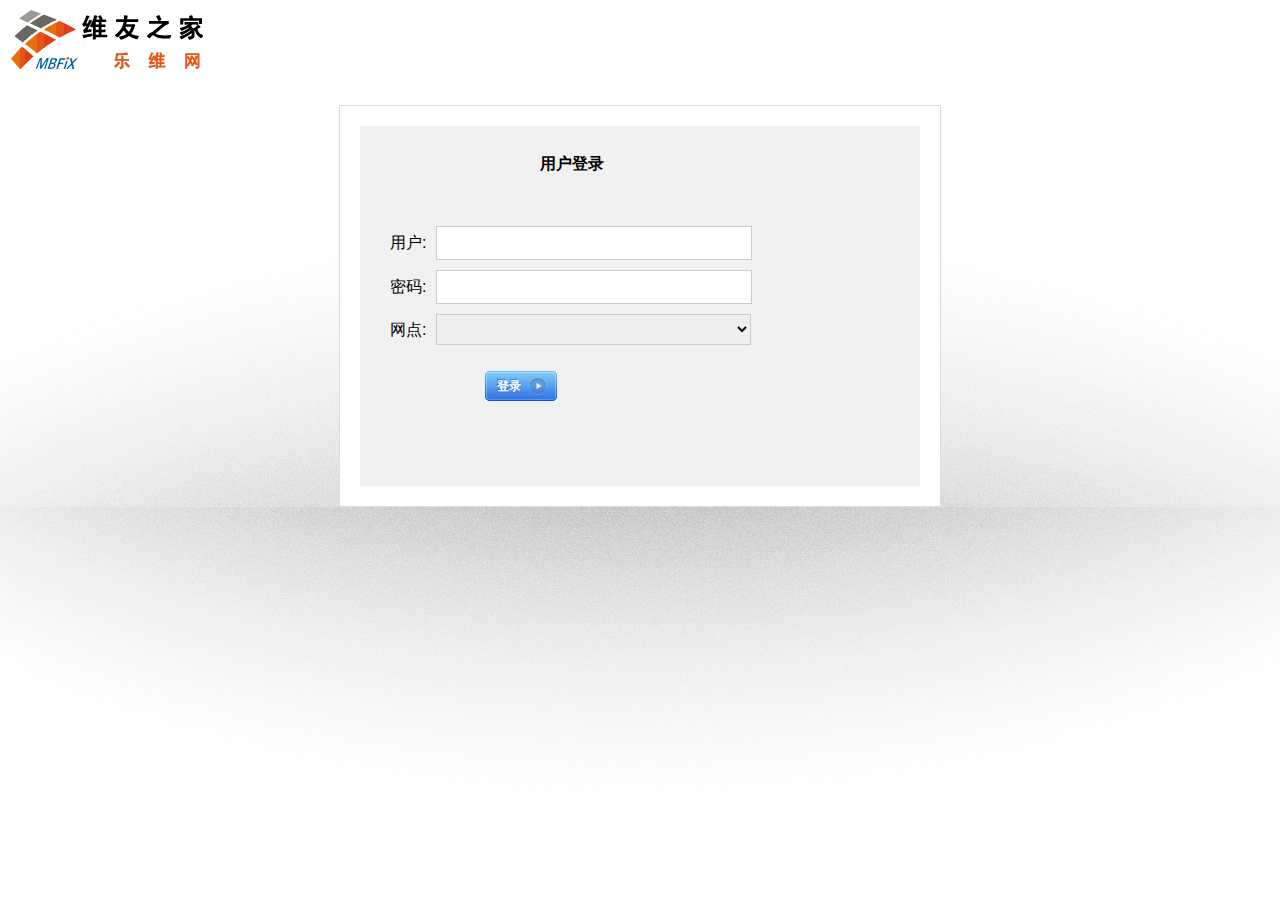
<file: index.html>
<!DOCTYPE html PUBLIC "-//W3C//DTD XHTML 1.0 Strict//EN" "http://www.w3.org/TR/xhtml1/DTD/xhtml1-strict.dtd">
  <html> 
    <head> 
      <meta http-equiv="Content-Type" content="text/html; charset=UTF-8" />
      <!--[if IE]>
      <meta http-equiv="X-UA-Compatible" content="IE=edge,chrome=1">
      <![endif]--> 
      <title>正修维修管理系统</title>
      <link rel="SHORTCUT ICON" href="/favicon.ico" type="image/x-icon" />        
	  <link type="text/css" rel="stylesheet" href="css/login.css?v=1" />
	  <script type="text/javascript" src="js/jquery-1.7.1.min.js"></script>
    </head>
    <body class="hsdmz">
      <div class="page">        
        <div class="app">           
          <div class="yolk">
<div class="logo"></div>
<div id="wrapper">
  <div id="innerWrapper" class="login">
    <h1 id="ribbon">用户登录</h1>
    <div class="form_shell">
      <form id="loginForm" action="index.php?r=user/login" method="post">
        <div id="formElements" class="field_shell">
          <p class="form_row">
            <label class="label" for="username">用户:</label>
			<input type="text" name="username" id="username" class="input_field" value=""/>
          </p>
          <p class="form_row">
            <label class="label" for="password">密码:</label>
            <input type="password" name="password" id="password" class="input_field"/>           
          </p>
		  <p class="form_row">
			<label class="label" for="servicepoint">网点:</label>
			<select name="servicepoint" id="servicepoint" class="select_field"></select>
		  </p>
          <div class="submit_shell">
              <br />
				<a id="loginBtn" class="btn ui-button do">
					<span class="corner left"></span>
					<span class="nested">登录</span>
					<span class="arrow next"></span>
					<span class="nested ie7_spacer"></span>
					<span class="corner right"></span>
				</a>           
          </div>
        </div>
      </form>
    </div>
  </div>
</div>

<!--[if IE]>
<div class="wrapper_reflect">
</div>
<![endif]-->
          </div>
          
          <div style="clear:both; height:0px; width:0px; visibility:none;">&nbsp;</div>
        </div>
      </div>
    <script type="text/javascript">
	var lastUserName;
	$(function(){
		$(document).keypress(function(evt){
			if(evt.which == '13'){
				$('#loginBtn').click();
				evt.preventDefault();
			}
		});
		
		$('#username').change(function(evt){
			var username = $.trim($('#username').val());
			if(username.length == 0){
				alert('请先输入用户名!');
				return;
			}
			if(lastUserName == username && $('#servicepoint').find('option').length > 0) return;

			lastUserName = username;
			$.post('index.php?r=servicePoint/list',{username:username},function(data, textStatus, jqXHR){
				if(data.success){
					$('#servicepoint').empty();
					for(var idx in data.results){
						$('#servicepoint').append('<option value="' + data.results[idx].id + '">' + data.results[idx].name + '</option>');
					}
				}
			},'json')
			.error(function(data){
				alert(data);
			});
		});
		
		$('#loginBtn').click(function(evt){
			//client check valid
			var errorMsg = [],
			username = $.trim($('#username').val()),
			password = $.trim($('#password').val()),
			servicePoint = $.trim($('#servicepoint').val());
			if(username.length == 0){
				errorMsg.push('用户名不能为空!');
			}
			if(password.length == 0){
				errorMsg.push('密码不能为空!');
			}
			if(servicePoint.length == 0){
				errorMsg.push('网点不能为空!');
			}
			if(errorMsg.length == 0){
				$.post('index.php?r=user/login',{username:username,password:password,servicePoint:servicePoint},function(data, textStatus, jqXHR){
					if(data.success){						
						location.href = data.page;
					}else{
						alert(data.errors.message);
					}
				},'json')
				.error(function(data, textStatus, jqXHR){
					alert(data);
				});
			}else{
				alert(errorMsg.join(','));
			}
		});
	});
	</script>
    </body>
  </html>
</file>
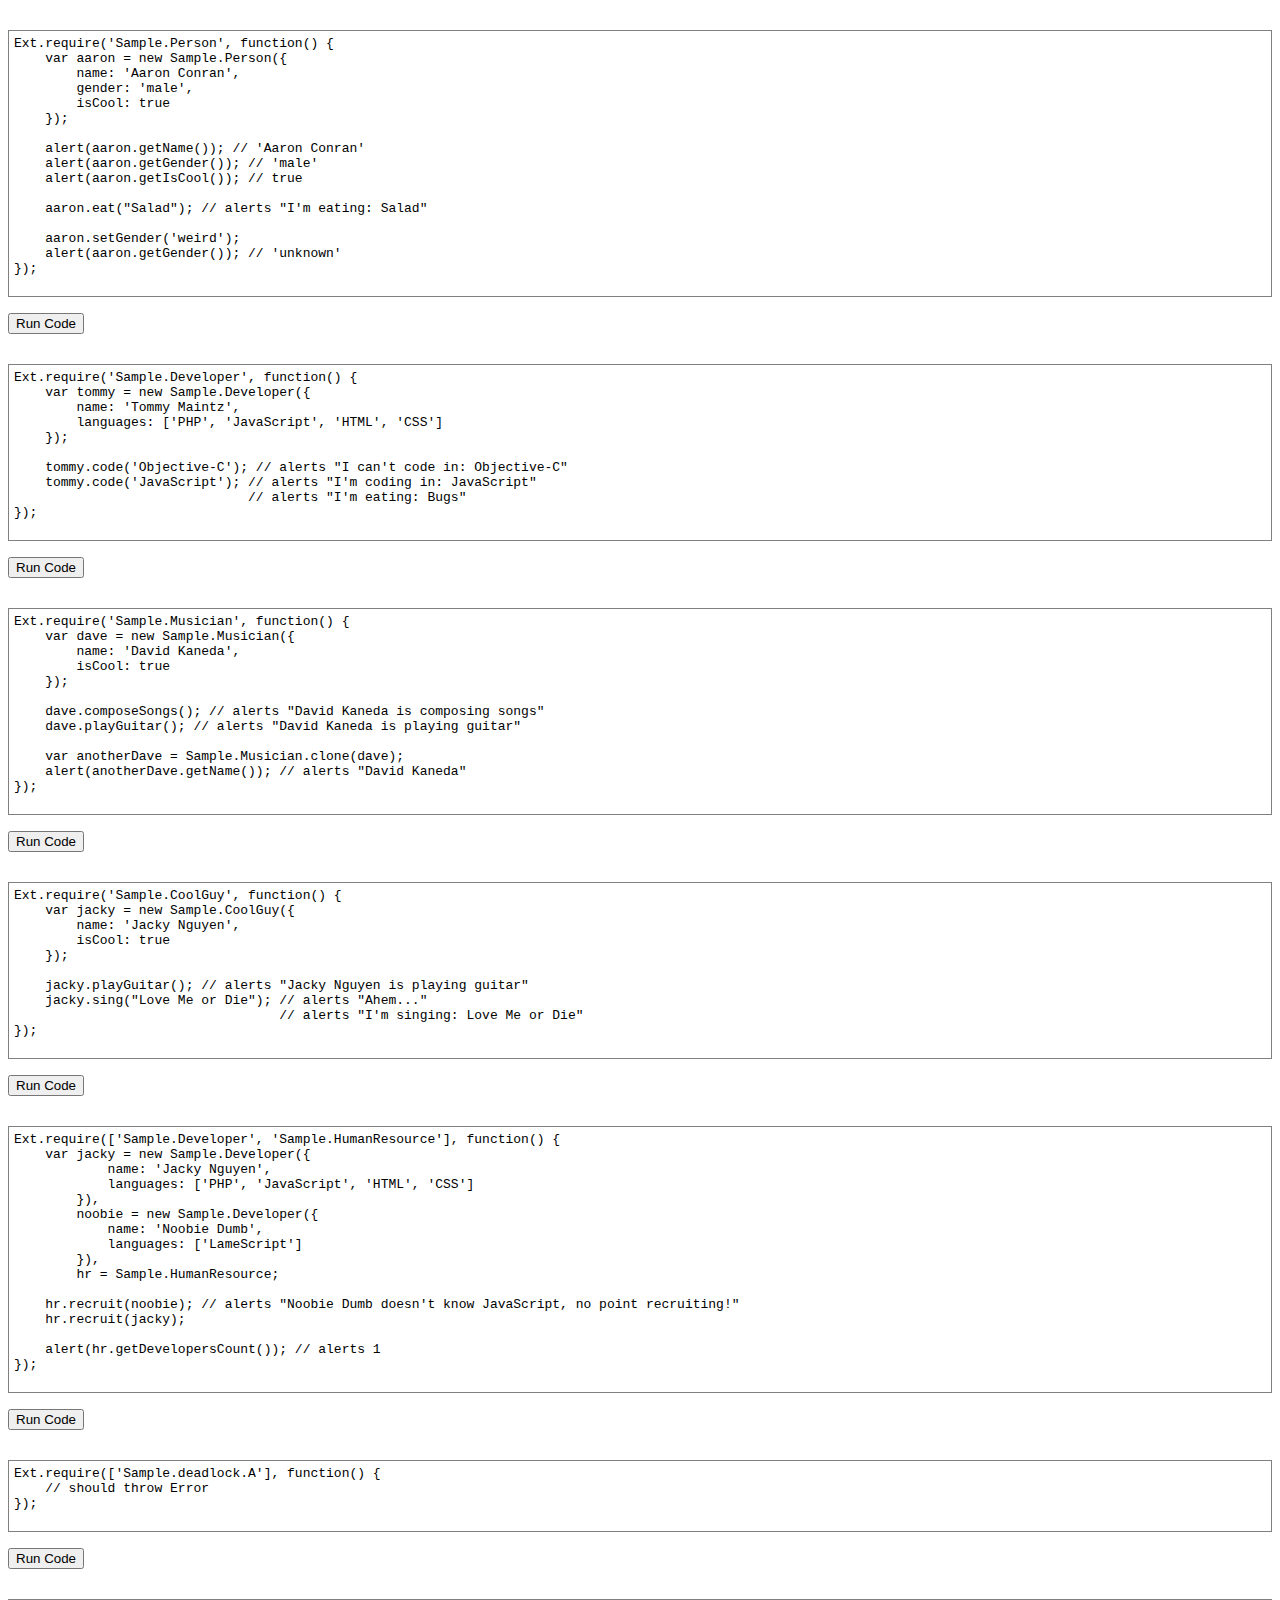
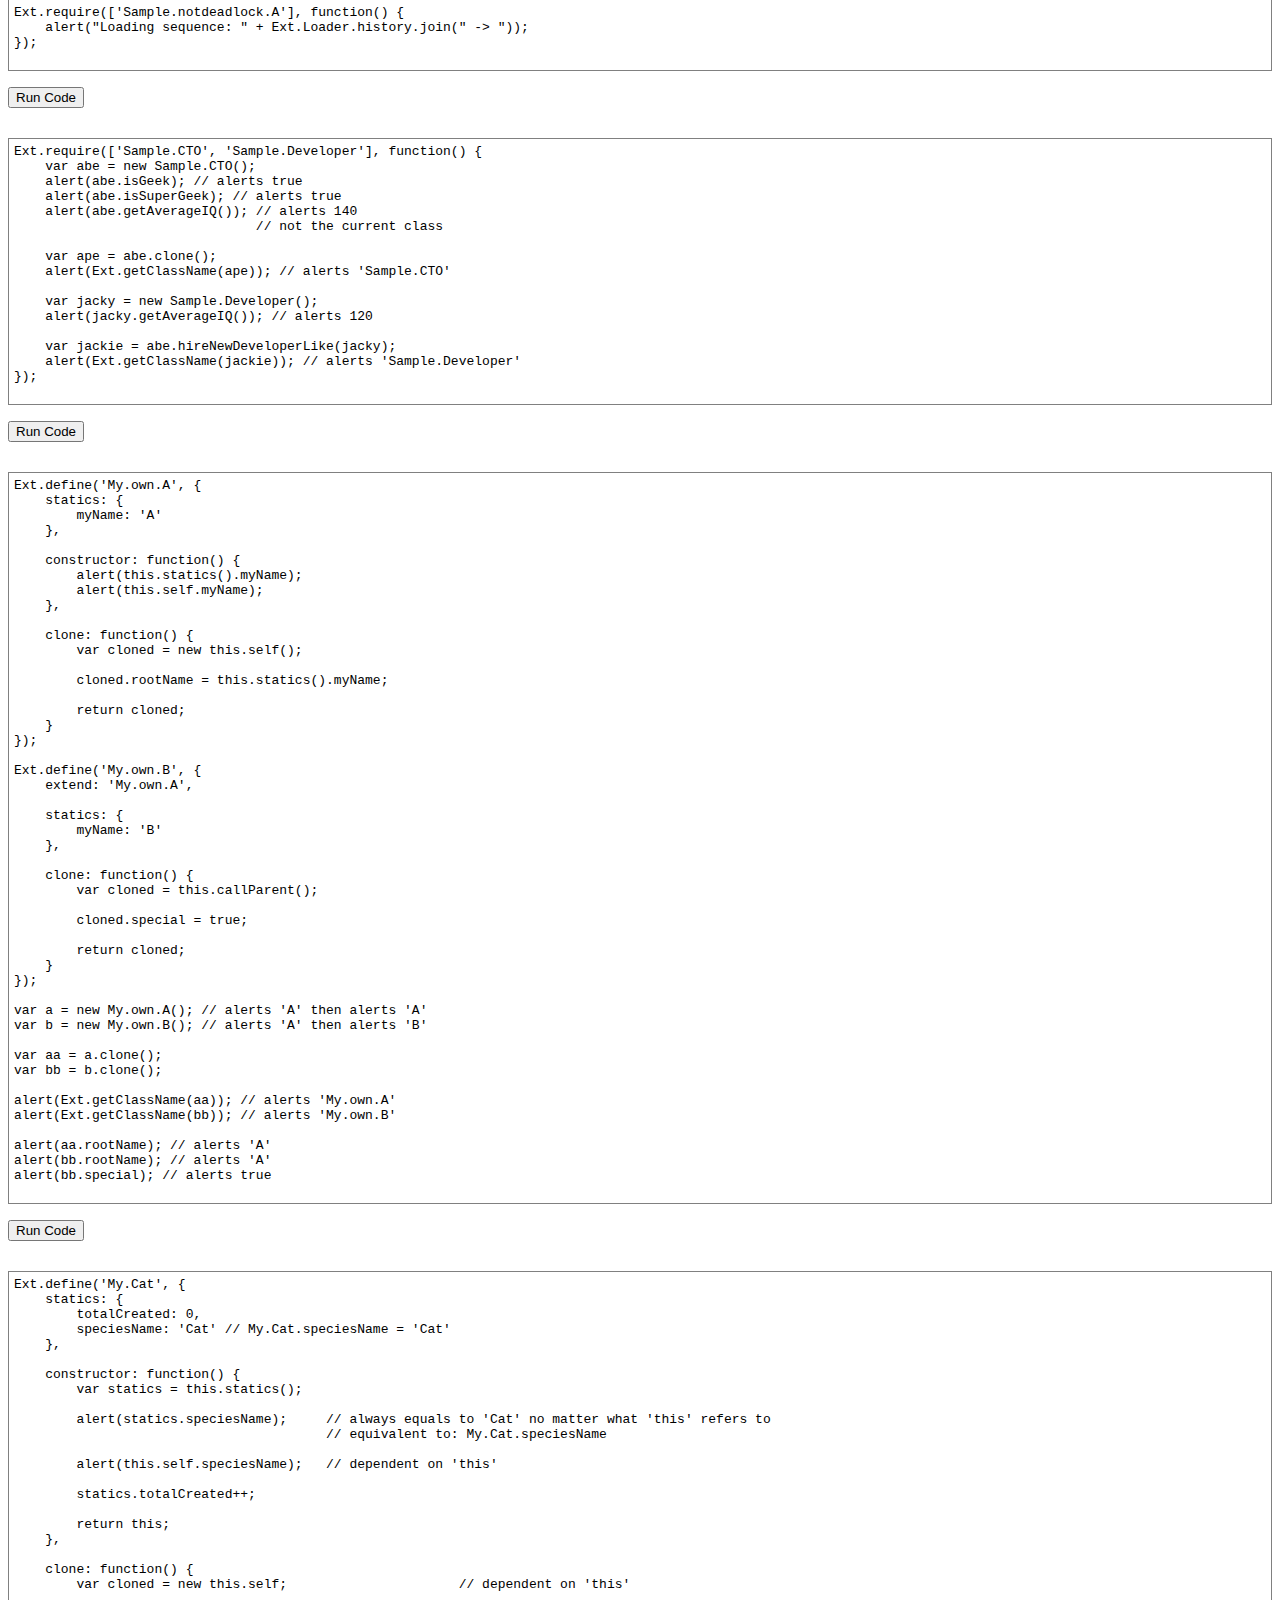
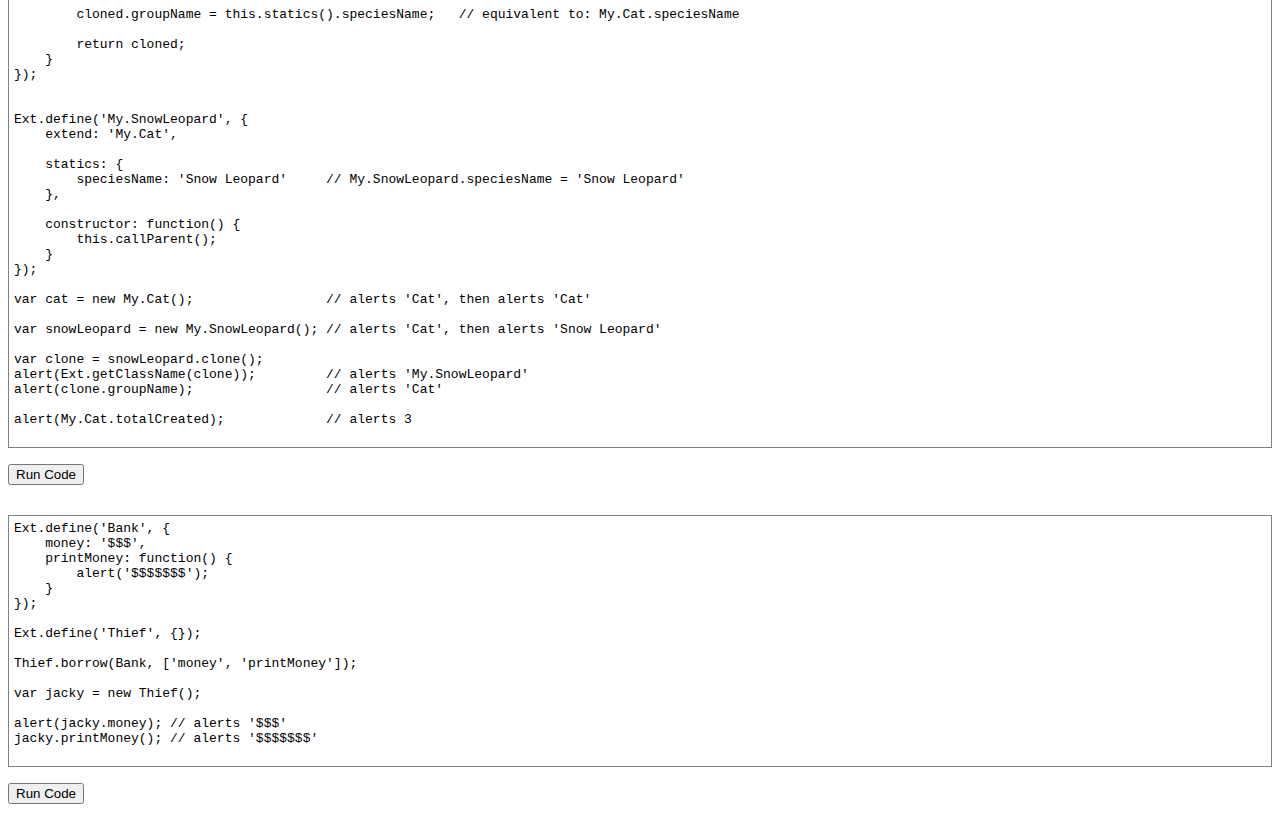
<file: ext/src/core/examples/index.html>
<!DOCTYPE HTML PUBLIC "-//W3C//DTD HTML 4.01 Transitional//EN">
<html>
    <head>
        <title>Ext Core 4 Class Example</title>
        <meta http-equiv="Content-Type" content="text/html; charset=UTF-8">
        <style>
            pre { border: 1px gray solid; padding: 5px; margin-top: 30px; }
        </style>

        <script type="text/javascript" src="../src/Ext.js"></script>
        <script type="text/javascript" src="../src/version/Version.js"></script>
        <script type="text/javascript" src="../src/lang/String.js"></script>
        <script type="text/javascript" src="../src/lang/Array.js"></script>
        <script type="text/javascript" src="../src/lang/Number.js"></script>
        <script type="text/javascript" src="../src/lang/Date.js"></script>
        <script type="text/javascript" src="../src/lang/Object.js"></script>
        <script type="text/javascript" src="../src/lang/Function.js"></script>
        <script type="text/javascript" src="../src/class/Base.js"></script>
        <script type="text/javascript" src="../src/class/Class.js"></script>
        <script type="text/javascript" src="../src/class/ClassManager.js"></script>
        <script type="text/javascript" src="../src/class/Loader.js"></script>
        <script type="text/javascript" src="../src/lang/Error.js"></script>
        <script>
            Ext.Loader.setConfig({
                enabled: true,
                paths: {
                    'Sample': 'src/Sample'
                }
            });
        </script>
        <script>
            var sources = {};

            function storeCode() {
                var i = 0,
                    name,
                    pre;

                while (++i) {
                    name = 'sample' + i;
                    pre = document.getElementById(name);

                    if (!pre) {
                        break;
                    }

                    sources[name] = pre.innerHTML;
                }
            }

            function run(id) {
                eval(sources[id]);
            }
        </script>
    </head>
    <body onload="storeCode();">
        <pre id="sample1">
Ext.require('Sample.Person', function() {
    var aaron = new Sample.Person({
        name: 'Aaron Conran',
        gender: 'male',
        isCool: true
    });

    alert(aaron.getName()); // 'Aaron Conran'
    alert(aaron.getGender()); // 'male'
    alert(aaron.getIsCool()); // true

    aaron.eat("Salad"); // alerts "I'm eating: Salad"

    aaron.setGender('weird');
    alert(aaron.getGender()); // 'unknown'
});
        </pre>
        <p>
            <button onclick="run('sample1')">Run Code</button>
        </p>

        <pre id="sample2">
Ext.require('Sample.Developer', function() {
    var tommy = new Sample.Developer({
        name: 'Tommy Maintz',
        languages: ['PHP', 'JavaScript', 'HTML', 'CSS']
    });

    tommy.code('Objective-C'); // alerts "I can't code in: Objective-C"
    tommy.code('JavaScript'); // alerts "I'm coding in: JavaScript"
                              // alerts "I'm eating: Bugs"
});
        </pre>
        <p>
            <button onclick="run('sample2')">Run Code</button>
        </p>

        <pre id="sample3">
Ext.require('Sample.Musician', function() {
    var dave = new Sample.Musician({
        name: 'David Kaneda',
        isCool: true
    });

    dave.composeSongs(); // alerts "David Kaneda is composing songs"
    dave.playGuitar(); // alerts "David Kaneda is playing guitar"

    var anotherDave = Sample.Musician.clone(dave);
    alert(anotherDave.getName()); // alerts "David Kaneda"
});
        </pre>
        <p>
            <button onclick="run('sample3')">Run Code</button>
        </p>

        <pre id="sample4">
Ext.require('Sample.CoolGuy', function() {
    var jacky = new Sample.CoolGuy({
        name: 'Jacky Nguyen',
        isCool: true
    });

    jacky.playGuitar(); // alerts "Jacky Nguyen is playing guitar"
    jacky.sing("Love Me or Die"); // alerts "Ahem..."
                                  // alerts "I'm singing: Love Me or Die"
});
        </pre>
        <p>
            <button onclick="run('sample4')">Run Code</button>
        </p>

        <pre id="sample5">
Ext.require(['Sample.Developer', 'Sample.HumanResource'], function() {
    var jacky = new Sample.Developer({
            name: 'Jacky Nguyen',
            languages: ['PHP', 'JavaScript', 'HTML', 'CSS']
        }),
        noobie = new Sample.Developer({
            name: 'Noobie Dumb',
            languages: ['LameScript']
        }),
        hr = Sample.HumanResource;

    hr.recruit(noobie); // alerts "Noobie Dumb doesn't know JavaScript, no point recruiting!"
    hr.recruit(jacky);

    alert(hr.getDevelopersCount()); // alerts 1
});
        </pre>
        <p>
            <button onclick="run('sample5')">Run Code</button>
        </p>

        <pre id="sample6">
Ext.require(['Sample.deadlock.A'], function() {
    // should throw Error
});
        </pre>
        <p>
            <button onclick="run('sample6')">Run Code</button>
        </p>

        <pre id="sample7">
Ext.require(['Sample.notdeadlock.A'], function() {
    alert("Loading sequence: " + Ext.Loader.history.join(" -> "));
});
        </pre>
        <p>
            <button onclick="run('sample7')">Run Code</button>
        </p>

        <pre id="sample8">
Ext.require(['Sample.CTO', 'Sample.Developer'], function() {
    var abe = new Sample.CTO();
    alert(abe.isGeek); // alerts true
    alert(abe.isSuperGeek); // alerts true
    alert(abe.getAverageIQ()); // alerts 140
                               // not the current class

    var ape = abe.clone();
    alert(Ext.getClassName(ape)); // alerts 'Sample.CTO'

    var jacky = new Sample.Developer();
    alert(jacky.getAverageIQ()); // alerts 120

    var jackie = abe.hireNewDeveloperLike(jacky);
    alert(Ext.getClassName(jackie)); // alerts 'Sample.Developer'
});
        </pre>
        <p>
            <button onclick="run('sample8')">Run Code</button>
        </p>

        <pre id="sample9">
Ext.define('My.own.A', {
    statics: {
        myName: 'A'
    },

    constructor: function() {
        alert(this.statics().myName);
        alert(this.self.myName);
    },

    clone: function() {
        var cloned = new this.self();

        cloned.rootName = this.statics().myName;

        return cloned;
    }
});

Ext.define('My.own.B', {
    extend: 'My.own.A',

    statics: {
        myName: 'B'
    },

    clone: function() {
        var cloned = this.callParent();

        cloned.special = true;

        return cloned;
    }
});

var a = new My.own.A(); // alerts 'A' then alerts 'A'
var b = new My.own.B(); // alerts 'A' then alerts 'B'

var aa = a.clone();
var bb = b.clone();

alert(Ext.getClassName(aa)); // alerts 'My.own.A'
alert(Ext.getClassName(bb)); // alerts 'My.own.B'

alert(aa.rootName); // alerts 'A'
alert(bb.rootName); // alerts 'A'
alert(bb.special); // alerts true
        </pre>
        <p>
            <button onclick="run('sample9')">Run Code</button>
        </p>

        <pre id="sample10">
Ext.define('My.Cat', {
    statics: {
        totalCreated: 0,
        speciesName: 'Cat' // My.Cat.speciesName = 'Cat'
    },

    constructor: function() {
        var statics = this.statics();

        alert(statics.speciesName);     // always equals to 'Cat' no matter what 'this' refers to
                                        // equivalent to: My.Cat.speciesName

        alert(this.self.speciesName);   // dependent on 'this'

        statics.totalCreated++;

        return this;
    },

    clone: function() {
        var cloned = new this.self;                      // dependent on 'this'

        cloned.groupName = this.statics().speciesName;   // equivalent to: My.Cat.speciesName

        return cloned;
    }
});


Ext.define('My.SnowLeopard', {
    extend: 'My.Cat',

    statics: {
        speciesName: 'Snow Leopard'     // My.SnowLeopard.speciesName = 'Snow Leopard'
    },

    constructor: function() {
        this.callParent();
    }
});

var cat = new My.Cat();                 // alerts 'Cat', then alerts 'Cat'

var snowLeopard = new My.SnowLeopard(); // alerts 'Cat', then alerts 'Snow Leopard'

var clone = snowLeopard.clone();
alert(Ext.getClassName(clone));         // alerts 'My.SnowLeopard'
alert(clone.groupName);                 // alerts 'Cat'

alert(My.Cat.totalCreated);             // alerts 3
        </pre>
        <p>
            <button onclick="run('sample10')">Run Code</button>
        </p>

        <pre id="sample11">
Ext.define('Bank', {
    money: '$$$',
    printMoney: function() {
        alert('$$$$$$$');
    }
});

Ext.define('Thief', {});

Thief.borrow(Bank, ['money', 'printMoney']);

var jacky = new Thief();

alert(jacky.money); // alerts '$$$'
jacky.printMoney(); // alerts '$$$$$$$'
        </pre>
        <p>
            <button onclick="run('sample11')">Run Code</button>
        </p>
    </body>
</html>
</file>
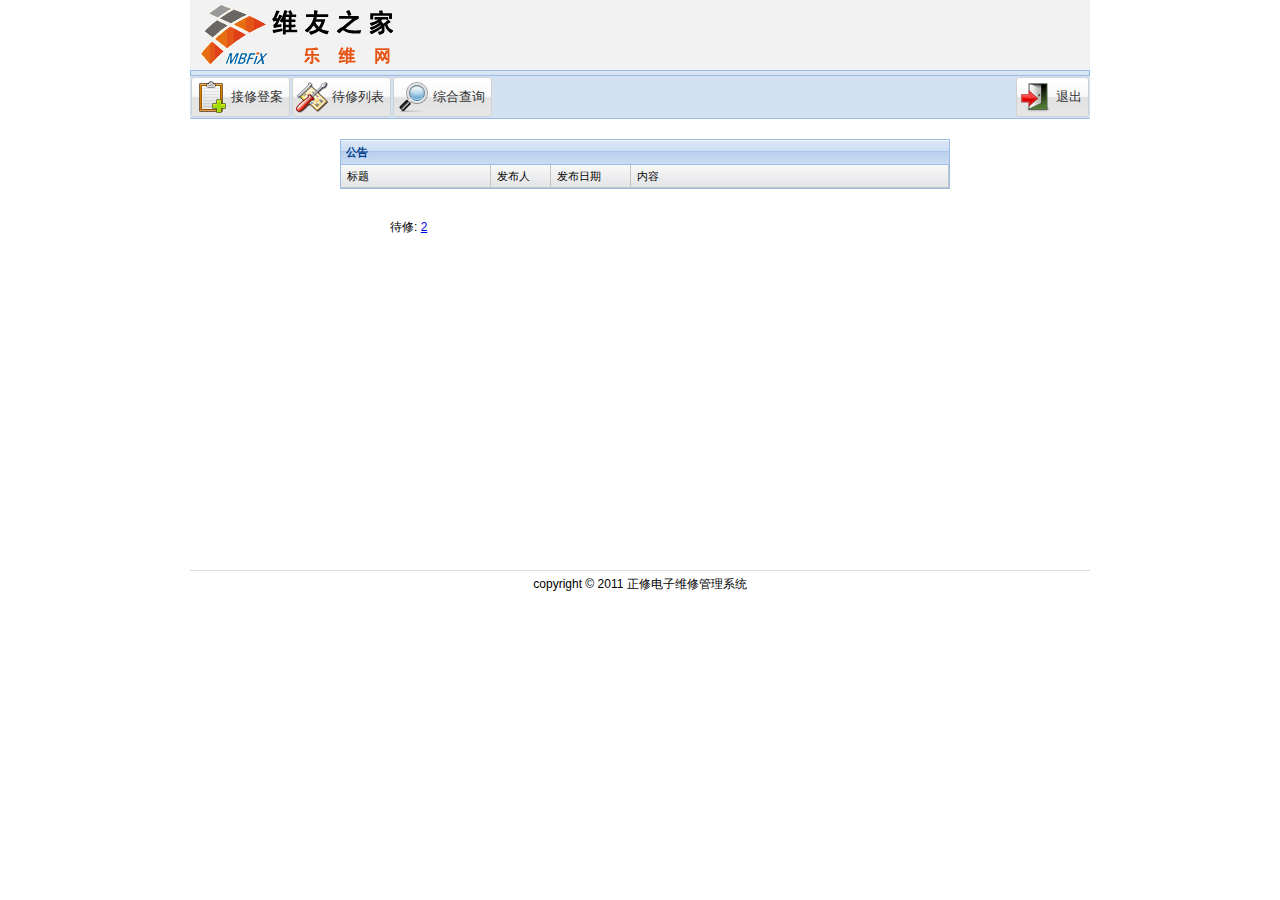
<file: main-test.html>
<!DOCTYPE html PUBLIC "-//W3C//DTD XHTML 1.0 Strict//EN" "http://www.w3.org/TR/xhtml1/DTD/xhtml1-strict.dtd">
<html>
<head>
    <meta http-equiv="Content-Type" content="text/html; charset=utf-8" />
    <title>正修维修管理系统</title>
    <link rel="stylesheet" type="text/css" href="ext/resources/css/ext-all.css"/>
	<link rel="stylesheet" type="text/css" href="css/mbfix.css?v=1"/>
    <script type="text/javascript" src="ext/ext-debug.js"></script>
    <!--<script type="text/javascript" src="ext-lang-zh_CN.js"></script>-->
    <script type="text/javascript" src="app.js"></script>
</head>
<body></body>
</html>
</file>
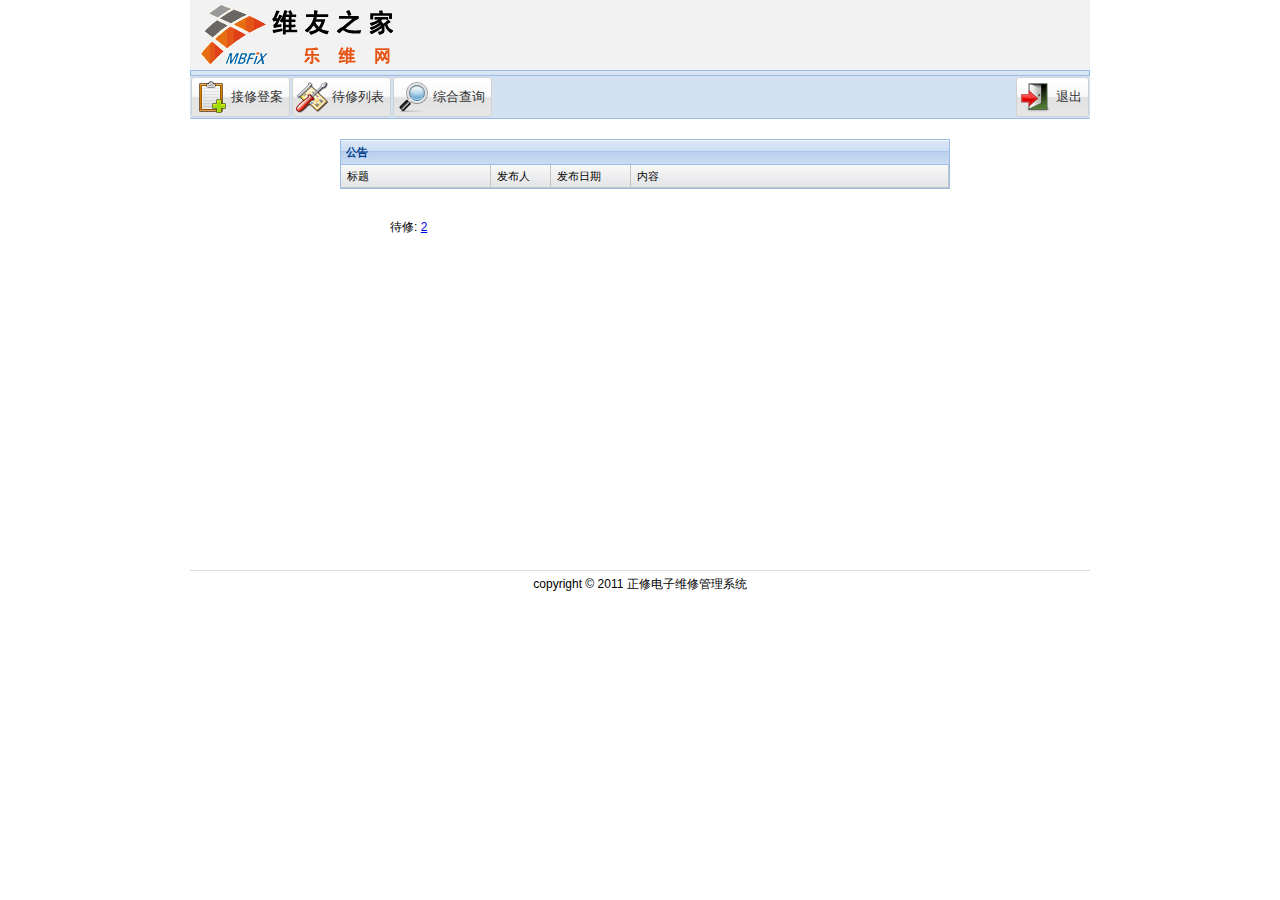
<file: main.html>
<!DOCTYPE html PUBLIC "-//W3C//DTD XHTML 1.0 Strict//EN" "http://www.w3.org/TR/xhtml1/DTD/xhtml1-strict.dtd">
<html>
<head>
    <meta http-equiv="Content-Type" content="text/html; charset=utf-8" />
    <title>正修维修管理系统</title>
    <link rel="stylesheet" type="text/css" href="ext/resources/css/ext-all.css"/>
	<link rel="stylesheet" type="text/css" href="css/mbfix.css"/>
	<script type="text/javascript" src="ext/ext.js"></script>
    <script type="text/javascript" src="app-all.min.js"></script>
</head>
<body></body>
</html>
</file>
<file: css/login.css>
html,body,div,span,applet,object,iframe,h1,h2,h3,h4,h5,h6,p,blockquote,pre,a,abbr,acronym,address,big,cite,code,del,dfn,em,font,img,ins,kbd,q,s,samp,small,strike,strong,sub,sup,tt,var,b,u,i,center,dl,dt,dd,ol,ul,li,fieldset,form,label,legend,table,caption,tbody,tfoot,thead,tr,th,td
{
	background: transparent;
	border: 0;
	font-size: 100%;
	margin: 0;
	outline: 0;
	padding: 0;
	vertical-align: baseline;
}
ol,ul
{
	list-style-position: none;
	list-style-type: none;
}
blockquote,q
{
	quotes: none;
}
body
{
	line-height: 1;
	background: url('../images/gradient.jpg') no-repeat;
	background-position: center 175px;
	background-color: #fff;
	font-family: Arial,Helvetica,sans-serif;
}
.hsdmz .page>.app
{
	display: block;
	margin: 0;
	min-width: 960px;
	padding: 20px 20px 40px 20px;
}
.logo
{
	background-image: url('../images/logo.gif');
	background-position: left top;
	background-repeat: no-repeat;
	height: 60px;
	left: 10px;
	position: absolute;
	top: 10px;
	width: 200px;
}
#wrapper
{
	background-color: #fff;
	border: 1px solid #ddd;
	margin: 85px auto 0 auto;
	overflow: visible;
	padding: 20px;
	position: relative;
	width: 560px;
}
.wrapper_reflect
{
	background-image: url('../images/bg_reflect.png');
	background-position: center top;
	background-repeat: no-repeat;
	height: 165px;
	margin: 0 auto 0 auto;
	width: 600px;
}
#innerWrapper .body_message
{
	color: #999;
	font-family: helvetica,arial,sans-serif;
	font-size: 26px;
	margin: 50px 0 20px 0;
	text-align: center;
}
#innerWrapper .layers
{
	font-size: 12px;
	padding: 6px;
	z-index: 0;
}
form .input_field
{
	border: 1px solid #ccc;
	color: #000;
	font-size: 16px;
	height: 18px;
	margin: 0 5px;
	moz-border-radius: 5px;
	padding: 7px;
	webkit-border-radius: 5px;
	width: 300px;
}
form .select_field
{
	border: 1px solid #ccc;
	color: #000;
	font-size: 16px;
	margin: 0 5px;
	moz-border-radius: 5px;
	padding: 5px;
	webkit-border-radius: 5px;
	width: 315px;
}
form input::-webkit-input-placeholder
{
	color: #aaa;
	font-size: 12px;
}
form input:-moz-placeholder
{
	color: #aaa;
	font-size: 12px;
}
form p
{
	padding: 5px;
}
#innerWrapper
{
	background-color: #f1f1f1;
	margin: 0;
	padding: 30px 30px 30px 30px;
}
#innerWrapper.login
{
	min-height: 300px;
}
.login .error_shell
{
	height: 40px;
	margin: 20px 0 0 0;
	width: 100%;
}
.form_shell
{
	position: relative;
	width: 100%;
}
.form_shell .field_shell
{
	margin: 10px 0 0 0;
	width: 100%;
}
.form_shell .submit_shell
{
	margin: 0 0 10px 95px;
	width: 315px;
}
.form_shell .submit_shell label.remember
{
	color: #666!important;
	font-size: 12px!important;
}
.form_shell .submit_shell label.remember:hover
{
	color: #333!important;
}
h1#ribbon
{
	/*background: transparent url('../images/login_ribbon.png') no-repeat 0 0;*/
	height: 60px;
	margin: 0 150px;
	width: 270px;
}
.submit_shell .check
{
	margin: 0;
}
.form_row
{
	margin: 0 0 10px 0;
	padding: 0;
}
.form_row a
{
	color: #09f;
	font-size: 12px;
	text-decoration: none;
}
.form_row a:hover
{
	text-decoration: underline;
}
.error_wrapper
{
	height: 30px;
	position: relative;
	width: 100%;
}
.error_wrapper ul li
{
	padding: 3px 0;
}
.error_wrapper .shell
{
	bottom: 0;
	padding: 10px 0;
	position: absolute;
	width: 100%;
}
.form_shell .help
{
	border-top: 1px dotted #b5b5b5;
	margin: 50px 0 10px 0;
	padding: 25px 0 0 0;
}
.login .button
{
	margin: 20px 0 0 0;
}
.login .form_shell
{
	padding: 0 0 15px 0;
}
.hsdmz a.ui-button {
	-webkit-transition: opacity 200ms ease-in-out;
	cursor: pointer;
	display: inline-block;
	height: 30px;
	line-height: 30px;
	max-height: 30px;
	min-height: 30px;
	overflow: hidden;
	padding: 0!important;
	position: static;
	text-decoration: none;
	vertical-align: middle;
}
.hsdmz a.ui-button:hover {
	opacity: 0.9;
}
.hsdmz a.ui-button.submit, .hsdmz a.ui-button.do, .hsdmz a.ui-button.submit > span.nested, .hsdmz a.ui-button.do > span.nested {
	background: url('../images/uibutton.png') 0 -210px repeat-x;
	color: white;
	text-shadow: -1px -1px 0 #2E74DE;
}
.hsdmz a.ui-button.submit > span.arrow.next, .hsdmz a.ui-button.do > span.arrow.next {
	background: url('../images/uibutton.png') 0 -240px no-repeat;
}
.hsdmz a.ui-button.submit > span.corner.left, .hsdmz a.ui-button.do > span.corner.left {
	background: url('../images/uibutton.png') 0 -180px no-repeat;
}
.hsdmz a.ui-button.submit > span.corner.right, .hsdmz a.ui-button.do > span.corner.right {
	background: url('../images/uibutton.png') -14px -180px no-repeat;
}
.hsdmz a.ui-button > span.nested {
	cursor: pointer;
	display: block;
	float: left;
	height: 30px;
	padding: 0 8px;
	position: relative;
	font-family: Helvetica,Arial,sans-serif;
	font-size: 12px;
	font-weight: 700;
}
.hsdmz a.ui-button > span.arrow {
	display: block;
	float: left;
	height: 30px;
	width: 18px;
}
.hsdmz a.ui-button > span.nested.ie7_spacer {
	padding: 0;
	width: 6px;
}
.hsdmz a.ui-button > span.corner {
	display: block;
	float: left;
	height: 30px;
	position: relative;
	width: 4px;
}
</file>
<file: ext/resources/css/ext-all.css>
html,body,div,dl,dt,dd,ul,ol,li,h1,h2,h3,h4,h5,h6,pre,code,form,fieldset,legend,input,textarea,p,blockquote,th,td{margin:0;padding:0}table{border-collapse:collapse;border-spacing:0}fieldset,img{border:0}address,caption,cite,code,dfn,em,strong,th,var{font-style:normal;font-weight:normal}li{list-style:none}caption,th{text-align:left}h1,h2,h3,h4,h5,h6{font-size:100%}q:before,q:after{content:""}abbr,acronym{border:0;font-variant:normal}sup{vertical-align:text-top}sub{vertical-align:text-bottom}input,textarea,select{font-family:inherit;font-size:inherit;font-weight:inherit}*:focus{outline:none}.x-border-box,.x-border-box *{box-sizing:border-box;-moz-box-sizing:border-box;-ms-box-sizing:border-box;-webkit-box-sizing:border-box}.x-body{color:black;font-size:12px;font-family:tahoma, arial, verdana, sans-serif}.x-clear{overflow:hidden;clear:both;height:0;width:0;font-size:0;line-height:0}.x-layer{position:absolute;overflow:hidden;zoom:1}.x-shim{position:absolute;left:0;top:0;overflow:hidden;filter:progid:DXImageTransform.Microsoft.Alpha(Opacity=0);opacity:0}.x-hide-display{display:none !important}.x-hide-visibility{visibility:hidden !important}.x-item-disabled{filter:progid:DXImageTransform.Microsoft.Alpha(Opacity=30);opacity:0.3}.x-ie6 .x-item-disabled{filter:none}.x-hidden,.x-hide-offsets{display:block !important;position:absolute!important;left:-10000px !important;top:-10000px !important}.x-hide-nosize{height:0!important;width:0!important}.x-masked-relative{position:relative}.x-ie6 .x-masked select,.x-ie6.x-body-masked select{visibility:hidden !important}.x-css-shadow{position:absolute;-moz-border-radius:5px 5px;-webkit-border-radius:5px 5px;-o-border-radius:5px 5px;-ms-border-radius:5px 5px;-khtml-border-radius:5px 5px;border-radius:5px 5px}.x-ie-shadow{background-color:#777;display:none;position:absolute;overflow:hidden;zoom:1}.x-frame-shadow{display:none;position:absolute;overflow:hidden}.x-frame-shadow *{overflow:hidden}.x-frame-shadow *{padding:0;border:0;margin:0;clear:none;zoom:1}.x-frame-shadow .xstc,.x-frame-shadow .xsbc{height:6px;float:left}.x-frame-shadow .xsc{width:100%}.x-frame-shadow .xsml{background:transparent repeat-y 0 0}.x-frame-shadow .xsmr{background:transparent repeat-y -6px 0}.x-frame-shadow .xstl{background:transparent no-repeat 0 0}.x-frame-shadow .xstc{background:transparent repeat-x 0 -30px}.x-frame-shadow .xstr{background:transparent repeat-x 0 -18px}.x-frame-shadow .xsbl{background:transparent no-repeat 0 -12px}.x-frame-shadow .xsbc{background:transparent repeat-x 0 -36px}.x-frame-shadow .xsbr{background:transparent repeat-x 0 -6px}.x-frame-shadow .xstl,.x-frame-shadow .xstc,.x-frame-shadow .xstr,.x-frame-shadow .xsbl,.x-frame-shadow .xsbc,.x-frame-shadow .xsbr{width:6px;height:6px;float:left;background-image:url('../../resources/themes/images/default/shared/shadow.png')}.x-frame-shadow .xsml,.x-frame-shadow .xsmr{width:6px;float:left;height:100%;background-image:url('../../resources/themes/images/default/shared/shadow-lr.png')}.x-frame-shadow .xsmc{float:left;height:100%;background-image:url('../../resources/themes/images/default/shared/shadow-c.png')}.x-frame-shadow .xst,.x-frame-shadow .xsb{height:6px;overflow:hidden;width:100%}.x-box-tl{background:transparent no-repeat 0 0;zoom:1}.x-box-tc{height:8px;background:transparent repeat-x 0 0;overflow:hidden}.x-box-tr{background:transparent no-repeat right -8px}.x-box-ml{background:transparent repeat-y 0;padding-left:4px;overflow:hidden;zoom:1}.x-box-mc{background:repeat-x 0 -16px;padding:4px 10px}.x-box-mc h3{margin:0 0 4px 0;zoom:1}.x-box-mr{background:transparent repeat-y right;padding-right:4px;overflow:hidden}.x-box-bl{background:transparent no-repeat 0 -16px;zoom:1}.x-box-bc{background:transparent repeat-x 0 -8px;height:8px;overflow:hidden}.x-box-br{background:transparent no-repeat right -24px}.x-box-tl,.x-box-bl{padding-left:8px;overflow:hidden}.x-box-tr,.x-box-br{padding-right:8px;overflow:hidden}.x-box-tl{background-image:url('../../resources/themes/images/default/box/corners.gif')}.x-box-tc{background-image:url('../../resources/themes/images/default/box/tb.gif')}.x-box-tr{background-image:url('../../resources/themes/images/default/box/corners.gif')}.x-box-ml{background-image:url('../../resources/themes/images/default/box/l.gif')}.x-box-mc{background-color:#eee;background-image:url('../../resources/themes/images/default/box/tb.gif');font-family:"Myriad Pro","Myriad Web","Tahoma","Helvetica","Arial",sans-serif;color:#393939;font-size:15px}.x-box-mc h3{font-size:18px;font-weight:bold}.x-box-mr{background-image:url('../../resources/themes/images/default/box/r.gif')}.x-box-bl{background-image:url('../../resources/themes/images/default/box/corners.gif')}.x-box-bc{background-image:url('../../resources/themes/images/default/box/tb.gif')}.x-box-br{background-image:url('../../resources/themes/images/default/box/corners.gif')}.x-box-blue .x-box-bl,.x-box-blue .x-box-br,.x-box-blue .x-box-tl,.x-box-blue .x-box-tr{background-image:url('../../resources/themes/images/default/box/corners-blue.gif')}.x-box-blue .x-box-bc,.x-box-blue .x-box-mc,.x-box-blue .x-box-tc{background-image:url('../../resources/themes/images/default/box/tb-blue.gif')}.x-box-blue .x-box-mc{background-color:#c3daf9}.x-box-blue .x-box-mc h3{color:#17385b}.x-box-blue .x-box-ml{background-image:url('../../resources/themes/images/default/box/l-blue.gif')}.x-box-blue .x-box-mr{background-image:url('../../resources/themes/images/default/box/r-blue.gif')}.x-focus-element{position:absolute;top:-10px;left:-10px;width:0px;height:0px}.x-focus-frame{position:absolute;left:0px;top:0px;z-index:100000000;width:0px;height:0px}.x-focus-frame-top,.x-focus-frame-bottom,.x-focus-frame-left,.x-focus-frame-right{position:absolute;top:0px;left:0px}.x-focus-frame-top,.x-focus-frame-bottom{border-top:solid 2px #15428b;height:2px}.x-focus-frame-left,.x-focus-frame-right{border-left:solid 2px #15428b;width:2px}.x-mask{z-index:100;position:absolute;top:0;left:0;filter:progid:DXImageTransform.Microsoft.Alpha(Opacity=50);opacity:0.5;width:100%;height:100%;zoom:1;background:#cccccc}.x-mask-msg{z-index:20001;position:absolute;top:0;left:0;padding:2px;border:1px solid;border-color:#99bce8;background-image:none;background-color:#dfe9f6}.x-mask-msg div{padding:5px 10px 5px 25px;background-image:url('../../resources/themes/images/default/grid/loading.gif');background-repeat:no-repeat;background-position:5px center;cursor:wait;border:1px solid #a3bad9;background-color:#eeeeee;color:#222222;font:normal 11px tahoma, arial, verdana, sans-serif}.x-boundlist{border-width:1px;border-style:solid;border-color:#98c0f4;background:white}.x-boundlist .x-toolbar{border-width:1px 0 0 0}.x-boundlist-item{padding:2px;user-select:none;-o-user-select:none;-ms-user-select:none;-moz-user-select:-moz-none;-webkit-user-select:none;cursor:default;cursor:pointer;cursor:hand;position:relative;border-width:1px;border-style:dotted;border-color:white}.x-boundlist-selected{background:#cbdaf0;border-color:#8eabe4}.x-boundlist-item-over{background:#dfe8f6;border-color:#a3bae9}.x-boundlist-floating{border-top-width:0}.x-boundlist-above{border-top-width:1px;border-bottom-width:1px}.x-btn{display:inline-block;zoom:1;*display:inline;position:relative;cursor:pointer;cursor:hand;white-space:nowrap;vertical-align:middle;background-repeat:no-repeat}.x-btn *{cursor:pointer;cursor:hand}.x-btn em{background-repeat:no-repeat}.x-btn em a{text-decoration:none;display:inline-block;color:inherit}.x-btn button{margin:0;padding:0;border:0;width:auto;background:none;outline:0 none;overflow:hidden;vertical-align:bottom;-webkit-appearance:none}.x-btn button::-moz-focus-inner{border:0;padding:0}.x-btn .x-btn-inner{display:block;white-space:nowrap;background-color:transparent;background-repeat:no-repeat;background-position:left center}.x-btn .x-btn-left .x-btn-inner{text-align:left}.x-btn .x-btn-center .x-btn-inner{text-align:center}.x-btn .x-btn-right .x-btn-inner{text-align:right}.x-btn-disabled{filter:progid:DXImageTransform.Microsoft.Alpha(Opacity=100);opacity:1}.x-btn-disabled span{filter:progid:DXImageTransform.Microsoft.Alpha(Opacity=50);opacity:0.5}.x-ie6 .x-btn-disabled span,.x-ie7 .x-btn-disabled span{filter:none}.x-ie7 .x-btn-disabled,.x-ie8 .x-btn-disabled{filter:none}.x-ie6 .x-btn-disabled .x-btn-icon,.x-ie7 .x-btn-disabled .x-btn-icon,.x-ie8 .x-btn-disabled .x-btn-icon{filter:progid:DXImageTransform.Microsoft.Alpha(Opacity=60);opacity:0.6}* html .x-ie .x-btn button{width:1px}.x-ie .x-btn button{overflow-x:visible;vertical-align:baseline}.x-strict .x-ie6 .x-btn .x-frame-mc,.x-strict .x-ie7 .x-btn .x-frame-mc{height:100%}.x-nbr .x-btn .x-frame-mc{vertical-align:middle;white-space:nowrap;text-align:center;cursor:pointer}.x-btn-icon-text-left .x-btn-icon{background-position:left center}.x-btn-icon-text-right .x-btn-icon{background-position:right center}.x-btn-icon-text-top .x-btn-icon{background-position:center top}.x-btn-icon-text-bottom .x-btn-icon{background-position:center bottom}.x-btn button,.x-btn a{position:relative}.x-btn button .x-btn-icon,.x-btn a .x-btn-icon{position:absolute;background-repeat:no-repeat}.x-btn-arrow-right{background:transparent no-repeat right center;padding-right:12px}.x-btn-arrow-right .x-btn-inner{padding-right:0 !important}.x-toolbar .x-btn-arrow-right{padding-right:12px}.x-btn-arrow-bottom{background:transparent no-repeat center bottom;padding-bottom:12px}.x-btn-arrow{background-image:url('../../resources/themes/images/default/button/arrow.gif');display:block}.x-btn-split-right,.x-btn-over .x-btn-split-right{background:transparent no-repeat right center;background-image:url('../../resources/themes/images/default/button/s-arrow.gif');padding-right:14px !important}.x-btn-split-bottom,.x-btn-over .x-btn-split-bottom{background:transparent no-repeat center bottom;background-image:url('../../resources/themes/images/default/button/s-arrow-b.gif');padding-bottom:14px}.x-toolbar .x-btn-split-right{background-image:url('../../resources/themes/images/default/button/s-arrow-noline.gif');padding-right:12px !important}.x-toolbar .x-btn-split-bottom{background-image:url('../../resources/themes/images/default/button/s-arrow-b-noline.gif')}.x-btn-split{display:block}.x-item-disabled,.x-item-disabled *{cursor:default}.x-cycle-fixed-width .x-btn-inner{text-align:inherit}.x-btn-over .x-btn-split-right{background-image:url('../../resources/themes/images/default/button/s-arrow-o.gif')}.x-btn-over .x-btn-split-bottom{background-image:url('../../resources/themes/images/default/button/s-arrow-bo.gif')}.x-btn-default-small{border-color:#d1d1d1}.x-btn-default-small{-moz-border-radius:3px;-webkit-border-radius:3px;-o-border-radius:3px;-ms-border-radius:3px;-khtml-border-radius:3px;border-radius:3px;padding:2px 2px 2px 2px;border-width:1px;border-style:solid;background-image:none;background-color:white;background-image:-webkit-gradient(linear, 50% 0%, 50% 100%, color-stop(0%, #ffffff), color-stop(48%, #f9f9f9), color-stop(52%, #e2e2e2), color-stop(100%, #e7e7e7));background-image:-webkit-linear-gradient(top, #ffffff,#f9f9f9 48%,#e2e2e2 52%,#e7e7e7);background-image:-moz-linear-gradient(top, #ffffff,#f9f9f9 48%,#e2e2e2 52%,#e7e7e7);background-image:-o-linear-gradient(top, #ffffff,#f9f9f9 48%,#e2e2e2 52%,#e7e7e7);background-image:-ms-linear-gradient(top, #ffffff,#f9f9f9 48%,#e2e2e2 52%,#e7e7e7);background-image:linear-gradient(top, #ffffff,#f9f9f9 48%,#e2e2e2 52%,#e7e7e7)}.x-nlg .x-btn-default-small-mc{background-image:url('../../resources/themes/images/default/btn/btn-default-small-bg.gif');background-color:#fff}.x-nbr .x-btn-default-small{padding:0 !important;border-width:0 !important;-moz-border-radius:0px;-webkit-border-radius:0px;-o-border-radius:0px;-ms-border-radius:0px;-khtml-border-radius:0px;border-radius:0px;background-color:transparent;background-position:1100303px 1000303px}.x-nbr .x-btn-default-small-tl,.x-nbr .x-btn-default-small-bl,.x-nbr .x-btn-default-small-tr,.x-nbr .x-btn-default-small-br,.x-nbr .x-btn-default-small-tc,.x-nbr .x-btn-default-small-bc,.x-nbr .x-btn-default-small-ml,.x-nbr .x-btn-default-small-mr{zoom:1;background-image:url('../../resources/themes/images/default/btn/btn-default-small-corners.gif')}.x-nbr .x-btn-default-small-ml,.x-nbr .x-btn-default-small-mr{zoom:1;background-image:url('../../resources/themes/images/default/btn/btn-default-small-sides.gif');background-position:0 0}.x-nbr .x-btn-default-small-mc{padding:0 0 0 0}.x-btn-default-small .x-btn-inner{font-size:11px;font-weight:normal;font-family:tahoma, arial, verdana, sans-serif;color:#333333;background-repeat:no-repeat;padding:0 4px}.x-btn-default-small-icon button,.x-btn-default-small-icon .x-btn-inner,.x-btn-default-small-noicon button,.x-btn-default-small-noicon .x-btn-inner{height:16px;line-height:16px}.x-btn-default-small-icon button{padding:0;width:16px !important;height:16px}.x-btn-default-small-icon .x-btn-icon{width:16px;height:16px;top:0;left:0;bottom:0;right:0}.x-btn-default-small-icon-text-left button{height:16px}.x-btn-default-small-icon-text-left .x-btn-inner{height:16px;line-height:16px;padding-left:20px}.x-btn-default-small-icon-text-left .x-btn-icon{width:16px;height:auto;top:0;left:0;bottom:0;right:auto}.x-ie6 .x-btn-default-small-icon-text-left .x-btn-icon,.x-quirks .x-btn-default-small-icon-text-left .x-btn-icon{height:16px}.x-btn-default-small-icon-text-right button{height:16px}.x-btn-default-small-icon-text-right .x-btn-inner{height:16px;line-height:16px;padding-right:20px !important}.x-btn-default-small-icon-text-right .x-btn-icon{width:16px;height:auto;top:0;left:auto;bottom:0;right:0}.x-ie6 .x-btn-default-small-icon-text-right .x-btn-icon,.x-quirks .x-btn-default-small-icon-text-right .x-btn-icon{height:16px}.x-btn-default-small-icon-text-top .x-btn-inner{padding-top:20px}.x-btn-default-small-icon-text-top .x-btn-icon{width:auto;height:16px;top:0;left:0;bottom:auto;right:0}.x-ie6 .x-btn-default-small-icon-text-top .x-btn-icon,.x-quirks .x-ie .x-btn-default-small-icon-text-top .x-btn-icon{width:16px}.x-btn-default-small-icon-text-bottom .x-btn-inner{padding-bottom:20px}.x-btn-default-small-icon-text-bottom .x-btn-icon{width:auto;height:16px;top:auto;left:0;bottom:0;right:0}.x-ie6 .x-btn-default-small-icon-text-bottom .x-btn-icon,.x-quirks .x-ie .x-btn-default-small-icon-text-bottom .x-btn-icon{width:16px}.x-btn-default-small-over{border-color:#b0ccf2;background-image:none;background-color:#e4f3ff;background-image:-webkit-gradient(linear, 50% 0%, 50% 100%, color-stop(0%, #e4f3ff), color-stop(48%, #d9edff), color-stop(52%, #c2d8f2), color-stop(100%, #c6dcf6));background-image:-webkit-linear-gradient(top, #e4f3ff,#d9edff 48%,#c2d8f2 52%,#c6dcf6);background-image:-moz-linear-gradient(top, #e4f3ff,#d9edff 48%,#c2d8f2 52%,#c6dcf6);background-image:-o-linear-gradient(top, #e4f3ff,#d9edff 48%,#c2d8f2 52%,#c6dcf6);background-image:-ms-linear-gradient(top, #e4f3ff,#d9edff 48%,#c2d8f2 52%,#c6dcf6);background-image:linear-gradient(top, #e4f3ff,#d9edff 48%,#c2d8f2 52%,#c6dcf6)}.x-btn-default-small-focus{border-color:#b0ccf2;background-image:none;background-color:#e4f3ff;background-image:-webkit-gradient(linear, 50% 0%, 50% 100%, color-stop(0%, #e4f3ff), color-stop(48%, #d9edff), color-stop(52%, #c2d8f2), color-stop(100%, #c6dcf6));background-image:-webkit-linear-gradient(top, #e4f3ff,#d9edff 48%,#c2d8f2 52%,#c6dcf6);background-image:-moz-linear-gradient(top, #e4f3ff,#d9edff 48%,#c2d8f2 52%,#c6dcf6);background-image:-o-linear-gradient(top, #e4f3ff,#d9edff 48%,#c2d8f2 52%,#c6dcf6);background-image:-ms-linear-gradient(top, #e4f3ff,#d9edff 48%,#c2d8f2 52%,#c6dcf6);background-image:linear-gradient(top, #e4f3ff,#d9edff 48%,#c2d8f2 52%,#c6dcf6)}.x-btn-default-small-menu-active,.x-btn-default-small-pressed{border-color:#9ebae1;background-image:none;background-color:#b6cbe4;background-image:-webkit-gradient(linear, 50% 0%, 50% 100%, color-stop(0%, #b6cbe4), color-stop(48%, #bfd2e6), color-stop(52%, #8dc0f5), color-stop(100%, #98c5f5));background-image:-webkit-linear-gradient(top, #b6cbe4,#bfd2e6 48%,#8dc0f5 52%,#98c5f5);background-image:-moz-linear-gradient(top, #b6cbe4,#bfd2e6 48%,#8dc0f5 52%,#98c5f5);background-image:-o-linear-gradient(top, #b6cbe4,#bfd2e6 48%,#8dc0f5 52%,#98c5f5);background-image:-ms-linear-gradient(top, #b6cbe4,#bfd2e6 48%,#8dc0f5 52%,#98c5f5);background-image:linear-gradient(top, #b6cbe4,#bfd2e6 48%,#8dc0f5 52%,#98c5f5)}.x-btn-default-small-disabled{border-color:#e1e1e1;background-image:none;background-color:#f7f7f7;background-image:-webkit-gradient(linear, 50% 0%, 50% 100%, color-stop(0%, #f7f7f7), color-stop(48%, #f1f1f1), color-stop(52%, #dadada), color-stop(100%, #dfdfdf));background-image:-webkit-linear-gradient(top, #f7f7f7,#f1f1f1 48%,#dadada 52%,#dfdfdf);background-image:-moz-linear-gradient(top, #f7f7f7,#f1f1f1 48%,#dadada 52%,#dfdfdf);background-image:-o-linear-gradient(top, #f7f7f7,#f1f1f1 48%,#dadada 52%,#dfdfdf);background-image:-ms-linear-gradient(top, #f7f7f7,#f1f1f1 48%,#dadada 52%,#dfdfdf);background-image:linear-gradient(top, #f7f7f7,#f1f1f1 48%,#dadada 52%,#dfdfdf)}.x-btn-default-small-disabled .x-btn-inner{color:#333333 !important}.x-ie .x-btn-default-small-disabled .x-btn-inner{color:#595959 !important}.x-ie6 .x-btn-default-small-disabled .x-btn-inner{color:#8c8c8c !important}.x-nbr .x-btn-default-small-over .x-frame-tl,.x-nbr .x-btn-default-small-over .x-frame-bl,.x-nbr .x-btn-default-small-over .x-frame-tr,.x-nbr .x-btn-default-small-over .x-frame-br,.x-nbr .x-btn-default-small-over .x-frame-tc,.x-nbr .x-btn-default-small-over .x-frame-bc{background-image:url('../../resources/themes/images/default/btn/btn-default-small-over-corners.gif')}.x-nbr .x-btn-default-small-over .x-frame-ml,.x-nbr .x-btn-default-small-over .x-frame-mr{background-image:url('../../resources/themes/images/default/btn/btn-default-small-over-sides.gif')}.x-nbr .x-btn-default-small-over .x-frame-mc{background-color:#e4f3ff;background-image:url('../../resources/themes/images/default/btn/btn-default-small-over-bg.gif')}.x-nbr .x-btn-default-small-focus .x-frame-tl,.x-nbr .x-btn-default-small-focus .x-frame-bl,.x-nbr .x-btn-default-small-focus .x-frame-tr,.x-nbr .x-btn-default-small-focus .x-frame-br,.x-nbr .x-btn-default-small-focus .x-frame-tc,.x-nbr .x-btn-default-small-focus .x-frame-bc{background-image:url('../../resources/themes/images/default/btn/btn-default-small-focus-corners.gif')}.x-nbr .x-btn-default-small-focus .x-frame-ml,.x-nbr .x-btn-default-small-focus .x-frame-mr{background-image:url('../../resources/themes/images/default/btn/btn-default-small-focus-sides.gif')}.x-nbr .x-btn-default-small-focus .x-frame-mc{background-color:#e4f3ff;background-image:url('../../resources/themes/images/default/btn/btn-default-small-focus-bg.gif')}.x-nbr .x-btn-default-small-menu-active .x-frame-tl,.x-nbr .x-btn-default-small-menu-active .x-frame-bl,.x-nbr .x-btn-default-small-menu-active .x-frame-tr,.x-nbr .x-btn-default-small-menu-active .x-frame-br,.x-nbr .x-btn-default-small-menu-active .x-frame-tc,.x-nbr .x-btn-default-small-menu-active .x-frame-bc,.x-nbr .x-btn-default-small-pressed .x-frame-tl,.x-nbr .x-btn-default-small-pressed .x-frame-bl,.x-nbr .x-btn-default-small-pressed .x-frame-tr,.x-nbr .x-btn-default-small-pressed .x-frame-br,.x-nbr .x-btn-default-small-pressed .x-frame-tc,.x-nbr .x-btn-default-small-pressed .x-frame-bc{background-image:url('../../resources/themes/images/default/btn/btn-default-small-pressed-corners.gif')}.x-nbr .x-btn-default-small-menu-active .x-frame-ml,.x-nbr .x-btn-default-small-menu-active .x-frame-mr,.x-nbr .x-btn-default-small-pressed .x-frame-ml,.x-nbr .x-btn-default-small-pressed .x-frame-mr{background-image:url('../../resources/themes/images/default/btn/btn-default-small-pressed-sides.gif')}.x-nbr .x-btn-default-small-menu-active .x-frame-mc,.x-nbr .x-btn-default-small-pressed .x-frame-mc{background-color:#b6cbe4;background-image:url('../../resources/themes/images/default/btn/btn-default-small-pressed-bg.gif')}.x-nbr .x-btn-default-small-disabled .x-frame-tl,.x-nbr .x-btn-default-small-disabled .x-frame-bl,.x-nbr .x-btn-default-small-disabled .x-frame-tr,.x-nbr .x-btn-default-small-disabled .x-frame-br,.x-nbr .x-btn-default-small-disabled .x-frame-tc,.x-nbr .x-btn-default-small-disabled .x-frame-bc{background-image:url('../../resources/themes/images/default/btn/btn-default-small-disabled-corners.gif')}.x-nbr .x-btn-default-small-disabled .x-frame-ml,.x-nbr .x-btn-default-small-disabled .x-frame-mr{background-image:url('../../resources/themes/images/default/btn/btn-default-small-disabled-sides.gif')}.x-nbr .x-btn-default-small-disabled .x-frame-mc{background-color:#f7f7f7;background-image:url('../../resources/themes/images/default/btn/btn-default-small-disabled-bg.gif')}.x-nlg .x-btn-default-small{background-repeat:repeat-x;background-image:url('../../resources/themes/images/default/btn/btn-default-small-bg.gif')}.x-nlg .x-btn-default-small-over{background-repeat:repeat-x;background-image:url('../../resources/themes/images/default/btn/btn-default-small-over-bg.gif')}.x-nlg .x-btn-default-small-focus{background-repeat:repeat-x;background-image:url('../../resources/themes/images/default/btn/btn-default-small-focus-bg.gif')}.x-nlg .x-btn-default-small-menu-active,.x-nlg .x-btn-default-small-pressed{background-repeat:repeat-x;background-image:url('../../resources/themes/images/default/btn/btn-default-small-pressed-bg.gif')}.x-nlg .x-btn-default-small-disabled{background-repeat:repeat-x;background-image:url('../../resources/themes/images/default/btn/btn-default-small-disabled-bg.gif')}.x-btn-default-medium{border-color:#d1d1d1}.x-btn-default-medium{-moz-border-radius:3px;-webkit-border-radius:3px;-o-border-radius:3px;-ms-border-radius:3px;-khtml-border-radius:3px;border-radius:3px;padding:3px 3px 3px 3px;border-width:1px;border-style:solid;background-image:none;background-color:#fff;background-image:-webkit-gradient(linear, 50% 0%, 50% 100%, color-stop(0%, #ffffff), color-stop(48%, #f9f9f9), color-stop(52%, #e2e2e2), color-stop(100%, #e7e7e7));background-image:-webkit-linear-gradient(top, #ffffff,#f9f9f9 48%,#e2e2e2 52%,#e7e7e7);background-image:-moz-linear-gradient(top, #ffffff,#f9f9f9 48%,#e2e2e2 52%,#e7e7e7);background-image:-o-linear-gradient(top, #ffffff,#f9f9f9 48%,#e2e2e2 52%,#e7e7e7);background-image:-ms-linear-gradient(top, #ffffff,#f9f9f9 48%,#e2e2e2 52%,#e7e7e7);background-image:linear-gradient(top, #ffffff,#f9f9f9 48%,#e2e2e2 52%,#e7e7e7)}.x-nlg .x-btn-default-medium-mc{background-image:url('../../resources/themes/images/default/btn/btn-default-medium-bg.gif');background-color:#fff}.x-nbr .x-btn-default-medium{padding:0 !important;border-width:0 !important;-moz-border-radius:0px;-webkit-border-radius:0px;-o-border-radius:0px;-ms-border-radius:0px;-khtml-border-radius:0px;border-radius:0px;background-color:transparent;background-position:1100303px 1000303px}.x-nbr .x-btn-default-medium-tl,.x-nbr .x-btn-default-medium-bl,.x-nbr .x-btn-default-medium-tr,.x-nbr .x-btn-default-medium-br,.x-nbr .x-btn-default-medium-tc,.x-nbr .x-btn-default-medium-bc,.x-nbr .x-btn-default-medium-ml,.x-nbr .x-btn-default-medium-mr{zoom:1;background-image:url('../../resources/themes/images/default/btn/btn-default-medium-corners.gif')}.x-nbr .x-btn-default-medium-ml,.x-nbr .x-btn-default-medium-mr{zoom:1;background-image:url('../../resources/themes/images/default/btn/btn-default-medium-sides.gif');background-position:0 0}.x-nbr .x-btn-default-medium-mc{padding:0px 0px 0px 0px}.x-btn-default-medium .x-btn-inner{font-size:11px;font-weight:normal;font-family:tahoma, arial, verdana, sans-serif;color:#333333;background-repeat:no-repeat;padding:0 3px}.x-btn-default-medium-icon button,.x-btn-default-medium-icon .x-btn-inner,.x-btn-default-medium-noicon button,.x-btn-default-medium-noicon .x-btn-inner{height:24px;line-height:24px}.x-btn-default-medium-icon button{padding:0;width:24px !important;height:24px}.x-btn-default-medium-icon .x-btn-icon{width:24px;height:24px;top:0;left:0;bottom:0;right:0}.x-btn-default-medium-icon-text-left button{height:24px}.x-btn-default-medium-icon-text-left .x-btn-inner{height:24px;line-height:24px;padding-left:28px}.x-btn-default-medium-icon-text-left .x-btn-icon{width:24px;height:auto;top:0;left:0;bottom:0;right:auto}.x-ie6 .x-btn-default-medium-icon-text-left .x-btn-icon,.x-quirks .x-btn-default-medium-icon-text-left .x-btn-icon{height:24px}.x-btn-default-medium-icon-text-right button{height:24px}.x-btn-default-medium-icon-text-right .x-btn-inner{height:24px;line-height:24px;padding-right:28px !important}.x-btn-default-medium-icon-text-right .x-btn-icon{width:24px;height:auto;top:0;left:auto;bottom:0;right:0}.x-ie6 .x-btn-default-medium-icon-text-right .x-btn-icon,.x-quirks .x-btn-default-medium-icon-text-right .x-btn-icon{height:24px}.x-btn-default-medium-icon-text-top .x-btn-inner{padding-top:28px}.x-btn-default-medium-icon-text-top .x-btn-icon{width:auto;height:24px;top:0;left:0;bottom:auto;right:0}.x-ie6 .x-btn-default-medium-icon-text-top .x-btn-icon,.x-quirks .x-ie .x-btn-default-medium-icon-text-top .x-btn-icon{width:24px}.x-btn-default-medium-icon-text-bottom .x-btn-inner{padding-bottom:28px}.x-btn-default-medium-icon-text-bottom .x-btn-icon{width:auto;height:24px;top:auto;left:0;bottom:0;right:0}.x-ie6 .x-btn-default-medium-icon-text-bottom .x-btn-icon,.x-quirks .x-ie .x-btn-default-medium-icon-text-bottom .x-btn-icon{width:24px}.x-btn-default-medium-over{border-color:#b0ccf2;background-image:none;background-color:#e4f3ff;background-image:-webkit-gradient(linear, 50% 0%, 50% 100%, color-stop(0%, #e4f3ff), color-stop(48%, #d9edff), color-stop(52%, #c2d8f2), color-stop(100%, #c6dcf6));background-image:-webkit-linear-gradient(top, #e4f3ff,#d9edff 48%,#c2d8f2 52%,#c6dcf6);background-image:-moz-linear-gradient(top, #e4f3ff,#d9edff 48%,#c2d8f2 52%,#c6dcf6);background-image:-o-linear-gradient(top, #e4f3ff,#d9edff 48%,#c2d8f2 52%,#c6dcf6);background-image:-ms-linear-gradient(top, #e4f3ff,#d9edff 48%,#c2d8f2 52%,#c6dcf6);background-image:linear-gradient(top, #e4f3ff,#d9edff 48%,#c2d8f2 52%,#c6dcf6)}.x-btn-default-medium-focus{border-color:#b0ccf2;background-image:none;background-color:#e4f3ff;background-image:-webkit-gradient(linear, 50% 0%, 50% 100%, color-stop(0%, #e4f3ff), color-stop(48%, #d9edff), color-stop(52%, #c2d8f2), color-stop(100%, #c6dcf6));background-image:-webkit-linear-gradient(top, #e4f3ff,#d9edff 48%,#c2d8f2 52%,#c6dcf6);background-image:-moz-linear-gradient(top, #e4f3ff,#d9edff 48%,#c2d8f2 52%,#c6dcf6);background-image:-o-linear-gradient(top, #e4f3ff,#d9edff 48%,#c2d8f2 52%,#c6dcf6);background-image:-ms-linear-gradient(top, #e4f3ff,#d9edff 48%,#c2d8f2 52%,#c6dcf6);background-image:linear-gradient(top, #e4f3ff,#d9edff 48%,#c2d8f2 52%,#c6dcf6)}.x-btn-default-medium-menu-active,.x-btn-default-medium-pressed{border-color:#9ebae1;background-image:none;background-color:#b6cbe4;background-image:-webkit-gradient(linear, 50% 0%, 50% 100%, color-stop(0%, #b6cbe4), color-stop(48%, #bfd2e6), color-stop(52%, #8dc0f5), color-stop(100%, #98c5f5));background-image:-webkit-linear-gradient(top, #b6cbe4,#bfd2e6 48%,#8dc0f5 52%,#98c5f5);background-image:-moz-linear-gradient(top, #b6cbe4,#bfd2e6 48%,#8dc0f5 52%,#98c5f5);background-image:-o-linear-gradient(top, #b6cbe4,#bfd2e6 48%,#8dc0f5 52%,#98c5f5);background-image:-ms-linear-gradient(top, #b6cbe4,#bfd2e6 48%,#8dc0f5 52%,#98c5f5);background-image:linear-gradient(top, #b6cbe4,#bfd2e6 48%,#8dc0f5 52%,#98c5f5)}.x-btn-default-medium-disabled{border-color:#e1e1e1;background-image:none;background-color:#f7f7f7;background-image:-webkit-gradient(linear, 50% 0%, 50% 100%, color-stop(0%, #f7f7f7), color-stop(48%, #f1f1f1), color-stop(52%, #dadada), color-stop(100%, #dfdfdf));background-image:-webkit-linear-gradient(top, #f7f7f7,#f1f1f1 48%,#dadada 52%,#dfdfdf);background-image:-moz-linear-gradient(top, #f7f7f7,#f1f1f1 48%,#dadada 52%,#dfdfdf);background-image:-o-linear-gradient(top, #f7f7f7,#f1f1f1 48%,#dadada 52%,#dfdfdf);background-image:-ms-linear-gradient(top, #f7f7f7,#f1f1f1 48%,#dadada 52%,#dfdfdf);background-image:linear-gradient(top, #f7f7f7,#f1f1f1 48%,#dadada 52%,#dfdfdf)}.x-btn-default-medium-disabled .x-btn-inner{color:#333333 !important}.x-ie .x-btn-default-medium-disabled .x-btn-inner{color:#595959 !important}.x-ie6 .x-btn-default-medium-disabled .x-btn-inner{color:#8c8c8c !important}.x-nbr .x-btn-default-medium-over .x-frame-tl,.x-nbr .x-btn-default-medium-over .x-frame-bl,.x-nbr .x-btn-default-medium-over .x-frame-tr,.x-nbr .x-btn-default-medium-over .x-frame-br,.x-nbr .x-btn-default-medium-over .x-frame-tc,.x-nbr .x-btn-default-medium-over .x-frame-bc{background-image:url('../../resources/themes/images/default/btn/btn-default-medium-over-corners.gif')}.x-nbr .x-btn-default-medium-over .x-frame-ml,.x-nbr .x-btn-default-medium-over .x-frame-mr{background-image:url('../../resources/themes/images/default/btn/btn-default-medium-over-sides.gif')}.x-nbr .x-btn-default-medium-over .x-frame-mc{background-color:#e4f3ff;background-image:url('../../resources/themes/images/default/btn/btn-default-medium-over-bg.gif')}.x-nbr .x-btn-default-medium-focus .x-frame-tl,.x-nbr .x-btn-default-medium-focus .x-frame-bl,.x-nbr .x-btn-default-medium-focus .x-frame-tr,.x-nbr .x-btn-default-medium-focus .x-frame-br,.x-nbr .x-btn-default-medium-focus .x-frame-tc,.x-nbr .x-btn-default-medium-focus .x-frame-bc{background-image:url('../../resources/themes/images/default/btn/btn-default-medium-focus-corners.gif')}.x-nbr .x-btn-default-medium-focus .x-frame-ml,.x-nbr .x-btn-default-medium-focus .x-frame-mr{background-image:url('../../resources/themes/images/default/btn/btn-default-medium-focus-sides.gif')}.x-nbr .x-btn-default-medium-focus .x-frame-mc{background-color:#e4f3ff;background-image:url('../../resources/themes/images/default/btn/btn-default-medium-focus-bg.gif')}.x-nbr .x-btn-default-medium-menu-active .x-frame-tl,.x-nbr .x-btn-default-medium-menu-active .x-frame-bl,.x-nbr .x-btn-default-medium-menu-active .x-frame-tr,.x-nbr .x-btn-default-medium-menu-active .x-frame-br,.x-nbr .x-btn-default-medium-menu-active .x-frame-tc,.x-nbr .x-btn-default-medium-menu-active .x-frame-bc,.x-nbr .x-btn-default-medium-pressed .x-frame-tl,.x-nbr .x-btn-default-medium-pressed .x-frame-bl,.x-nbr .x-btn-default-medium-pressed .x-frame-tr,.x-nbr .x-btn-default-medium-pressed .x-frame-br,.x-nbr .x-btn-default-medium-pressed .x-frame-tc,.x-nbr .x-btn-default-medium-pressed .x-frame-bc{background-image:url('../../resources/themes/images/default/btn/btn-default-medium-pressed-corners.gif')}.x-nbr .x-btn-default-medium-menu-active .x-frame-ml,.x-nbr .x-btn-default-medium-menu-active .x-frame-mr,.x-nbr .x-btn-default-medium-pressed .x-frame-ml,.x-nbr .x-btn-default-medium-pressed .x-frame-mr{background-image:url('../../resources/themes/images/default/btn/btn-default-medium-pressed-sides.gif')}.x-nbr .x-btn-default-medium-menu-active .x-frame-mc,.x-nbr .x-btn-default-medium-pressed .x-frame-mc{background-color:#b6cbe4;background-image:url('../../resources/themes/images/default/btn/btn-default-medium-pressed-bg.gif')}.x-nbr .x-btn-default-medium-disabled .x-frame-tl,.x-nbr .x-btn-default-medium-disabled .x-frame-bl,.x-nbr .x-btn-default-medium-disabled .x-frame-tr,.x-nbr .x-btn-default-medium-disabled .x-frame-br,.x-nbr .x-btn-default-medium-disabled .x-frame-tc,.x-nbr .x-btn-default-medium-disabled .x-frame-bc{background-image:url('../../resources/themes/images/default/btn/btn-default-medium-disabled-corners.gif')}.x-nbr .x-btn-default-medium-disabled .x-frame-ml,.x-nbr .x-btn-default-medium-disabled .x-frame-mr{background-image:url('../../resources/themes/images/default/btn/btn-default-medium-disabled-sides.gif')}.x-nbr .x-btn-default-medium-disabled .x-frame-mc{background-color:#f7f7f7;background-image:url('../../resources/themes/images/default/btn/btn-default-medium-disabled-bg.gif')}.x-nlg .x-btn-default-medium{background-repeat:repeat-x;background-image:url('../../resources/themes/images/default/btn/btn-default-medium-bg.gif')}.x-nlg .x-btn-default-medium-over{background-repeat:repeat-x;background-image:url('../../resources/themes/images/default/btn/btn-default-medium-over-bg.gif')}.x-nlg .x-btn-default-medium-focus{background-repeat:repeat-x;background-image:url('../../resources/themes/images/default/btn/btn-default-medium-focus-bg.gif')}.x-nlg .x-btn-default-medium-menu-active,.x-nlg .x-btn-default-medium-pressed{background-repeat:repeat-x;background-image:url('../../resources/themes/images/default/btn/btn-default-medium-pressed-bg.gif')}.x-nlg .x-btn-default-medium-disabled{background-repeat:repeat-x;background-image:url('../../resources/themes/images/default/btn/btn-default-medium-disabled-bg.gif')}.x-btn-default-large{border-color:#d1d1d1}.x-btn-default-large{-moz-border-radius:3px;-webkit-border-radius:3px;-o-border-radius:3px;-ms-border-radius:3px;-khtml-border-radius:3px;border-radius:3px;padding:3px 3px 3px 3px;border-width:1px;border-style:solid;background-image:none;background-color:#fff;background-image:-webkit-gradient(linear, 50% 0%, 50% 100%, color-stop(0%, #ffffff), color-stop(48%, #f9f9f9), color-stop(52%, #e2e2e2), color-stop(100%, #e7e7e7));background-image:-webkit-linear-gradient(top, #ffffff,#f9f9f9 48%,#e2e2e2 52%,#e7e7e7);background-image:-moz-linear-gradient(top, #ffffff,#f9f9f9 48%,#e2e2e2 52%,#e7e7e7);background-image:-o-linear-gradient(top, #ffffff,#f9f9f9 48%,#e2e2e2 52%,#e7e7e7);background-image:-ms-linear-gradient(top, #ffffff,#f9f9f9 48%,#e2e2e2 52%,#e7e7e7);background-image:linear-gradient(top, #ffffff,#f9f9f9 48%,#e2e2e2 52%,#e7e7e7)}.x-nlg .x-btn-default-large-mc{background-image:url('../../resources/themes/images/default/btn/btn-default-large-bg.gif');background-color:#fff}.x-nbr .x-btn-default-large{padding:0 !important;border-width:0 !important;-moz-border-radius:0px;-webkit-border-radius:0px;-o-border-radius:0px;-ms-border-radius:0px;-khtml-border-radius:0px;border-radius:0px;background-color:transparent;background-position:1100303px 1000303px}.x-nbr .x-btn-default-large-tl,.x-nbr .x-btn-default-large-bl,.x-nbr .x-btn-default-large-tr,.x-nbr .x-btn-default-large-br,.x-nbr .x-btn-default-large-tc,.x-nbr .x-btn-default-large-bc,.x-nbr .x-btn-default-large-ml,.x-nbr .x-btn-default-large-mr{zoom:1;background-image:url('../../resources/themes/images/default/btn/btn-default-large-corners.gif')}.x-nbr .x-btn-default-large-ml,.x-nbr .x-btn-default-large-mr{zoom:1;background-image:url('../../resources/themes/images/default/btn/btn-default-large-sides.gif');background-position:0 0}.x-nbr .x-btn-default-large-mc{padding:0px 0px 0px 0px}.x-btn-default-large .x-btn-inner{font-size:11px;font-weight:normal;font-family:tahoma, arial, verdana, sans-serif;color:#333333;background-repeat:no-repeat;padding:0 3px}.x-btn-default-large-icon button,.x-btn-default-large-icon .x-btn-inner,.x-btn-default-large-noicon button,.x-btn-default-large-noicon .x-btn-inner{height:32px;line-height:32px}.x-btn-default-large-icon button{padding:0;width:32px !important;height:32px}.x-btn-default-large-icon .x-btn-icon{width:32px;height:32px;top:0;left:0;bottom:0;right:0}.x-btn-default-large-icon-text-left button{height:32px}.x-btn-default-large-icon-text-left .x-btn-inner{height:32px;line-height:32px;padding-left:36px}.x-btn-default-large-icon-text-left .x-btn-icon{width:32px;height:auto;top:0;left:0;bottom:0;right:auto}.x-ie6 .x-btn-default-large-icon-text-left .x-btn-icon,.x-quirks .x-btn-default-large-icon-text-left .x-btn-icon{height:32px}.x-btn-default-large-icon-text-right button{height:32px}.x-btn-default-large-icon-text-right .x-btn-inner{height:32px;line-height:32px;padding-right:36px !important}.x-btn-default-large-icon-text-right .x-btn-icon{width:32px;height:auto;top:0;left:auto;bottom:0;right:0}.x-ie6 .x-btn-default-large-icon-text-right .x-btn-icon,.x-quirks .x-btn-default-large-icon-text-right .x-btn-icon{height:32px}.x-btn-default-large-icon-text-top .x-btn-inner{padding-top:36px}.x-btn-default-large-icon-text-top .x-btn-icon{width:auto;height:32px;top:0;left:0;bottom:auto;right:0}.x-ie6 .x-btn-default-large-icon-text-top .x-btn-icon,.x-quirks .x-ie .x-btn-default-large-icon-text-top .x-btn-icon{width:32px}.x-btn-default-large-icon-text-bottom .x-btn-inner{padding-bottom:36px}.x-btn-default-large-icon-text-bottom .x-btn-icon{width:auto;height:32px;top:auto;left:0;bottom:0;right:0}.x-ie6 .x-btn-default-large-icon-text-bottom .x-btn-icon,.x-quirks .x-ie .x-btn-default-large-icon-text-bottom .x-btn-icon{width:32px}.x-btn-default-large-over{border-color:#b0ccf2;background-image:none;background-color:#e4f3ff;background-image:-webkit-gradient(linear, 50% 0%, 50% 100%, color-stop(0%, #e4f3ff), color-stop(48%, #d9edff), color-stop(52%, #c2d8f2), color-stop(100%, #c6dcf6));background-image:-webkit-linear-gradient(top, #e4f3ff,#d9edff 48%,#c2d8f2 52%,#c6dcf6);background-image:-moz-linear-gradient(top, #e4f3ff,#d9edff 48%,#c2d8f2 52%,#c6dcf6);background-image:-o-linear-gradient(top, #e4f3ff,#d9edff 48%,#c2d8f2 52%,#c6dcf6);background-image:-ms-linear-gradient(top, #e4f3ff,#d9edff 48%,#c2d8f2 52%,#c6dcf6);background-image:linear-gradient(top, #e4f3ff,#d9edff 48%,#c2d8f2 52%,#c6dcf6)}.x-btn-default-large-focus{border-color:#b0ccf2;background-image:none;background-color:#e4f3ff;background-image:-webkit-gradient(linear, 50% 0%, 50% 100%, color-stop(0%, #e4f3ff), color-stop(48%, #d9edff), color-stop(52%, #c2d8f2), color-stop(100%, #c6dcf6));background-image:-webkit-linear-gradient(top, #e4f3ff,#d9edff 48%,#c2d8f2 52%,#c6dcf6);background-image:-moz-linear-gradient(top, #e4f3ff,#d9edff 48%,#c2d8f2 52%,#c6dcf6);background-image:-o-linear-gradient(top, #e4f3ff,#d9edff 48%,#c2d8f2 52%,#c6dcf6);background-image:-ms-linear-gradient(top, #e4f3ff,#d9edff 48%,#c2d8f2 52%,#c6dcf6);background-image:linear-gradient(top, #e4f3ff,#d9edff 48%,#c2d8f2 52%,#c6dcf6)}.x-btn-default-large-menu-active,.x-btn-default-large-pressed{border-color:#9ebae1;background-image:none;background-color:#b6cbe4;background-image:-webkit-gradient(linear, 50% 0%, 50% 100%, color-stop(0%, #b6cbe4), color-stop(48%, #bfd2e6), color-stop(52%, #8dc0f5), color-stop(100%, #98c5f5));background-image:-webkit-linear-gradient(top, #b6cbe4,#bfd2e6 48%,#8dc0f5 52%,#98c5f5);background-image:-moz-linear-gradient(top, #b6cbe4,#bfd2e6 48%,#8dc0f5 52%,#98c5f5);background-image:-o-linear-gradient(top, #b6cbe4,#bfd2e6 48%,#8dc0f5 52%,#98c5f5);background-image:-ms-linear-gradient(top, #b6cbe4,#bfd2e6 48%,#8dc0f5 52%,#98c5f5);background-image:linear-gradient(top, #b6cbe4,#bfd2e6 48%,#8dc0f5 52%,#98c5f5)}.x-btn-default-large-disabled{border-color:#e1e1e1;background-image:none;background-color:#f7f7f7;background-image:-webkit-gradient(linear, 50% 0%, 50% 100%, color-stop(0%, #f7f7f7), color-stop(48%, #f1f1f1), color-stop(52%, #dadada), color-stop(100%, #dfdfdf));background-image:-webkit-linear-gradient(top, #f7f7f7,#f1f1f1 48%,#dadada 52%,#dfdfdf);background-image:-moz-linear-gradient(top, #f7f7f7,#f1f1f1 48%,#dadada 52%,#dfdfdf);background-image:-o-linear-gradient(top, #f7f7f7,#f1f1f1 48%,#dadada 52%,#dfdfdf);background-image:-ms-linear-gradient(top, #f7f7f7,#f1f1f1 48%,#dadada 52%,#dfdfdf);background-image:linear-gradient(top, #f7f7f7,#f1f1f1 48%,#dadada 52%,#dfdfdf)}.x-btn-default-large-disabled .x-btn-inner{color:#333333 !important}.x-ie .x-btn-default-large-disabled .x-btn-inner{color:#595959 !important}.x-ie6 .x-btn-default-large-disabled .x-btn-inner{color:#8c8c8c !important}.x-nbr .x-btn-default-large-over .x-frame-tl,.x-nbr .x-btn-default-large-over .x-frame-bl,.x-nbr .x-btn-default-large-over .x-frame-tr,.x-nbr .x-btn-default-large-over .x-frame-br,.x-nbr .x-btn-default-large-over .x-frame-tc,.x-nbr .x-btn-default-large-over .x-frame-bc{background-image:url('../../resources/themes/images/default/btn/btn-default-large-over-corners.gif')}.x-nbr .x-btn-default-large-over .x-frame-ml,.x-nbr .x-btn-default-large-over .x-frame-mr{background-image:url('../../resources/themes/images/default/btn/btn-default-large-over-sides.gif')}.x-nbr .x-btn-default-large-over .x-frame-mc{background-color:#e4f3ff;background-image:url('../../resources/themes/images/default/btn/btn-default-large-over-bg.gif')}.x-nbr .x-btn-default-large-focus .x-frame-tl,.x-nbr .x-btn-default-large-focus .x-frame-bl,.x-nbr .x-btn-default-large-focus .x-frame-tr,.x-nbr .x-btn-default-large-focus .x-frame-br,.x-nbr .x-btn-default-large-focus .x-frame-tc,.x-nbr .x-btn-default-large-focus .x-frame-bc{background-image:url('../../resources/themes/images/default/btn/btn-default-large-focus-corners.gif')}.x-nbr .x-btn-default-large-focus .x-frame-ml,.x-nbr .x-btn-default-large-focus .x-frame-mr{background-image:url('../../resources/themes/images/default/btn/btn-default-large-focus-sides.gif')}.x-nbr .x-btn-default-large-focus .x-frame-mc{background-color:#e4f3ff;background-image:url('../../resources/themes/images/default/btn/btn-default-large-focus-bg.gif')}.x-nbr .x-btn-default-large-menu-active .x-frame-tl,.x-nbr .x-btn-default-large-menu-active .x-frame-bl,.x-nbr .x-btn-default-large-menu-active .x-frame-tr,.x-nbr .x-btn-default-large-menu-active .x-frame-br,.x-nbr .x-btn-default-large-menu-active .x-frame-tc,.x-nbr .x-btn-default-large-menu-active .x-frame-bc,.x-nbr .x-btn-default-large-pressed .x-frame-tl,.x-nbr .x-btn-default-large-pressed .x-frame-bl,.x-nbr .x-btn-default-large-pressed .x-frame-tr,.x-nbr .x-btn-default-large-pressed .x-frame-br,.x-nbr .x-btn-default-large-pressed .x-frame-tc,.x-nbr .x-btn-default-large-pressed .x-frame-bc{background-image:url('../../resources/themes/images/default/btn/btn-default-large-pressed-corners.gif')}.x-nbr .x-btn-default-large-menu-active .x-frame-ml,.x-nbr .x-btn-default-large-menu-active .x-frame-mr,.x-nbr .x-btn-default-large-pressed .x-frame-ml,.x-nbr .x-btn-default-large-pressed .x-frame-mr{background-image:url('../../resources/themes/images/default/btn/btn-default-large-pressed-sides.gif')}.x-nbr .x-btn-default-large-menu-active .x-frame-mc,.x-nbr .x-btn-default-large-pressed .x-frame-mc{background-color:#b6cbe4;background-image:url('../../resources/themes/images/default/btn/btn-default-large-pressed-bg.gif')}.x-nbr .x-btn-default-large-disabled .x-frame-tl,.x-nbr .x-btn-default-large-disabled .x-frame-bl,.x-nbr .x-btn-default-large-disabled .x-frame-tr,.x-nbr .x-btn-default-large-disabled .x-frame-br,.x-nbr .x-btn-default-large-disabled .x-frame-tc,.x-nbr .x-btn-default-large-disabled .x-frame-bc{background-image:url('../../resources/themes/images/default/btn/btn-default-large-disabled-corners.gif')}.x-nbr .x-btn-default-large-disabled .x-frame-ml,.x-nbr .x-btn-default-large-disabled .x-frame-mr{background-image:url('../../resources/themes/images/default/btn/btn-default-large-disabled-sides.gif')}.x-nbr .x-btn-default-large-disabled .x-frame-mc{background-color:#f7f7f7;background-image:url('../../resources/themes/images/default/btn/btn-default-large-disabled-bg.gif')}.x-nlg .x-btn-default-large{background-repeat:repeat-x;background-image:url('../../resources/themes/images/default/btn/btn-default-large-bg.gif')}.x-nlg .x-btn-default-large-over{background-repeat:repeat-x;background-image:url('../../resources/themes/images/default/btn/btn-default-large-over-bg.gif')}.x-nlg .x-btn-default-large-focus{background-repeat:repeat-x;background-image:url('../../resources/themes/images/default/btn/btn-default-large-focus-bg.gif')}.x-nlg .x-btn-default-large-menu-active,.x-nlg .x-btn-default-large-pressed{background-repeat:repeat-x;background-image:url('../../resources/themes/images/default/btn/btn-default-large-pressed-bg.gif')}.x-nlg .x-btn-default-large-disabled{background-repeat:repeat-x;background-image:url('../../resources/themes/images/default/btn/btn-default-large-disabled-bg.gif')}.x-btn-default-toolbar-small{border-color:transparent}.x-btn-default-toolbar-small{-moz-border-radius:3px;-webkit-border-radius:3px;-o-border-radius:3px;-ms-border-radius:3px;-khtml-border-radius:3px;border-radius:3px;padding:2px 2px 2px 2px;border-width:1px;border-style:solid;background-color:transparent}.x-nlg .x-btn-default-toolbar-small-mc{background-color:transparent}.x-nbr .x-btn-default-toolbar-small{padding:0 !important;border-width:0 !important;-moz-border-radius:0px;-webkit-border-radius:0px;-o-border-radius:0px;-ms-border-radius:0px;-khtml-border-radius:0px;border-radius:0px;background-color:transparent;background-position:1100303px 1000303px}.x-nbr .x-btn-default-toolbar-small-tl,.x-nbr .x-btn-default-toolbar-small-bl,.x-nbr .x-btn-default-toolbar-small-tr,.x-nbr .x-btn-default-toolbar-small-br,.x-nbr .x-btn-default-toolbar-small-tc,.x-nbr .x-btn-default-toolbar-small-bc,.x-nbr .x-btn-default-toolbar-small-ml,.x-nbr .x-btn-default-toolbar-small-mr{zoom:1}.x-nbr .x-btn-default-toolbar-small-ml,.x-nbr .x-btn-default-toolbar-small-mr{zoom:1}.x-nbr .x-btn-default-toolbar-small-mc{padding:0 0 0 0}.x-btn-default-toolbar-small .x-btn-inner{font-size:11px;font-weight:normal;font-family:tahoma, arial, verdana, sans-serif;color:#333333;background-repeat:no-repeat;padding:0 4px}.x-btn-default-toolbar-small-icon button,.x-btn-default-toolbar-small-icon .x-btn-inner,.x-btn-default-toolbar-small-noicon button,.x-btn-default-toolbar-small-noicon .x-btn-inner{height:16px;line-height:16px}.x-btn-default-toolbar-small-icon button{padding:0;width:16px !important;height:16px}.x-btn-default-toolbar-small-icon .x-btn-icon{width:16px;height:16px;top:0;left:0;bottom:0;right:0}.x-btn-default-toolbar-small-icon-text-left button{height:16px}.x-btn-default-toolbar-small-icon-text-left .x-btn-inner{height:16px;line-height:16px;padding-left:20px}.x-btn-default-toolbar-small-icon-text-left .x-btn-icon{width:16px;height:auto;top:0;left:0;bottom:0;right:auto}.x-ie6 .x-btn-default-toolbar-small-icon-text-left .x-btn-icon,.x-quirks .x-btn-default-toolbar-small-icon-text-left .x-btn-icon{height:16px}.x-btn-default-toolbar-small-icon-text-right button{height:16px}.x-btn-default-toolbar-small-icon-text-right .x-btn-inner{height:16px;line-height:16px;padding-right:20px !important}.x-btn-default-toolbar-small-icon-text-right .x-btn-icon{width:16px;height:auto;top:0;left:auto;bottom:0;right:0}.x-ie6 .x-btn-default-toolbar-small-icon-text-right .x-btn-icon,.x-quirks .x-btn-default-toolbar-small-icon-text-right .x-btn-icon{height:16px}.x-btn-default-toolbar-small-icon-text-top .x-btn-inner{padding-top:20px}.x-btn-default-toolbar-small-icon-text-top .x-btn-icon{width:auto;height:16px;top:0;left:0;bottom:auto;right:0}.x-ie6 .x-btn-default-toolbar-small-icon-text-top .x-btn-icon,.x-quirks .x-ie .x-btn-default-toolbar-small-icon-text-top .x-btn-icon{width:16px}.x-btn-default-toolbar-small-icon-text-bottom .x-btn-inner{padding-bottom:20px}.x-btn-default-toolbar-small-icon-text-bottom .x-btn-icon{width:auto;height:16px;top:auto;left:0;bottom:0;right:0}.x-ie6 .x-btn-default-toolbar-small-icon-text-bottom .x-btn-icon,.x-quirks .x-ie .x-btn-default-toolbar-small-icon-text-bottom .x-btn-icon{width:16px}.x-btn-default-toolbar-small-over{border-color:#81a4d0;background-image:none;background-color:#dbeeff;background-image:-webkit-gradient(linear, 50% 0%, 50% 100%, color-stop(0%, #dbeeff), color-stop(48%, #d0e7ff), color-stop(52%, #bbd2f0), color-stop(100%, #bed6f5));background-image:-webkit-linear-gradient(top, #dbeeff,#d0e7ff 48%,#bbd2f0 52%,#bed6f5);background-image:-moz-linear-gradient(top, #dbeeff,#d0e7ff 48%,#bbd2f0 52%,#bed6f5);background-image:-o-linear-gradient(top, #dbeeff,#d0e7ff 48%,#bbd2f0 52%,#bed6f5);background-image:-ms-linear-gradient(top, #dbeeff,#d0e7ff 48%,#bbd2f0 52%,#bed6f5);background-image:linear-gradient(top, #dbeeff,#d0e7ff 48%,#bbd2f0 52%,#bed6f5)}.x-btn-default-toolbar-small-focus{border-color:#81a4d0;background-image:none;background-color:#dbeeff;background-image:-webkit-gradient(linear, 50% 0%, 50% 100%, color-stop(0%, #dbeeff), color-stop(48%, #d0e7ff), color-stop(52%, #bbd2f0), color-stop(100%, #bed6f5));background-image:-webkit-linear-gradient(top, #dbeeff,#d0e7ff 48%,#bbd2f0 52%,#bed6f5);background-image:-moz-linear-gradient(top, #dbeeff,#d0e7ff 48%,#bbd2f0 52%,#bed6f5);background-image:-o-linear-gradient(top, #dbeeff,#d0e7ff 48%,#bbd2f0 52%,#bed6f5);background-image:-ms-linear-gradient(top, #dbeeff,#d0e7ff 48%,#bbd2f0 52%,#bed6f5);background-image:linear-gradient(top, #dbeeff,#d0e7ff 48%,#bbd2f0 52%,#bed6f5)}.x-btn-default-toolbar-small-menu-active,.x-btn-default-toolbar-small-pressed{border-color:#7a9ac4;background-image:none;background-color:#bccfe5;background-image:-webkit-gradient(linear, 50% 0%, 50% 100%, color-stop(0%, #bccfe5), color-stop(48%, #c5d6e7), color-stop(52%, #95c4f4), color-stop(100%, #9fc9f5));background-image:-webkit-linear-gradient(top, #bccfe5,#c5d6e7 48%,#95c4f4 52%,#9fc9f5);background-image:-moz-linear-gradient(top, #bccfe5,#c5d6e7 48%,#95c4f4 52%,#9fc9f5);background-image:-o-linear-gradient(top, #bccfe5,#c5d6e7 48%,#95c4f4 52%,#9fc9f5);background-image:-ms-linear-gradient(top, #bccfe5,#c5d6e7 48%,#95c4f4 52%,#9fc9f5);background-image:linear-gradient(top, #bccfe5,#c5d6e7 48%,#95c4f4 52%,#9fc9f5)}.x-btn-default-toolbar-small-disabled{background-image:none;background-color:transparent}.x-btn-default-toolbar-small-disabled .x-btn-inner{color:#333333 !important}.x-ie .x-btn-default-toolbar-small-disabled .x-btn-inner{color:#595959 !important}.x-ie6 .x-btn-default-toolbar-small-disabled .x-btn-inner{color:#8c8c8c !important}.x-nbr .x-btn-default-toolbar-small-over .x-frame-tl,.x-nbr .x-btn-default-toolbar-small-over .x-frame-bl,.x-nbr .x-btn-default-toolbar-small-over .x-frame-tr,.x-nbr .x-btn-default-toolbar-small-over .x-frame-br,.x-nbr .x-btn-default-toolbar-small-over .x-frame-tc,.x-nbr .x-btn-default-toolbar-small-over .x-frame-bc{background-image:url('../../resources/themes/images/default/btn/btn-default-toolbar-small-over-corners.gif')}.x-nbr .x-btn-default-toolbar-small-over .x-frame-ml,.x-nbr .x-btn-default-toolbar-small-over .x-frame-mr{background-image:url('../../resources/themes/images/default/btn/btn-default-toolbar-small-over-sides.gif')}.x-nbr .x-btn-default-toolbar-small-over .x-frame-mc{background-color:#dbeeff;background-image:url('../../resources/themes/images/default/btn/btn-default-toolbar-small-over-bg.gif')}.x-nbr .x-btn-default-toolbar-small-focus .x-frame-tl,.x-nbr .x-btn-default-toolbar-small-focus .x-frame-bl,.x-nbr .x-btn-default-toolbar-small-focus .x-frame-tr,.x-nbr .x-btn-default-toolbar-small-focus .x-frame-br,.x-nbr .x-btn-default-toolbar-small-focus .x-frame-tc,.x-nbr .x-btn-default-toolbar-small-focus .x-frame-bc{background-image:url('../../resources/themes/images/default/btn/btn-default-toolbar-small-focus-corners.gif')}.x-nbr .x-btn-default-toolbar-small-focus .x-frame-ml,.x-nbr .x-btn-default-toolbar-small-focus .x-frame-mr{background-image:url('../../resources/themes/images/default/btn/btn-default-toolbar-small-focus-sides.gif')}.x-nbr .x-btn-default-toolbar-small-focus .x-frame-mc{background-color:#dbeeff;background-image:url('../../resources/themes/images/default/btn/btn-default-toolbar-small-focus-bg.gif')}.x-nbr .x-btn-default-toolbar-small-menu-active .x-frame-tl,.x-nbr .x-btn-default-toolbar-small-menu-active .x-frame-bl,.x-nbr .x-btn-default-toolbar-small-menu-active .x-frame-tr,.x-nbr .x-btn-default-toolbar-small-menu-active .x-frame-br,.x-nbr .x-btn-default-toolbar-small-menu-active .x-frame-tc,.x-nbr .x-btn-default-toolbar-small-menu-active .x-frame-bc,.x-nbr .x-btn-default-toolbar-small-pressed .x-frame-tl,.x-nbr .x-btn-default-toolbar-small-pressed .x-frame-bl,.x-nbr .x-btn-default-toolbar-small-pressed .x-frame-tr,.x-nbr .x-btn-default-toolbar-small-pressed .x-frame-br,.x-nbr .x-btn-default-toolbar-small-pressed .x-frame-tc,.x-nbr .x-btn-default-toolbar-small-pressed .x-frame-bc{background-image:url('../../resources/themes/images/default/btn/btn-default-toolbar-small-pressed-corners.gif')}.x-nbr .x-btn-default-toolbar-small-menu-active .x-frame-ml,.x-nbr .x-btn-default-toolbar-small-menu-active .x-frame-mr,.x-nbr .x-btn-default-toolbar-small-pressed .x-frame-ml,.x-nbr .x-btn-default-toolbar-small-pressed .x-frame-mr{background-image:url('../../resources/themes/images/default/btn/btn-default-toolbar-small-pressed-sides.gif')}.x-nbr .x-btn-default-toolbar-small-menu-active .x-frame-mc,.x-nbr .x-btn-default-toolbar-small-pressed .x-frame-mc{background-color:#bccfe5;background-image:url('../../resources/themes/images/default/btn/btn-default-toolbar-small-pressed-bg.gif')}.x-nbr .x-btn-default-toolbar-small-disabled .x-frame-tl,.x-nbr .x-btn-default-toolbar-small-disabled .x-frame-bl,.x-nbr .x-btn-default-toolbar-small-disabled .x-frame-tr,.x-nbr .x-btn-default-toolbar-small-disabled .x-frame-br,.x-nbr .x-btn-default-toolbar-small-disabled .x-frame-tc,.x-nbr .x-btn-default-toolbar-small-disabled .x-frame-bc{background-image:url('../../resources/themes/images/default/btn/btn-default-toolbar-small-disabled-corners.gif')}.x-nbr .x-btn-default-toolbar-small-disabled .x-frame-ml,.x-nbr .x-btn-default-toolbar-small-disabled .x-frame-mr{background-image:url('../../resources/themes/images/default/btn/btn-default-toolbar-small-disabled-sides.gif')}.x-nbr .x-btn-default-toolbar-small-disabled .x-frame-mc{background-color:transparent}.x-nlg .x-btn-default-toolbar-small-over{background-repeat:repeat-x;background-image:url('../../resources/themes/images/default/btn/btn-default-toolbar-small-over-bg.gif')}.x-nlg .x-btn-default-toolbar-small-focus{background-repeat:repeat-x;background-image:url('../../resources/themes/images/default/btn/btn-default-toolbar-small-focus-bg.gif')}.x-nlg .x-btn-default-toolbar-small-menu-active,.x-nlg .x-btn-default-toolbar-small-pressed{background-repeat:repeat-x;background-image:url('../../resources/themes/images/default/btn/btn-default-toolbar-small-pressed-bg.gif')}.x-btn-default-toolbar-medium{border-color:transparent}.x-btn-default-toolbar-medium{-moz-border-radius:3px;-webkit-border-radius:3px;-o-border-radius:3px;-ms-border-radius:3px;-khtml-border-radius:3px;border-radius:3px;padding:3px 3px 3px 3px;border-width:1px;border-style:solid;background-color:transparent}.x-nlg .x-btn-default-toolbar-medium-mc{background-color:transparent}.x-nbr .x-btn-default-toolbar-medium{padding:0 !important;border-width:0 !important;-moz-border-radius:0px;-webkit-border-radius:0px;-o-border-radius:0px;-ms-border-radius:0px;-khtml-border-radius:0px;border-radius:0px;background-color:transparent;background-position:1100303px 1000303px}.x-nbr .x-btn-default-toolbar-medium-tl,.x-nbr .x-btn-default-toolbar-medium-bl,.x-nbr .x-btn-default-toolbar-medium-tr,.x-nbr .x-btn-default-toolbar-medium-br,.x-nbr .x-btn-default-toolbar-medium-tc,.x-nbr .x-btn-default-toolbar-medium-bc,.x-nbr .x-btn-default-toolbar-medium-ml,.x-nbr .x-btn-default-toolbar-medium-mr{zoom:1}.x-nbr .x-btn-default-toolbar-medium-ml,.x-nbr .x-btn-default-toolbar-medium-mr{zoom:1}.x-nbr .x-btn-default-toolbar-medium-mc{padding:0px 0px 0px 0px}.x-btn-default-toolbar-medium .x-btn-inner{font-size:11px;font-weight:normal;font-family:tahoma, arial, verdana, sans-serif;color:#333333;background-repeat:no-repeat;padding:0 3px}.x-btn-default-toolbar-medium-icon button,.x-btn-default-toolbar-medium-icon .x-btn-inner,.x-btn-default-toolbar-medium-noicon button,.x-btn-default-toolbar-medium-noicon .x-btn-inner{height:24px;line-height:24px}.x-btn-default-toolbar-medium-icon button{padding:0;width:24px !important;height:24px}.x-btn-default-toolbar-medium-icon .x-btn-icon{width:24px;height:24px;top:0;left:0;bottom:0;right:0}.x-btn-default-toolbar-medium-icon-text-left button{height:24px}.x-btn-default-toolbar-medium-icon-text-left .x-btn-inner{height:24px;line-height:24px;padding-left:28px}.x-btn-default-toolbar-medium-icon-text-left .x-btn-icon{width:24px;height:auto;top:0;left:0;bottom:0;right:auto}.x-ie6 .x-btn-default-toolbar-medium-icon-text-left .x-btn-icon,.x-quirks .x-btn-default-toolbar-medium-icon-text-left .x-btn-icon{height:24px}.x-btn-default-toolbar-medium-icon-text-right button{height:24px}.x-btn-default-toolbar-medium-icon-text-right .x-btn-inner{height:24px;line-height:24px;padding-right:28px !important}.x-btn-default-toolbar-medium-icon-text-right .x-btn-icon{width:24px;height:auto;top:0;left:auto;bottom:0;right:0}.x-ie6 .x-btn-default-toolbar-medium-icon-text-right .x-btn-icon,.x-quirks .x-btn-default-toolbar-medium-icon-text-right .x-btn-icon{height:24px}.x-btn-default-toolbar-medium-icon-text-top .x-btn-inner{padding-top:28px}.x-btn-default-toolbar-medium-icon-text-top .x-btn-icon{width:auto;height:24px;top:0;left:0;bottom:auto;right:0}.x-ie6 .x-btn-default-toolbar-medium-icon-text-top .x-btn-icon,.x-quirks .x-ie .x-btn-default-toolbar-medium-icon-text-top .x-btn-icon{width:24px}.x-btn-default-toolbar-medium-icon-text-bottom .x-btn-inner{padding-bottom:28px}.x-btn-default-toolbar-medium-icon-text-bottom .x-btn-icon{width:auto;height:24px;top:auto;left:0;bottom:0;right:0}.x-ie6 .x-btn-default-toolbar-medium-icon-text-bottom .x-btn-icon,.x-quirks .x-ie .x-btn-default-toolbar-medium-icon-text-bottom .x-btn-icon{width:24px}.x-btn-default-toolbar-medium-over{border-color:#81a4d0;background-image:none;background-color:#dbeeff;background-image:-webkit-gradient(linear, 50% 0%, 50% 100%, color-stop(0%, #dbeeff), color-stop(48%, #d0e7ff), color-stop(52%, #bbd2f0), color-stop(100%, #bed6f5));background-image:-webkit-linear-gradient(top, #dbeeff,#d0e7ff 48%,#bbd2f0 52%,#bed6f5);background-image:-moz-linear-gradient(top, #dbeeff,#d0e7ff 48%,#bbd2f0 52%,#bed6f5);background-image:-o-linear-gradient(top, #dbeeff,#d0e7ff 48%,#bbd2f0 52%,#bed6f5);background-image:-ms-linear-gradient(top, #dbeeff,#d0e7ff 48%,#bbd2f0 52%,#bed6f5);background-image:linear-gradient(top, #dbeeff,#d0e7ff 48%,#bbd2f0 52%,#bed6f5)}.x-btn-default-toolbar-medium-focus{border-color:#81a4d0;background-image:none;background-color:#dbeeff;background-image:-webkit-gradient(linear, 50% 0%, 50% 100%, color-stop(0%, #dbeeff), color-stop(48%, #d0e7ff), color-stop(52%, #bbd2f0), color-stop(100%, #bed6f5));background-image:-webkit-linear-gradient(top, #dbeeff,#d0e7ff 48%,#bbd2f0 52%,#bed6f5);background-image:-moz-linear-gradient(top, #dbeeff,#d0e7ff 48%,#bbd2f0 52%,#bed6f5);background-image:-o-linear-gradient(top, #dbeeff,#d0e7ff 48%,#bbd2f0 52%,#bed6f5);background-image:-ms-linear-gradient(top, #dbeeff,#d0e7ff 48%,#bbd2f0 52%,#bed6f5);background-image:linear-gradient(top, #dbeeff,#d0e7ff 48%,#bbd2f0 52%,#bed6f5)}.x-btn-default-toolbar-medium-menu-active,.x-btn-default-toolbar-medium-pressed{border-color:#7a9ac4;background-image:none;background-color:#bccfe5;background-image:-webkit-gradient(linear, 50% 0%, 50% 100%, color-stop(0%, #bccfe5), color-stop(48%, #c5d6e7), color-stop(52%, #95c4f4), color-stop(100%, #9fc9f5));background-image:-webkit-linear-gradient(top, #bccfe5,#c5d6e7 48%,#95c4f4 52%,#9fc9f5);background-image:-moz-linear-gradient(top, #bccfe5,#c5d6e7 48%,#95c4f4 52%,#9fc9f5);background-image:-o-linear-gradient(top, #bccfe5,#c5d6e7 48%,#95c4f4 52%,#9fc9f5);background-image:-ms-linear-gradient(top, #bccfe5,#c5d6e7 48%,#95c4f4 52%,#9fc9f5);background-image:linear-gradient(top, #bccfe5,#c5d6e7 48%,#95c4f4 52%,#9fc9f5)}.x-btn-default-toolbar-medium-disabled{background-image:none;background-color:transparent}.x-btn-default-toolbar-medium-disabled .x-btn-inner{color:#333333 !important}.x-ie .x-btn-default-toolbar-medium-disabled .x-btn-inner{color:#595959 !important}.x-ie6 .x-btn-default-toolbar-medium-disabled .x-btn-inner{color:#8c8c8c !important}.x-nbr .x-btn-default-toolbar-medium-over .x-frame-tl,.x-nbr .x-btn-default-toolbar-medium-over .x-frame-bl,.x-nbr .x-btn-default-toolbar-medium-over .x-frame-tr,.x-nbr .x-btn-default-toolbar-medium-over .x-frame-br,.x-nbr .x-btn-default-toolbar-medium-over .x-frame-tc,.x-nbr .x-btn-default-toolbar-medium-over .x-frame-bc{background-image:url('../../resources/themes/images/default/btn/btn-default-toolbar-medium-over-corners.gif')}.x-nbr .x-btn-default-toolbar-medium-over .x-frame-ml,.x-nbr .x-btn-default-toolbar-medium-over .x-frame-mr{background-image:url('../../resources/themes/images/default/btn/btn-default-toolbar-medium-over-sides.gif')}.x-nbr .x-btn-default-toolbar-medium-over .x-frame-mc{background-color:#dbeeff;background-image:url('../../resources/themes/images/default/btn/btn-default-toolbar-medium-over-bg.gif')}.x-nbr .x-btn-default-toolbar-medium-focus .x-frame-tl,.x-nbr .x-btn-default-toolbar-medium-focus .x-frame-bl,.x-nbr .x-btn-default-toolbar-medium-focus .x-frame-tr,.x-nbr .x-btn-default-toolbar-medium-focus .x-frame-br,.x-nbr .x-btn-default-toolbar-medium-focus .x-frame-tc,.x-nbr .x-btn-default-toolbar-medium-focus .x-frame-bc{background-image:url('../../resources/themes/images/default/btn/btn-default-toolbar-medium-focus-corners.gif')}.x-nbr .x-btn-default-toolbar-medium-focus .x-frame-ml,.x-nbr .x-btn-default-toolbar-medium-focus .x-frame-mr{background-image:url('../../resources/themes/images/default/btn/btn-default-toolbar-medium-focus-sides.gif')}.x-nbr .x-btn-default-toolbar-medium-focus .x-frame-mc{background-color:#dbeeff;background-image:url('../../resources/themes/images/default/btn/btn-default-toolbar-medium-focus-bg.gif')}.x-nbr .x-btn-default-toolbar-medium-menu-active .x-frame-tl,.x-nbr .x-btn-default-toolbar-medium-menu-active .x-frame-bl,.x-nbr .x-btn-default-toolbar-medium-menu-active .x-frame-tr,.x-nbr .x-btn-default-toolbar-medium-menu-active .x-frame-br,.x-nbr .x-btn-default-toolbar-medium-menu-active .x-frame-tc,.x-nbr .x-btn-default-toolbar-medium-menu-active .x-frame-bc,.x-nbr .x-btn-default-toolbar-medium-pressed .x-frame-tl,.x-nbr .x-btn-default-toolbar-medium-pressed .x-frame-bl,.x-nbr .x-btn-default-toolbar-medium-pressed .x-frame-tr,.x-nbr .x-btn-default-toolbar-medium-pressed .x-frame-br,.x-nbr .x-btn-default-toolbar-medium-pressed .x-frame-tc,.x-nbr .x-btn-default-toolbar-medium-pressed .x-frame-bc{background-image:url('../../resources/themes/images/default/btn/btn-default-toolbar-medium-pressed-corners.gif')}.x-nbr .x-btn-default-toolbar-medium-menu-active .x-frame-ml,.x-nbr .x-btn-default-toolbar-medium-menu-active .x-frame-mr,.x-nbr .x-btn-default-toolbar-medium-pressed .x-frame-ml,.x-nbr .x-btn-default-toolbar-medium-pressed .x-frame-mr{background-image:url('../../resources/themes/images/default/btn/btn-default-toolbar-medium-pressed-sides.gif')}.x-nbr .x-btn-default-toolbar-medium-menu-active .x-frame-mc,.x-nbr .x-btn-default-toolbar-medium-pressed .x-frame-mc{background-color:#bccfe5;background-image:url('../../resources/themes/images/default/btn/btn-default-toolbar-medium-pressed-bg.gif')}.x-nbr .x-btn-default-toolbar-medium-disabled .x-frame-tl,.x-nbr .x-btn-default-toolbar-medium-disabled .x-frame-bl,.x-nbr .x-btn-default-toolbar-medium-disabled .x-frame-tr,.x-nbr .x-btn-default-toolbar-medium-disabled .x-frame-br,.x-nbr .x-btn-default-toolbar-medium-disabled .x-frame-tc,.x-nbr .x-btn-default-toolbar-medium-disabled .x-frame-bc{background-image:url('../../resources/themes/images/default/btn/btn-default-toolbar-medium-disabled-corners.gif')}.x-nbr .x-btn-default-toolbar-medium-disabled .x-frame-ml,.x-nbr .x-btn-default-toolbar-medium-disabled .x-frame-mr{background-image:url('../../resources/themes/images/default/btn/btn-default-toolbar-medium-disabled-sides.gif')}.x-nbr .x-btn-default-toolbar-medium-disabled .x-frame-mc{background-color:transparent}.x-nlg .x-btn-default-toolbar-medium-over{background-repeat:repeat-x;background-image:url('../../resources/themes/images/default/btn/btn-default-toolbar-medium-over-bg.gif')}.x-nlg .x-btn-default-toolbar-medium-focus{background-repeat:repeat-x;background-image:url('../../resources/themes/images/default/btn/btn-default-toolbar-medium-focus-bg.gif')}.x-nlg .x-btn-default-toolbar-medium-menu-active,.x-nlg .x-btn-default-toolbar-medium-pressed{background-repeat:repeat-x;background-image:url('../../resources/themes/images/default/btn/btn-default-toolbar-medium-pressed-bg.gif')}.x-btn-default-toolbar-large{border-color:transparent}.x-btn-default-toolbar-large{-moz-border-radius:3px;-webkit-border-radius:3px;-o-border-radius:3px;-ms-border-radius:3px;-khtml-border-radius:3px;border-radius:3px;padding:3px 3px 3px 3px;border-width:1px;border-style:solid;background-color:transparent}.x-nlg .x-btn-default-toolbar-large-mc{background-color:transparent}.x-nbr .x-btn-default-toolbar-large{padding:0 !important;border-width:0 !important;-moz-border-radius:0px;-webkit-border-radius:0px;-o-border-radius:0px;-ms-border-radius:0px;-khtml-border-radius:0px;border-radius:0px;background-color:transparent;background-position:1100303px 1000303px}.x-nbr .x-btn-default-toolbar-large-tl,.x-nbr .x-btn-default-toolbar-large-bl,.x-nbr .x-btn-default-toolbar-large-tr,.x-nbr .x-btn-default-toolbar-large-br,.x-nbr .x-btn-default-toolbar-large-tc,.x-nbr .x-btn-default-toolbar-large-bc,.x-nbr .x-btn-default-toolbar-large-ml,.x-nbr .x-btn-default-toolbar-large-mr{zoom:1}.x-nbr .x-btn-default-toolbar-large-ml,.x-nbr .x-btn-default-toolbar-large-mr{zoom:1}.x-nbr .x-btn-default-toolbar-large-mc{padding:0px 0px 0px 0px}.x-btn-default-toolbar-large .x-btn-inner{font-size:11px;font-weight:normal;font-family:tahoma, arial, verdana, sans-serif;color:#333333;background-repeat:no-repeat;padding:0 3px}.x-btn-default-toolbar-large-icon button,.x-btn-default-toolbar-large-icon .x-btn-inner,.x-btn-default-toolbar-large-noicon button,.x-btn-default-toolbar-large-noicon .x-btn-inner{height:32px;line-height:32px}.x-btn-default-toolbar-large-icon button{padding:0;width:32px !important;height:32px}.x-btn-default-toolbar-large-icon .x-btn-icon{width:32px;height:32px;top:0;left:0;bottom:0;right:0}.x-btn-default-toolbar-large-icon-text-left button{height:32px}.x-btn-default-toolbar-large-icon-text-left .x-btn-inner{height:32px;line-height:32px;padding-left:36px}.x-btn-default-toolbar-large-icon-text-left .x-btn-icon{width:32px;height:auto;top:0;left:0;bottom:0;right:auto}.x-ie6 .x-btn-default-toolbar-large-icon-text-left .x-btn-icon,.x-quirks .x-btn-default-toolbar-large-icon-text-left .x-btn-icon{height:32px}.x-btn-default-toolbar-large-icon-text-right button{height:32px}.x-btn-default-toolbar-large-icon-text-right .x-btn-inner{height:32px;line-height:32px;padding-right:36px !important}.x-btn-default-toolbar-large-icon-text-right .x-btn-icon{width:32px;height:auto;top:0;left:auto;bottom:0;right:0}.x-ie6 .x-btn-default-toolbar-large-icon-text-right .x-btn-icon,.x-quirks .x-btn-default-toolbar-large-icon-text-right .x-btn-icon{height:32px}.x-btn-default-toolbar-large-icon-text-top .x-btn-inner{padding-top:36px}.x-btn-default-toolbar-large-icon-text-top .x-btn-icon{width:auto;height:32px;top:0;left:0;bottom:auto;right:0}.x-ie6 .x-btn-default-toolbar-large-icon-text-top .x-btn-icon,.x-quirks .x-ie .x-btn-default-toolbar-large-icon-text-top .x-btn-icon{width:32px}.x-btn-default-toolbar-large-icon-text-bottom .x-btn-inner{padding-bottom:36px}.x-btn-default-toolbar-large-icon-text-bottom .x-btn-icon{width:auto;height:32px;top:auto;left:0;bottom:0;right:0}.x-ie6 .x-btn-default-toolbar-large-icon-text-bottom .x-btn-icon,.x-quirks .x-ie .x-btn-default-toolbar-large-icon-text-bottom .x-btn-icon{width:32px}.x-btn-default-toolbar-large-over{border-color:#81a4d0;background-image:none;background-color:#dbeeff;background-image:-webkit-gradient(linear, 50% 0%, 50% 100%, color-stop(0%, #dbeeff), color-stop(48%, #d0e7ff), color-stop(52%, #bbd2f0), color-stop(100%, #bed6f5));background-image:-webkit-linear-gradient(top, #dbeeff,#d0e7ff 48%,#bbd2f0 52%,#bed6f5);background-image:-moz-linear-gradient(top, #dbeeff,#d0e7ff 48%,#bbd2f0 52%,#bed6f5);background-image:-o-linear-gradient(top, #dbeeff,#d0e7ff 48%,#bbd2f0 52%,#bed6f5);background-image:-ms-linear-gradient(top, #dbeeff,#d0e7ff 48%,#bbd2f0 52%,#bed6f5);background-image:linear-gradient(top, #dbeeff,#d0e7ff 48%,#bbd2f0 52%,#bed6f5)}.x-btn-default-toolbar-large-focus{border-color:#81a4d0;background-image:none;background-color:#dbeeff;background-image:-webkit-gradient(linear, 50% 0%, 50% 100%, color-stop(0%, #dbeeff), color-stop(48%, #d0e7ff), color-stop(52%, #bbd2f0), color-stop(100%, #bed6f5));background-image:-webkit-linear-gradient(top, #dbeeff,#d0e7ff 48%,#bbd2f0 52%,#bed6f5);background-image:-moz-linear-gradient(top, #dbeeff,#d0e7ff 48%,#bbd2f0 52%,#bed6f5);background-image:-o-linear-gradient(top, #dbeeff,#d0e7ff 48%,#bbd2f0 52%,#bed6f5);background-image:-ms-linear-gradient(top, #dbeeff,#d0e7ff 48%,#bbd2f0 52%,#bed6f5);background-image:linear-gradient(top, #dbeeff,#d0e7ff 48%,#bbd2f0 52%,#bed6f5)}.x-btn-default-toolbar-large-menu-active,.x-btn-default-toolbar-large-pressed{border-color:#7a9ac4;background-image:none;background-color:#bccfe5;background-image:-webkit-gradient(linear, 50% 0%, 50% 100%, color-stop(0%, #bccfe5), color-stop(48%, #c5d6e7), color-stop(52%, #95c4f4), color-stop(100%, #9fc9f5));background-image:-webkit-linear-gradient(top, #bccfe5,#c5d6e7 48%,#95c4f4 52%,#9fc9f5);background-image:-moz-linear-gradient(top, #bccfe5,#c5d6e7 48%,#95c4f4 52%,#9fc9f5);background-image:-o-linear-gradient(top, #bccfe5,#c5d6e7 48%,#95c4f4 52%,#9fc9f5);background-image:-ms-linear-gradient(top, #bccfe5,#c5d6e7 48%,#95c4f4 52%,#9fc9f5);background-image:linear-gradient(top, #bccfe5,#c5d6e7 48%,#95c4f4 52%,#9fc9f5)}.x-btn-default-toolbar-large-disabled{background-image:none;background-color:transparent}.x-btn-default-toolbar-large-disabled .x-btn-inner{color:#333333 !important}.x-ie .x-btn-default-toolbar-large-disabled .x-btn-inner{color:#595959 !important}.x-ie6 .x-btn-default-toolbar-large-disabled .x-btn-inner{color:#8c8c8c !important}.x-nbr .x-btn-default-toolbar-large-over .x-frame-tl,.x-nbr .x-btn-default-toolbar-large-over .x-frame-bl,.x-nbr .x-btn-default-toolbar-large-over .x-frame-tr,.x-nbr .x-btn-default-toolbar-large-over .x-frame-br,.x-nbr .x-btn-default-toolbar-large-over .x-frame-tc,.x-nbr .x-btn-default-toolbar-large-over .x-frame-bc{background-image:url('../../resources/themes/images/default/btn/btn-default-toolbar-large-over-corners.gif')}.x-nbr .x-btn-default-toolbar-large-over .x-frame-ml,.x-nbr .x-btn-default-toolbar-large-over .x-frame-mr{background-image:url('../../resources/themes/images/default/btn/btn-default-toolbar-large-over-sides.gif')}.x-nbr .x-btn-default-toolbar-large-over .x-frame-mc{background-color:#dbeeff;background-image:url('../../resources/themes/images/default/btn/btn-default-toolbar-large-over-bg.gif')}.x-nbr .x-btn-default-toolbar-large-focus .x-frame-tl,.x-nbr .x-btn-default-toolbar-large-focus .x-frame-bl,.x-nbr .x-btn-default-toolbar-large-focus .x-frame-tr,.x-nbr .x-btn-default-toolbar-large-focus .x-frame-br,.x-nbr .x-btn-default-toolbar-large-focus .x-frame-tc,.x-nbr .x-btn-default-toolbar-large-focus .x-frame-bc{background-image:url('../../resources/themes/images/default/btn/btn-default-toolbar-large-focus-corners.gif')}.x-nbr .x-btn-default-toolbar-large-focus .x-frame-ml,.x-nbr .x-btn-default-toolbar-large-focus .x-frame-mr{background-image:url('../../resources/themes/images/default/btn/btn-default-toolbar-large-focus-sides.gif')}.x-nbr .x-btn-default-toolbar-large-focus .x-frame-mc{background-color:#dbeeff;background-image:url('../../resources/themes/images/default/btn/btn-default-toolbar-large-focus-bg.gif')}.x-nbr .x-btn-default-toolbar-large-menu-active .x-frame-tl,.x-nbr .x-btn-default-toolbar-large-menu-active .x-frame-bl,.x-nbr .x-btn-default-toolbar-large-menu-active .x-frame-tr,.x-nbr .x-btn-default-toolbar-large-menu-active .x-frame-br,.x-nbr .x-btn-default-toolbar-large-menu-active .x-frame-tc,.x-nbr .x-btn-default-toolbar-large-menu-active .x-frame-bc,.x-nbr .x-btn-default-toolbar-large-pressed .x-frame-tl,.x-nbr .x-btn-default-toolbar-large-pressed .x-frame-bl,.x-nbr .x-btn-default-toolbar-large-pressed .x-frame-tr,.x-nbr .x-btn-default-toolbar-large-pressed .x-frame-br,.x-nbr .x-btn-default-toolbar-large-pressed .x-frame-tc,.x-nbr .x-btn-default-toolbar-large-pressed .x-frame-bc{background-image:url('../../resources/themes/images/default/btn/btn-default-toolbar-large-pressed-corners.gif')}.x-nbr .x-btn-default-toolbar-large-menu-active .x-frame-ml,.x-nbr .x-btn-default-toolbar-large-menu-active .x-frame-mr,.x-nbr .x-btn-default-toolbar-large-pressed .x-frame-ml,.x-nbr .x-btn-default-toolbar-large-pressed .x-frame-mr{background-image:url('../../resources/themes/images/default/btn/btn-default-toolbar-large-pressed-sides.gif')}.x-nbr .x-btn-default-toolbar-large-menu-active .x-frame-mc,.x-nbr .x-btn-default-toolbar-large-pressed .x-frame-mc{background-color:#bccfe5;background-image:url('../../resources/themes/images/default/btn/btn-default-toolbar-large-pressed-bg.gif')}.x-nbr .x-btn-default-toolbar-large-disabled .x-frame-tl,.x-nbr .x-btn-default-toolbar-large-disabled .x-frame-bl,.x-nbr .x-btn-default-toolbar-large-disabled .x-frame-tr,.x-nbr .x-btn-default-toolbar-large-disabled .x-frame-br,.x-nbr .x-btn-default-toolbar-large-disabled .x-frame-tc,.x-nbr .x-btn-default-toolbar-large-disabled .x-frame-bc{background-image:url('../../resources/themes/images/default/btn/btn-default-toolbar-large-disabled-corners.gif')}.x-nbr .x-btn-default-toolbar-large-disabled .x-frame-ml,.x-nbr .x-btn-default-toolbar-large-disabled .x-frame-mr{background-image:url('../../resources/themes/images/default/btn/btn-default-toolbar-large-disabled-sides.gif')}.x-nbr .x-btn-default-toolbar-large-disabled .x-frame-mc{background-color:transparent}.x-nlg .x-btn-default-toolbar-large-over{background-repeat:repeat-x;background-image:url('../../resources/themes/images/default/btn/btn-default-toolbar-large-over-bg.gif')}.x-nlg .x-btn-default-toolbar-large-focus{background-repeat:repeat-x;background-image:url('../../resources/themes/images/default/btn/btn-default-toolbar-large-focus-bg.gif')}.x-nlg .x-btn-default-toolbar-large-menu-active,.x-nlg .x-btn-default-toolbar-large-pressed{background-repeat:repeat-x;background-image:url('../../resources/themes/images/default/btn/btn-default-toolbar-large-pressed-bg.gif')}.x-btn-default-toolbar-small-disabled,.x-btn-default-toolbar-medium-disabled,.x-btn-default-toolbar-large-disabled{border-color:transparent;background-image:none;background:transparent}.x-btn-group{position:relative;overflow:hidden}.x-btn-group-body{position:relative;zoom:1;padding:0 1px}.x-btn-group-body .x-table-layout-cell{vertical-align:top}.x-btn-group-header-text{white-space:nowrap}.x-btn-group-default-framed{-moz-border-radius:2px;-webkit-border-radius:2px;-o-border-radius:2px;-ms-border-radius:2px;-khtml-border-radius:2px;border-radius:2px;padding:1px 1px 1px 1px;border-width:1px;border-style:solid;background-color:#d0def0}.x-nlg .x-btn-group-default-framed-mc{background-color:#d0def0}.x-nbr .x-btn-group-default-framed{padding:0 !important;border-width:0 !important;-moz-border-radius:0px;-webkit-border-radius:0px;-o-border-radius:0px;-ms-border-radius:0px;-khtml-border-radius:0px;border-radius:0px;background-color:transparent;background-position:1000202px 1000202px}.x-nbr .x-btn-group-default-framed-tl,.x-nbr .x-btn-group-default-framed-bl,.x-nbr .x-btn-group-default-framed-tr,.x-nbr .x-btn-group-default-framed-br,.x-nbr .x-btn-group-default-framed-tc,.x-nbr .x-btn-group-default-framed-bc,.x-nbr .x-btn-group-default-framed-ml,.x-nbr .x-btn-group-default-framed-mr{zoom:1;background-image:url('../../resources/themes/images/default/btn-group/btn-group-default-framed-corners.gif')}.x-nbr .x-btn-group-default-framed-ml,.x-nbr .x-btn-group-default-framed-mr{zoom:1;background-image:url('../../resources/themes/images/default/btn-group/btn-group-default-framed-sides.gif');background-position:0 0;background-repeat:repeat-y}.x-nbr .x-btn-group-default-framed-mc{padding:0 0 0 0}.x-btn-group-default-framed{border-color:#b7c8d7;-moz-box-shadow:#e3ebf5 0 1px 0px 0 inset, #e3ebf5 0 -1px 0px 0 inset, #e3ebf5 -1px 0 0px 0 inset, #e3ebf5 1px 0 0px 0 inset;-webkit-box-shadow:#e3ebf5 0 1px 0px 0 inset, #e3ebf5 0 -1px 0px 0 inset, #e3ebf5 -1px 0 0px 0 inset, #e3ebf5 1px 0 0px 0 inset;-o-box-shadow:#e3ebf5 0 1px 0px 0 inset, #e3ebf5 0 -1px 0px 0 inset, #e3ebf5 -1px 0 0px 0 inset, #e3ebf5 1px 0 0px 0 inset;box-shadow:#e3ebf5 0 1px 0px 0 inset, #e3ebf5 0 -1px 0px 0 inset, #e3ebf5 -1px 0 0px 0 inset, #e3ebf5 1px 0 0px 0 inset}.x-btn-group-header-default-framed{margin:2px 2px 0 2px}.x-btn-group-header-body-default-framed{padding:1px 0;background:#c2d8f0;-moz-border-radius-topleft:2px;-webkit-border-top-left-radius:2px;-o-border-top-left-radius:2px;-ms-border-top-left-radius:2px;-khtml-border-top-left-radius:2px;border-top-left-radius:2px;-moz-border-radius-topright:2px;-webkit-border-top-right-radius:2px;-o-border-top-right-radius:2px;-ms-border-top-right-radius:2px;-khtml-border-top-right-radius:2px;border-top-right-radius:2px}.x-btn-group-header-text-default-framed{font:normal 11px tahoma, arial, verdana, sans-serif;color:#3e6aaa}.x-datepicker{border:1px solid #1b376c;background-color:white;position:relative}.x-datepicker a{-moz-outline:0 none;outline:0 none;color:#15428b;text-decoration:none;border-width:0}.x-datepicker-inner,.x-datepicker-inner td,.x-datepicker-inner th{border-collapse:separate}.x-datepicker-header{position:relative;height:26px;background-image:none;background-color:#23427c;background-image:-webkit-gradient(linear, 50% 0%, 50% 100%, color-stop(0%, #264888), color-stop(100%, #1f3a6c));background-image:-webkit-linear-gradient(top, #264888,#1f3a6c);background-image:-moz-linear-gradient(top, #264888,#1f3a6c);background-image:-o-linear-gradient(top, #264888,#1f3a6c);background-image:-ms-linear-gradient(top, #264888,#1f3a6c);background-image:linear-gradient(top, #264888,#1f3a6c)}.x-datepicker-prev,.x-datepicker-next{position:absolute;top:5px;width:18px}.x-datepicker-prev a,.x-datepicker-next a{display:block;width:16px;height:16px;background-position:top;background-repeat:no-repeat;cursor:pointer;text-decoration:none !important;filter:progid:DXImageTransform.Microsoft.Alpha(Opacity=70);opacity:0.7}.x-datepicker-prev a:hover,.x-datepicker-next a:hover{filter:progid:DXImageTransform.Microsoft.Alpha(Opacity=100);opacity:1}.x-datepicker-next{right:5px}.x-datepicker-next a{background-image:url('../../resources/themes/images/default/shared/right-btn.gif')}.x-datepicker-prev{left:5px}.x-datepicker-prev a{background-image:url('../../resources/themes/images/default/shared/left-btn.gif')}.x-item-disabled .x-datepicker-prev a:hover,.x-item-disabled .x-datepicker-next a:hover{filter:progid:DXImageTransform.Microsoft.Alpha(Opacity=60);opacity:0.6}.x-datepicker-month{padding-top:3px}.x-datepicker-month .x-btn,.x-datepicker-month button,.x-datepicker-month .x-btn-tc,.x-datepicker-month .x-btn-tl,.x-datepicker-month .x-btn-tr,.x-datepicker-month .x-btn-mc,.x-datepicker-month .x-btn-ml,.x-datepicker-month .x-btn-mr,.x-datepicker-month .x-btn-bc,.x-datepicker-month .x-btn-bl,.x-datepicker-month .x-btn-br{background:transparent !important;border-width:0 !important}.x-datepicker-month span{color:#fff !important}.x-datepicker-month .x-btn-split-right{background:no-repeat right center !important;background-image:url('../../resources/themes/images/default/button/s-arrow-light.gif');padding-right:12px}.x-datepicker-next{text-align:right}.x-datepicker-month{text-align:center}.x-datepicker-month button{color:white !important}table.x-datepicker-inner{width:100%;table-layout:fixed}table.x-datepicker-inner th{width:25px;height:19px;padding:0;color:#233d6d;font:normal 10px tahoma, arial, verdana, sans-serif;text-align:right;border-bottom:1px solid #b2d1f5;border-collapse:separate;background-image:none;background-color:#dfecfb;background-image:-webkit-gradient(linear, 50% 0%, 50% 100%, color-stop(0%, #edf4fd), color-stop(100%, #cde1f9));background-image:-webkit-linear-gradient(top, #edf4fd,#cde1f9);background-image:-moz-linear-gradient(top, #edf4fd,#cde1f9);background-image:-o-linear-gradient(top, #edf4fd,#cde1f9);background-image:-ms-linear-gradient(top, #edf4fd,#cde1f9);background-image:linear-gradient(top, #edf4fd,#cde1f9);cursor:default}table.x-datepicker-inner th span{display:block;padding-right:7px}table.x-datepicker-inner tr{height:20px}table.x-datepicker-inner td{border:1px solid;height:17px;border-color:white;text-align:right;padding:0}table.x-datepicker-inner a{padding-right:4px;display:block;zoom:1;font:normal 11px tahoma, arial, verdana, sans-serif;color:black;text-decoration:none;text-align:right}table.x-datepicker-inner .x-datepicker-active{cursor:pointer;color:black}table.x-datepicker-inner .x-datepicker-selected a{background:repeat-x left top;background-color:#dae5f3;border:1px solid #8db2e3}table.x-datepicker-inner .x-datepicker-selected span{font-weight:bold}table.x-datepicker-inner .x-datepicker-today a{border:1px solid;border-color:darkred}table.x-datepicker-inner .x-datepicker-prevday a,table.x-datepicker-inner .x-datepicker-nextday a{text-decoration:none !important;color:#aaa}table.x-datepicker-inner a:hover,table.x-datepicker-inner .x-datepicker-disabled a:hover{text-decoration:none !important;color:#000;background-color:#ddecfe}table.x-datepicker-inner .x-datepicker-disabled a{cursor:default;background-color:#eee;color:#bbb}.x-datepicker-footer,.x-monthpicker-buttons{position:relative;border-top:1px solid #b2d1f5;background-image:none;background-color:#dfecfb;background-image:-webkit-gradient(linear, 50% 0%, 50% 100%, color-stop(0%, #dee8f5), color-stop(49%, #d1dff0), color-stop(51%, #c7d8ed), color-stop(100%, #cbdaee));background-image:-webkit-linear-gradient(top, #dee8f5,#d1dff0 49%,#c7d8ed 51%,#cbdaee);background-image:-moz-linear-gradient(top, #dee8f5,#d1dff0 49%,#c7d8ed 51%,#cbdaee);background-image:-o-linear-gradient(top, #dee8f5,#d1dff0 49%,#c7d8ed 51%,#cbdaee);background-image:-ms-linear-gradient(top, #dee8f5,#d1dff0 49%,#c7d8ed 51%,#cbdaee);background-image:linear-gradient(top, #dee8f5,#d1dff0 49%,#c7d8ed 51%,#cbdaee);text-align:center}.x-datepicker-footer .x-btn,.x-monthpicker-buttons .x-btn{position:relative;margin:4px}.x-item-disabled .x-datepicker-inner a:hover{background:none}.x-datepicker .x-monthpicker{position:absolute;left:0;top:0}.x-monthpicker{border:1px solid #1b376c;background-color:white}.x-monthpicker-months,.x-monthpicker-years{float:left;height:167px;width:88px}.x-monthpicker-item{float:left;margin:4px 0 5px 0;font:normal 11px tahoma, arial, verdana, sans-serif;text-align:center;vertical-align:middle;height:18px;width:43px;border:0 none}.x-monthpicker-item a{display:block;margin:0 5px 0 5px;text-decoration:none;color:#15428b;border:1px solid white;line-height:17px}.x-monthpicker-item a:hover{background-color:#ddecfe}.x-monthpicker-item a.x-monthpicker-selected{background-color:#dfecfb;border:1px solid #8db2e3}.x-monthpicker-months{border-right:1px solid #1b376c;width:87px}.x-monthpicker-years .x-monthpicker-item{width:44px}.x-monthpicker-yearnav{height:28px}.x-monthpicker-yearnav button{background-image:url('../../resources/themes/images/default/tools/tool-sprites.gif');height:15px;width:15px;padding:0;margin:6px 12px 5px 15px;border:0;outline:0 none}.x-monthpicker-yearnav button::-moz-focus-inner{border:0;padding:0}.x-monthpicker-yearnav-next{background-position:0 -120px}.x-monthpicker-yearnav-next-over{cursor:pointer;cursor:hand;background-position:-15px -120px}.x-monthpicker-yearnav-prev{background-position:0 -105px}.x-monthpicker-yearnav-prev-over{cursor:pointer;cursor:hand;background-position:-15px -105px}.x-monthpicker-small .x-monthpicker-item{margin:2px 0 2px 0}.x-monthpicker-small .x-monthpicker-yearnav{height:23px}.x-monthpicker-small .x-monthpicker-months,.x-monthpicker-small .x-monthpicker-years{height:136px}.x-quirks .x-ie7 .x-monthpicker-buttons .x-btn,.x-quirks .x-ie8 .x-monthpicker-buttons .x-btn{margin-top:2px}.x-quirks .x-monthpicker-small .x-monthpicker-yearnav button{margin-top:3px;margin-bottom:3px}.x-ie6 .x-monthpicker-small .x-monthpicker-yearnav button{margin-top:3px;margin-bottom:3px}.x-nlg .x-datepicker-header{background-image:url('../../resources/themes/images/default/datepicker/datepicker-header-bg.gif');background-repeat:repeat-x;background-position:top left}.x-nlg .x-datepicker-footer,.x-nlg .x-monthpicker-buttons{background-image:url('../../resources/themes/images/default/datepicker/datepicker-footer-bg.gif');background-repeat:repeat-x;background-position:top left}.x-color-picker{width:144px;height:90px;cursor:pointer}.x-color-picker a{border:1px solid #fff;float:left;padding:2px;text-decoration:none;-moz-outline:0 none;outline:0 none;cursor:pointer}.x-color-picker a:hover,.x-color-picker a.x-color-picker-selected{border-color:#8bb8f3;background-color:#deecfd}.x-color-picker em{display:block;border:1px solid #aca899}.x-color-picker em span{cursor:pointer;display:block;height:10px;width:10px;line-height:10px}.x-menu-body{user-select:none;-o-user-select:none;-ms-user-select:none;-moz-user-select:-moz-none;-webkit-user-select:none;cursor:default;background:#f0f0f0 !important;padding:2px}.x-menu-item .x-form-text{user-select:text;-webkit-user-select:text;-o-user-select:text;-ie-user-select:text;-moz-user-select:text;-ie-user-select:text}.x-menu-icon-separator{position:absolute;top:0px;left:27px;z-index:0;border-left:solid 1px #e0e0e0;background-color:white;width:2px;height:100%!important;overflow:hidden}.x-menu-plain .x-menu-icon-separator{display:none}.x-menu-focus{display:block;position:absolute;top:-10px;left:-10px;width:0px;height:0px}.x-menu-item{white-space:nowrap;overflow:hidden;z-index:1}.x-menu-item-cmp{margin-bottom:1px}.x-menu-item-link{display:block;margin:1px;padding:6px 2px 3px 32px;text-decoration:none !important;line-height:16px;cursor:default}.x-opera .x-menu-item-link{position:relative}.x-menu-item-icon{width:16px;height:16px;position:absolute;top:5px;left:4px;background:no-repeat center center}.x-menu-item-text{font-size:11px;color:#222222}.x-menu-item-checked .x-menu-item-icon{background-image:url('../../resources/themes/images/default/menu/checked.gif')}.x-menu-item-checked .x-menu-group-icon{background-image:url('../../resources/themes/images/default/menu/group-checked.gif')}.x-menu-item-unchecked .x-menu-item-icon{background-image:url('../../resources/themes/images/default/menu/unchecked.gif')}.x-menu-item-unchecked .x-menu-group-icon{background-image:none}.x-menu-item-separator{height:2px;border-top:solid 1px #e0e0e0;background-color:white;margin:2px 0px;overflow:hidden}.x-menu-item-arrow{position:absolute;width:12px;height:9px;top:9px;right:0px;background:no-repeat center center;background-image:url('../../resources/themes/images/default/menu/menu-parent.gif')}.x-menu-item-indent{margin-left:31px}.x-menu-item-active{cursor:pointer}.x-menu-item-active .x-menu-item-link{background-image:none;background-color:#d9e8fb;background-image:-webkit-gradient(linear, 50% 0%, 50% 100%, color-stop(0%, #e7f0fc), color-stop(100%, #c7ddf9));background-image:-webkit-linear-gradient(top, #e7f0fc,#c7ddf9);background-image:-moz-linear-gradient(top, #e7f0fc,#c7ddf9);background-image:-o-linear-gradient(top, #e7f0fc,#c7ddf9);background-image:-ms-linear-gradient(top, #e7f0fc,#c7ddf9);background-image:linear-gradient(top, #e7f0fc,#c7ddf9);margin:0px;border:1px solid #a9cbf5;cursor:pointer;-moz-border-radius:3px;-webkit-border-radius:3px;-o-border-radius:3px;-ms-border-radius:3px;-khtml-border-radius:3px;border-radius:3px}.x-menu-item-disabled{filter:progid:DXImageTransform.Microsoft.Alpha(Opacity=50);opacity:0.5}.x-ie .x-menu-item-disabled .x-menu-item-icon{filter:progid:DXImageTransform.Microsoft.Alpha(Opacity=50);opacity:0.5}.x-ie .x-menu-item-disabled .x-menu-item-text{background-color:transparent}.x-strict .x-ie .x-menu-icon-separator{width:1px}.x-strict .x-ie .x-menu-item-separator{height:1px}.x-ie6 .x-menu-item-link,.x-ie7 .x-menu-item-link,.x-quirks .x-ie8 .x-menu-item-link{padding-bottom:2px}.x-nlg .x-menu-item-active .x-menu-item-link{background:#d9e8fb repeat-x left top;background-image:url('../../resources/themes/images/default/menu/menu-item-active-bg.gif')}.x-menu-date-item{border-color:#99BBE8}.x-panel .x-grid-body{background:white;border-color:#99bce8;border-style:solid;border-width:1px;border-top-color:#c5c5c5}.x-panel .x-grid-header-ct-hidden{border-top-width:0 !important}.x-grid-header-hidden .x-grid-body{border-top-color:#99bce8 !important}.x-grid-view{overflow:hidden;position:relative}.x-grid-table{table-layout:fixed;border-collapse:separate}.x-grid-row .x-grid-table{border-collapse:collapse}.x-grid-locked .x-grid-inner-locked{border-width:0 1px 0 0 !important;border-style:solid}.x-grid-header-ct{cursor:default;zoom:1;padding:0;border:1px solid #99bce8;background-image:none;background-color:#c5c5c5;background-image:-webkit-gradient(linear, 50% 0%, 50% 100%, color-stop(0%, #f9f9f9), color-stop(100%, #e3e4e6));background-image:-webkit-linear-gradient(top, #f9f9f9,#e3e4e6);background-image:-moz-linear-gradient(top, #f9f9f9,#e3e4e6);background-image:-o-linear-gradient(top, #f9f9f9,#e3e4e6);background-image:-ms-linear-gradient(top, #f9f9f9,#e3e4e6);background-image:linear-gradient(top, #f9f9f9,#e3e4e6)}.x-accordion-item .x-grid-header-ct{border:0 none}.x-border-box .x-ie9 .x-grid-header-ct{padding-left:1px}.x-ie6 .x-grid-header-ct,.x-ie7 .x-grid-header-ct{padding-left:1px}.x-column-header{padding:0;position:absolute;overflow:hidden;border-right:1px solid #c5c5c5;border-left:0 none;border-top:0 none;border-bottom:0 none;text-shadow:0 1px 0 rgba(255, 255, 255, 0.3);font:normal 11px/15px tahoma, arial, verdana, sans-serif;color:null;font:normal 11px tahoma, arial, verdana, sans-serif;background-image:none;background-color:#c5c5c5;background-image:-webkit-gradient(linear, 50% 0%, 50% 100%, color-stop(0%, #f9f9f9), color-stop(100%, #e3e4e6));background-image:-webkit-linear-gradient(top, #f9f9f9,#e3e4e6);background-image:-moz-linear-gradient(top, #f9f9f9,#e3e4e6);background-image:-o-linear-gradient(top, #f9f9f9,#e3e4e6);background-image:-ms-linear-gradient(top, #f9f9f9,#e3e4e6);background-image:linear-gradient(top, #f9f9f9,#e3e4e6)}.x-group-header{padding:0;border-left-width:0}.x-group-sub-header{background:transparent;border-top:1px solid #c5c5c5;border-left-width:0}.x-column-header-inner{zoom:1;position:relative;white-space:nowrap;line-height:22px;padding:0px 6px}.x-column-header-inner .x-column-header-text{white-space:nowrap}.x-column-header-over,.x-column-header-sort-ASC,.x-column-header-sort-DESC{border-left-color:#aaccf6;border-right-color:#aaccf6;background-image:none;background-color:#aaccf6;background-image:-webkit-gradient(linear, 50% 0%, 50% 100%, color-stop(0%, #ebf3fd), color-stop(39%, #ebf3fd), color-stop(40%, #d9e8fb), color-stop(100%, #d9e8fb));background-image:-webkit-linear-gradient(top, #ebf3fd,#ebf3fd 39%,#d9e8fb 40%,#d9e8fb);background-image:-moz-linear-gradient(top, #ebf3fd,#ebf3fd 39%,#d9e8fb 40%,#d9e8fb);background-image:-o-linear-gradient(top, #ebf3fd,#ebf3fd 39%,#d9e8fb 40%,#d9e8fb);background-image:-ms-linear-gradient(top, #ebf3fd,#ebf3fd 39%,#d9e8fb 40%,#d9e8fb);background-image:linear-gradient(top, #ebf3fd,#ebf3fd 39%,#d9e8fb 40%,#d9e8fb)}.x-nlg .x-grid-header-ct,.x-nlg .x-column-header{background:repeat-x 0 top;background-image:url('../../resources/themes/images/default/grid/column-header-bg.gif')}.x-nlg .x-column-header-over,.x-nlg .x-column-header-sort-ASC,.x-nlg .x-column-header-sort-DESC{background:#ebf3fd repeat-x 0 top;background-image:url('../../resources/themes/images/default/grid/column-header-over-bg.gif')}.x-column-header-trigger{display:none;height:100%;width:14px;background:no-repeat left center;background-color:#c3daf9;background-image:url('../../resources/themes/images/default/grid/grid3-hd-btn.gif');position:absolute;right:0;top:0;z-index:2;cursor:pointer}.x-column-header-over .x-column-header-trigger,.x-column-header-open .x-column-header-trigger{display:block}.x-column-header-align-right{text-align:right}.x-column-header-align-right .x-column-header-text{padding-right:0.5ex;margin-right:6px}.x-column-header-align-center{text-align:center}.x-column-header-align-left{text-align:left}.x-column-header-sort-ASC .x-column-header-text{padding-right:16px;background:no-repeat right 6px;background-image:url('../../resources/themes/images/default/grid/sort_asc.gif')}.x-column-header-sort-DESC .x-column-header-text{padding-right:16px;background:no-repeat right 6px;background-image:url('../../resources/themes/images/default/grid/sort_desc.gif')}.x-grid-row{line-height:13px;vertical-align:top;padding:0 1px;user-select:none;-o-user-select:none;-ms-user-select:none;-moz-user-select:-moz-none;-webkit-user-select:none;cursor:default}.x-grid-row .x-grid-cell{color:null;font:normal 11px tahoma, arial, verdana, sans-serif;background-color:white;border-color:#ededed;border-style:solid;border-width:1px 0;border-top-color:#fafafa}.x-grid-rowwrap-div{border-width:1px 0;border-color:#ededed;border-style:solid;border-top-color:#fafafa;overflow:hidden}.x-grid-row-alt .x-grid-cell,.x-grid-row-alt .x-grid-rowwrap-div{background-color:#fafafa}.x-grid-row-over .x-grid-cell,.x-grid-row-over .x-grid-rowwrap-div{border-color:#dddddd;background-color:#efefef}.x-grid-row-focused .x-grid-cell,.x-grid-row-focused .x-grid-rowwrap-div{border-color:#dddddd;background-color:#efefef}.x-grid-row-selected .x-grid-cell,.x-grid-row-selected .x-grid-rowwrap-div{border-style:dotted;border-color:#a3bae9;background-color:#dfe8f6 !important}.x-grid-rowwrap-div .x-grid-cell,.x-grid-rowwrap-div .x-grid-cell-inner{border-width:0;background:transparent}.x-grid-row-body-hidden{display:none}.x-grid-rowbody{font:normal 11px/13px tahoma, arial, verdana, sans-serif;padding:4px}.x-grid-rowbody p{margin:5px 5px 10px 5px}.x-grid-cell{overflow:hidden;font:normal 13px tahoma, arial, verdana, sans-serif;user-select:none;-o-user-select:none;-ms-user-select:none;-moz-user-select:-moz-none;-webkit-user-select:none;cursor:default}.x-grid-cell-inner{overflow:hidden;-o-text-overflow:ellipsis;text-overflow:ellipsis;padding:3px 6px;white-space:nowrap}.x-action-col-cell .x-grid-cell-inner{padding:1px 2px 0 2px}.x-ie6 .x-action-col-cell .x-grid-cell-inner,.x-ie7 .x-action-col-cell .x-grid-cell-inner,.x-quirks .x-ie9 .x-action-col-cell .x-grid-cell-inner,.x-quirks .x-ie8 .x-action-col-cell .x-grid-cell-inner,.x-strict .x-ie8 .x-action-col-cell .x-grid-cell-inner{padding:2px 2px 1px 2px}.x-grid-row .x-grid-cell-special{padding:0;border-right:1px solid #d0d0d0;background-image:none;background-color:#f6f6f6;background-image:-webkit-gradient(linear, 0% 50%, 100% 50%, color-stop(0%, #f6f6f6), color-stop(100%, #e9e9e9));background-image:-webkit-linear-gradient(left, #f6f6f6,#e9e9e9);background-image:-moz-linear-gradient(left, #f6f6f6,#e9e9e9);background-image:-o-linear-gradient(left, #f6f6f6,#e9e9e9);background-image:-ms-linear-gradient(left, #f6f6f6,#e9e9e9);background-image:linear-gradient(left, #f6f6f6,#e9e9e9)}.x-ie6 .x-grid-header-row,.x-ie7 .x-grid-header-row,.x-quirks .x-ie8 .x-grid-header-row,.x-strict .x-ie8 .x-grid-header-row{position:absolute}.x-grid-row-selected .x-grid-cell-special{border-right:1px solid #aaccf6;background-image:none;background-color:#dfe8f6;background-image:-webkit-gradient(linear, 0% 50%, 100% 50%, color-stop(0%, #dfe8f6), color-stop(100%, #cbdaf0));background-image:-webkit-linear-gradient(left, #dfe8f6,#cbdaf0);background-image:-moz-linear-gradient(left, #dfe8f6,#cbdaf0);background-image:-o-linear-gradient(left, #dfe8f6,#cbdaf0);background-image:-ms-linear-gradient(left, #dfe8f6,#cbdaf0);background-image:linear-gradient(left, #dfe8f6,#cbdaf0)}.x-grid-dirty-cell{background-image:url('../../resources/themes/images/default/grid/dirty.gif');background-position:0 0;background-repeat:no-repeat}.x-grid-cell-selected{background-color:#B8CFEE !important}.x-nlg .x-grid-cell-special{background-repeat:repeat-y;background-position:top right}.x-nlg .x-grid-row .x-grid-cell-special,.x-nlg .x-grid-row-over .x-grid-cell-special{background-image:url('../../resources/themes/images/default/grid/cell-special-bg.gif')}.x-nlg .x-grid-row-focused .x-grid-cell-special,.x-nlg .x-grid-row-selected .x-grid-cell-special{background-image:url('../../resources/themes/images/default/grid/cell-special-selected-bg.gif')}.x-panel-with-col-lines .x-grid-row .x-grid-cell{padding-right:0;border-right:1px solid #d0d0d0}.x-ie .x-grid-cell-special{border-right-width:0 !important}.x-property-grid .x-grid-row .x-grid-cell-inner{padding:3px 6px 5px}.x-property-grid .x-grid-row .x-grid-property-name .x-grid-cell-inner,.x-property-grid .x-grid-row-over .x-grid-property-name .x-grid-cell-inner{padding-left:12px;background-image:url('../../resources/themes/images/default/grid/property-cell-bg.gif');background-repeat:no-repeat;background-position:-16px 1px}.x-quirks .x-ie .x-grid-row .x-grid-property-name .x-grid-cell-inner{background-position:-16px 2px}.x-unselectable{user-select:none;-o-user-select:none;-ms-user-select:none;-moz-user-select:-moz-none;-webkit-user-select:none;cursor:default}.x-grid-row-body-hidden{display:none}.x-grid-group-collapsed{display:none}.x-grid-view .x-grid-td-expander{vertical-align:top}.x-grid-td-expander{background:repeat-y right transparent}.x-grid-view .x-grid-td-expander .x-grid-cell-inner{padding:0 !important}.x-grid-row-expander{background-image:url('../../resources/themes/images/default/grid/group-collapse.gif');background-color:transparent;width:9px;height:13px;margin-left:3px;background-repeat:no-repeat;background-position:0 -2px}.x-grid-row-collapsed .x-grid-row-expander{background-image:url('../../resources/themes/images/default/grid/group-expand.gif')}.x-grid-resize-marker{position:absolute;z-index:5;top:0;width:1px;background-color:#0f0f0f}.col-move-top,.col-move-bottom{width:9px;height:9px;position:absolute;top:0;line-height:0;font-size:0;overflow:hidden;z-index:20000;background:no-repeat left top transparent}.col-move-top{background-image:url('../../resources/themes/images/default/grid/col-move-top.gif')}.col-move-bottom{background-image:url('../../resources/themes/images/default/grid/col-move-bottom.gif')}.x-tbar-page-number{width:30px}.x-grid-group,.x-grid-group-body,.x-grid-group-hd{zoom:1}.x-grid-group-hd{padding-top:6px}.x-grid-group-hd .x-grid-cell-inner{padding:10px 4px 4px 4px;background:white;border-width:0 0 2px 0;border-style:solid;border-color:#99bbe8;cursor:pointer}.x-grid-group-title{background:transparent no-repeat 0 -1px;background-image:url('../../resources/themes/images/default/grid/group-collapse.gif');color:#3764a0;font:bold 11px tahoma, arial, verdana, sans-serif;padding:0 0 0 14px}.x-grid-group-hd-collapsed .x-grid-group-title{background-image:url('../../resources/themes/images/default/grid/group-expand.gif')}.x-grid-group-collapsed .x-grid-group-body{display:none}.x-grid-group-collapsed .x-grid-group-title{background-image:url('../../resources/themes/images/default/grid/group-expand.gif')}.x-group-by-icon{background-image:url('../../resources/themes/images/default/grid/group-by.gif')}.x-show-groups-icon{background-image:url('../../resources/themes/images/default/grid/group-by.gif')}.x-column-header-checkbox .x-column-header-inner{padding:1px}.x-grid-cell-special .x-grid-cell-inner{padding:4px}.x-grid-row-checker,.x-column-header-checkbox .x-column-header-text{height:14px;width:14px;background-image:url('../../resources/themes/images/default/grid/unchecked.gif');background-position:-1px -1px;background-repeat:no-repeat;background-color:transparent}.x-column-header-checkbox .x-column-header-text{display:block;margin-top:4px;margin-left:4px}.x-quirks .x-ie .x-column-header-checkbox .x-column-header-inner,.x-ie6 .x-column-header-checkbox .x-column-header-inner{line-height:18px}.x-ie6 .x-column-header-checkbox .x-column-header-text,.x-ie7 .x-column-header-checkbox .x-column-header-text,.x-ie9 .x-column-header-checkbox .x-column-header-text{margin-left:3px}.x-grid-hd-checker-on .x-column-header-text{background-image:url('../../resources/themes/images/default/grid/checked.gif')}.x-grid-row-checker{margin-left:1px;background-position:50% -2px}.x-grid-row-selected .x-grid-row-checker,.x-grid-row-checked .x-grid-row-checker{background-image:url('../../resources/themes/images/default/grid/checked.gif')}.x-tbar-page-first{background-image:url('../../resources/themes/images/default/grid/page-first.gif') !important}.x-tbar-loading{background-image:url('../../resources/themes/images/default/grid/refresh.gif') !important}.x-tbar-page-last{background-image:url('../../resources/themes/images/default/grid/page-last.gif') !important}.x-tbar-page-next{background-image:url('../../resources/themes/images/default/grid/page-next.gif') !important}.x-tbar-page-prev{background-image:url('../../resources/themes/images/default/grid/page-prev.gif') !important}.x-item-disabled .x-tbar-loading{background-image:url('../../resources/themes/images/default/grid/refresh-disabled.gif') !important}.x-item-disabled .x-tbar-page-first{background-image:url('../../resources/themes/images/default/grid/page-first-disabled.gif') !important}.x-item-disabled .x-tbar-page-last{background-image:url('../../resources/themes/images/default/grid/page-last-disabled.gif') !important}.x-item-disabled .x-tbar-page-next{background-image:url('../../resources/themes/images/default/grid/page-next-disabled.gif') !important}.x-item-disabled .x-tbar-page-prev{background-image:url('../../resources/themes/images/default/grid/page-prev-disabled.gif') !important}.x-hmenu-sort-asc .x-menu-item-icon{background-image:url('../../resources/themes/images/default/grid/hmenu-asc.gif')}.x-hmenu-sort-desc .x-menu-item-icon{background-image:url('../../resources/themes/images/default/grid/hmenu-desc.gif')}.x-hmenu-lock .x-menu-item-icon{background-image:url('../../resources/themes/images/default/grid/hmenu-lock.gif')}.x-hmenu-unlock .x-menu-item-icon{background-image:url('../../resources/themes/images/default/grid/hmenu-unlock.gif')}.x-group-by-icon{background-image:url('../../resources/themes/images/default/grid/group-by.gif')}.x-cols-icon .x-menu-item-icon{background-image:url('../../resources/themes/images/default/grid/columns.gif')}.x-show-groups-icon{background-image:url('../../resources/themes/images/default/grid/group-by.gif')}.x-grid-drop-indicator{position:absolute;height:1px;line-height:0px;background-color:#77BC71;overflow:visible}.x-grid-drop-indicator .x-grid-drop-indicator-left{position:absolute;top:-8px;left:-12px;background-image:url('../../resources/themes/images/default/grid/dd-insert-arrow-right.png');height:16px;width:16px}.x-grid-drop-indicator .x-grid-drop-indicator-right{position:absolute;top:-8px;right:-11px;background-image:url('../../resources/themes/images/default/grid/dd-insert-arrow-left.png');height:16px;width:16px}.x-ie6 .x-grid-drop-indicator-left{background-image:url('../../resources/themes/images/default/grid/dd-insert-arrow-right.gif')}.x-ie6 .x-grid-drop-indicator-right{background-image:url('../../resources/themes/images/default/grid/dd-insert-arrow-left.gif')}.x-grid-row-editor{position:absolute !important;z-index:1;zoom:1;overflow:visible !important}.x-grid-row-editor .x-form-field{font:normal 11px tahoma, arial, verdana, sans-serif !important}.x-grid-row-editor .x-form-display-field{font:normal 11px tahoma, arial, verdana, sans-serif !important;padding-top:0;padding-left:4px}.x-grid-row-editor .x-panel-body{background-color:#eaf1fb;border-top:1px solid #99bce8 !important;border-bottom:1px solid #99bce8 !important}.x-grid-row-editor .x-form-text{padding-left:2px}.x-grid-editor .x-form-cb-wrap{text-align:center}.x-grid-row-editor-buttons{background-color:#eaf1fb;position:absolute;bottom:-31px;padding:4px;width:200px;height:32px}.x-strict .x-grid-row-editor-buttons{width:192px;height:24px}.x-grid-row-editor-buttons-ml,.x-grid-row-editor-buttons-mr,.x-grid-row-editor-buttons-bl,.x-grid-row-editor-buttons-br,.x-grid-row-editor-buttons-bc{position:absolute;overflow:hidden}.x-grid-row-editor-buttons-bl,.x-grid-row-editor-buttons-br{width:4px;height:4px;bottom:0px;background-image:url('../../resources/themes/images/default/panel/panel-default-framed-corners.gif')}.x-grid-row-editor-buttons-bl{left:0px;background-position:0px -16px}.x-grid-row-editor-buttons-br{right:0px;background-position:0px -20px}.x-grid-row-editor-buttons-bc{position:absolute;left:4px;bottom:0px;width:192px;height:1px;background-color:#99bce8}.x-grid-row-editor-buttons-ml,.x-grid-row-editor-buttons-mr{height:27px;width:1px;top:1px;background-color:#99bce8}.x-grid-row-editor-buttons-ml{left:0px}.x-grid-row-editor-buttons-mr{background-position:0px -20px;right:0px}.x-grid-row-editor-errors ul{margin-left:5px}.x-grid-row-editor-errors li{list-style:disc;margin-left:15px}.x-webkit *:focus{outline:none !important}.x-form-item{display:block;zoom:1;position:relative;margin-bottom:5px}.x-form-item-label{float:left;padding:3px 0 0;z-index:2;position:relative;font-size:12px;user-select:none;-o-user-select:none;-ms-user-select:none;-moz-user-select:-moz-none;-webkit-user-select:none;cursor:default}.x-form-item-label-top{float:none;clear:none;padding:0;display:block}.x-form-item-label-right{float:left;text-align:right}.x-form-item-body{position:relative;float:left}.x-form-invalid-under{padding:2px 2px 2px 18px;clear:left;color:#c0272b;font:normal 11px tahoma, arial, verdana, sans-serif;line-height:16px;background:no-repeat 0 2px;background-image:url('../../resources/themes/images/default/form/exclamation.gif')}.x-form-invalid-icon{width:18px;height:18px;overflow:hidden;text-indent:-9999px;position:absolute;left:0;top:0;background:no-repeat 2px 3px;background-image:url('../../resources/themes/images/default/form/exclamation.gif')}.x-form-invalid-icon ul{display:none}.x-form-field,.x-form-display-field{float:left;margin:0 0 0 0;font:normal 12px tahoma, arial, verdana, sans-serif;color:black}.x-form-text,textarea.x-form-field{padding:1px 3px;background:repeat-x 0 0;border:1px solid;background-color:white;background-image:url('../../resources/themes/images/default/form/text-bg.gif');border-color:#b5b8c8}.x-form-text{height:18px;line-height:18px;vertical-align:middle}.x-ie6 .x-form-text,.x-ie7 .x-form-text,.x-ie8 .x-form-text{line-height:15px}.x-border-box .x-form-text{height:22px}textarea.x-form-field{color:black;overflow:auto;height:auto;line-height:normal;background:repeat-x 0 0;background-color:white;background-image:url('../../resources/themes/images/default/form/text-bg.gif');resize:none}.x-border-box textarea.x-form-field{height:auto}.x-safari.x-mac textarea.x-form-field{margin-bottom:-2px}.x-form-focus,textarea.x-form-focus{border-color:#7eadd9}.x-form-invalid-field,textarea.x-form-invalid-field{background-color:white;background-image:url('../../resources/themes/images/default/grid/invalid_line.gif');background-repeat:repeat-x;background-position:bottom;border-color:#cc3300}.x-form-item{font:normal 12px tahoma, arial, verdana, sans-serif}.x-form-empty-field,textarea.x-form-empty-field{color:gray}.x-webkit .x-form-empty-field{line-height:15px}.x-form-display-field{padding-top:3px}.x-ie .x-form-file{height:23px;line-height:18px;vertical-align:middle}.x-field-default-toolbar .x-form-text{height:16px}.x-border-box .x-field-default-toolbar .x-form-text{height:20px}.x-field-default-toolbar .x-form-item-label-left{padding-left:4px}.x-fieldset{border:1px solid #b5b8c8;padding:0 10px;margin-bottom:10px;display:block}.x-ie .x-fieldset{padding-top:0;padding-bottom:10px}.x-fieldset-header{font:11px bold tahoma, arial, verdana, sans-serif;color:#15428b;padding:0 3px;line-height:16px}.x-fieldset-header .x-fieldset-header-text{float:left}.x-fieldset-header .x-form-item,.x-fieldset-header .x-tool{float:left;margin:0 3px 0 0}.x-fieldset-header .x-form-cb-wrap{padding:0}.x-webkit .x-fieldset-header{padding-top:1px}.x-quirks .x-ie .x-fieldset-header,.x-ie6 .x-fieldset-header,.x-ie7 .x-fieldset-header,.x-ie8 .x-fieldset-header{padding:0}.x-ie9 .x-fieldset-header{padding-top:1px}.x-fieldset-collapsed .x-fieldset-body{display:none}.x-fieldset-collapsed{padding-bottom:0 !important;border-width:1px 1px 0 1px !important;border-left-color:transparent !important;border-right-color:transparent !important}.x-ie6 .x-fieldset-collapsed{border-width:1px 0 0 0 !important;padding-bottom:0 !important;margin-left:1px;margin-right:1px}.x-ie .x-fieldset-bwrap{zoom:1}.x-ie .x-fieldset-noborder legend{position:relative;margin-bottom:23px}.x-ie .x-fieldset-noborder legend span{position:absolute;left:16px}.x-fieldset{overflow:hidden}.x-fieldset-bwrap{overflow:hidden;zoom:1}.x-fieldset-body{overflow:hidden}.x-form-file-wrap .x-form-text{color:#777}.x-form-file-wrap .x-form-file-btn{overflow:hidden;float:left}.x-form-file-wrap .x-form-file-input{position:absolute;top:-4px;right:-2px;height:30px;filter:progid:DXImageTransform.Microsoft.Alpha(Opacity=0);opacity:0;font-size:100px}.x-form-cb-wrap{padding-top:3px}.x-form-checkbox,.x-form-radio{float:none;vertical-align:-1px;width:13px;height:13px;background:no-repeat;background-image:url('../../resources/themes/images/default/form/checkbox.gif');overflow:hidden;padding:0;border:0}.x-form-checkbox::-moz-focus-inner,.x-form-radio::-moz-focus-inner{padding:0;border:0}.x-nbr.x-ie .x-form-checkbox,.x-nbr.x-ie .x-form-radio{font-size:0}.x-form-cb-checked .x-form-checkbox,.x-form-cb-checked .x-form-radio{background-position:0 -13px}.x-form-cb-focus{background-position:-13px 0}.x-form-cb-checked .x-form-cb-focus{background-position:-13px -13px}.x-form-radio{background-image:url('../../resources/themes/images/default/form/radio.gif')}.x-form-cb-label-before{margin-right:4px}.x-form-cb-label-after{margin-left:4px}.x-form-invalid .x-form-checkboxgroup-body{border:1px solid #c30;background:#fff repeat-x bottom;background-image:url('../../resources/themes/images/default/grid/invalid_line.gif');padding:2px 3px}.x-check-group-alt{background:#d1ddef;border-top:1px dotted #b5b8c8;border-bottom:1px dotted #b5b8c8}.x-form-check-group-label{color:#333;border-bottom:1px solid #333;margin:0 30px 5px 0;padding:2px}.x-form-trigger-wrap{float:left}.x-form-trigger{background-image:url('../../resources/themes/images/default/form/trigger.gif');background-position:0 0;width:17px;height:21px;float:left;border-bottom:1px solid #b5b8c8;cursor:pointer;cursor:hand}.x-border-box .x-form-trigger{height:22px}.x-field-default-toolbar .x-form-trigger{height:19px}.x-border-box .x-field-default-toolbar .x-form-trigger{height:20px}.x-form-trigger-over{background-position:-17px 0;border-bottom-color:#7eadd9}.x-form-trigger-wrap-focus .x-form-trigger{background-position:-51px 0;border-bottom-color:#7eadd9}.x-form-trigger-wrap-focus .x-form-trigger-over{background-position:-68px 0;border-bottom-color:null}.x-form-trigger-click,.x-form-trigger-wrap-focus .x-form-trigger-click{background-position:-34px 0;border-bottom-color:null}.x-form-trigger-icon{height:16px;background-repeat:no-repeat;background-position:7px 6px}.x-pickerfield-open .x-form-field{-moz-border-radius-bottomleft:0;-webkit-border-bottom-left-radius:0;-o-border-bottom-left-radius:0;-ms-border-bottom-left-radius:0;-khtml-border-bottom-left-radius:0;border-bottom-left-radius:0;-moz-border-radius-bottomright:0;-webkit-border-bottom-right-radius:0;-o-border-bottom-right-radius:0;-ms-border-bottom-right-radius:0;-khtml-border-bottom-right-radius:0;border-bottom-right-radius:0}.x-pickerfield-open-above .x-form-field{-moz-border-radius-bottomleft:3px;-webkit-border-bottom-left-radius:3px;-o-border-bottom-left-radius:3px;-ms-border-bottom-left-radius:3px;-khtml-border-bottom-left-radius:3px;border-bottom-left-radius:3px;-moz-border-radius-topleft:0;-webkit-border-top-left-radius:0;-o-border-top-left-radius:0;-ms-border-top-left-radius:0;-khtml-border-top-left-radius:0;border-top-left-radius:0;-moz-border-radius-topright:0;-webkit-border-top-right-radius:0;-o-border-top-right-radius:0;-ms-border-top-right-radius:0;-khtml-border-top-right-radius:0;border-top-right-radius:0}.x-form-arrow-trigger .x-form-trigger-icon{background-image:url('../../resources/themes/images/default/boundlist/trigger-arrow.png')}.x-form-date-trigger{background-image:url('../../resources/themes/images/default/form/date-trigger.gif')}.x-form-trigger-wrap .x-form-spinner-up,.x-form-trigger-wrap .x-form-spinner-down{background-image:url('../../resources/themes/images/default/form/spinner.gif');width:17px !important;height:11px !important;font-size:0;border-bottom:0}.x-form-trigger-wrap .x-form-spinner-down{background-position:0 -11px}.x-form-trigger-wrap-focus .x-form-spinner-down{background-position:-51px -11px}.x-form-trigger-wrap .x-form-spinner-down-over{background-position:-17px -11px}.x-form-trigger-wrap-focus .x-form-spinner-down-over{background-position:-68px -11px}.x-form-trigger-wrap .x-form-spinner-down-click{background-position:-34px -11px}.x-field-default-toolbar .x-form-trigger-wrap .x-form-spinner-up,.x-field-default-toolbar .x-form-trigger-wrap .x-form-spinner-down{background-image:url('../../resources/themes/images/default/form/spinner-small.gif');height:10px !important}.x-field-default-toolbar .x-form-trigger-wrap .x-form-spinner-down{background-position:0 -10px}.x-field-default-toolbar .x-form-trigger-wrap-focus .x-form-spinner-down{background-position:-51px -10px}.x-field-default-toolbar .x-form-trigger-wrap .x-form-spinner-down-over{background-position:-17px -10px}.x-field-default-toolbar .x-form-trigger-wrap-focus .x-form-spinner-down-over{background-position:-68px -10px}.x-field-default-toolbar .x-form-trigger-wrap .x-form-spinner-down-click{background-position:-34px -10px}.x-trigger-noedit{cursor:pointer;cursor:hand}.x-form-clear-trigger{background-image:url('../../resources/themes/images/default/form/clear-trigger.gif')}.x-form-search-trigger{background-image:url('../../resources/themes/images/default/form/search-trigger.gif')}.x-html-editor-wrap{border:1px solid #b5b8c8}.x-html-editor-wrap .x-toolbar{border-top-width:0;border-left-width:0;border-right-width:0}.x-html-editor-wrap textarea{background-color:white}.x-html-editor-tb .x-btn-text{background:transparent no-repeat;background-image:url('../../resources/themes/images/default/editor/tb-sprite.gif')}.x-html-editor-tb .x-edit-bold,.x-menu-item img.x-edit-bold{background-position:0 0;background-image:url('../../resources/themes/images/default/editor/tb-sprite.gif')}.x-html-editor-tb .x-edit-italic,.x-menu-item img.x-edit-italic{background-position:-16px 0;background-image:url('../../resources/themes/images/default/editor/tb-sprite.gif')}.x-html-editor-tb .x-edit-underline,.x-menu-item img.x-edit-underline{background-position:-32px 0;background-image:url('../../resources/themes/images/default/editor/tb-sprite.gif')}.x-html-editor-tb .x-edit-forecolor,.x-menu-item img.x-edit-forecolor{background-position:-160px 0;background-image:url('../../resources/themes/images/default/editor/tb-sprite.gif')}.x-html-editor-tb .x-edit-backcolor,.x-menu-item img.x-edit-backcolor{background-position:-176px 0;background-image:url('../../resources/themes/images/default/editor/tb-sprite.gif')}.x-html-editor-tb .x-edit-justifyleft,.x-menu-item img.x-edit-justifyleft{background-position:-112px 0;background-image:url('../../resources/themes/images/default/editor/tb-sprite.gif')}.x-html-editor-tb .x-edit-justifycenter,.x-menu-item img.x-edit-justifycenter{background-position:-128px 0;background-image:url('../../resources/themes/images/default/editor/tb-sprite.gif')}.x-html-editor-tb .x-edit-justifyright,.x-menu-item img.x-edit-justifyright{background-position:-144px 0;background-image:url('../../resources/themes/images/default/editor/tb-sprite.gif')}.x-html-editor-tb .x-edit-insertorderedlist,.x-menu-item img.x-edit-insertorderedlist{background-position:-80px 0;background-image:url('../../resources/themes/images/default/editor/tb-sprite.gif')}.x-html-editor-tb .x-edit-insertunorderedlist,.x-menu-item img.x-edit-insertunorderedlist{background-position:-96px 0;background-image:url('../../resources/themes/images/default/editor/tb-sprite.gif')}.x-html-editor-tb .x-edit-increasefontsize,.x-menu-item img.x-edit-increasefontsize{background-position:-48px 0;background-image:url('../../resources/themes/images/default/editor/tb-sprite.gif')}.x-html-editor-tb .x-edit-decreasefontsize,.x-menu-item img.x-edit-decreasefontsize{background-position:-64px 0;background-image:url('../../resources/themes/images/default/editor/tb-sprite.gif')}.x-html-editor-tb .x-edit-sourceedit,.x-menu-item img.x-edit-sourceedit{background-position:-192px 0;background-image:url('../../resources/themes/images/default/editor/tb-sprite.gif')}.x-html-editor-tb .x-edit-createlink,.x-menu-item img.x-edit-createlink{background-position:-208px 0;background-image:url('../../resources/themes/images/default/editor/tb-sprite.gif')}.x-html-editor-tip .x-tip-bd .x-tip-bd-inner{padding:5px;padding-bottom:1px}.x-html-editor-tb .x-toolbar{position:static !important}.x-html-editor-tb .x-font-select{font-size:11px}.x-html-editor-wrap textarea{border:0;padding:3px 2px;overflow:auto}.x-panel,.x-plain{overflow:hidden;position:relative}.x-ie .x-panel-header,.x-ie .x-panel-header-tl,.x-ie .x-panel-header-tc,.x-ie .x-panel-header-tr,.x-ie .x-panel-header-ml,.x-ie .x-panel-header-mc,.x-ie .x-panel-header-mr,.x-ie .x-panel-header-bl,.x-ie .x-panel-header-bc,.x-ie .x-panel-header-br{zoom:1}.x-ie8 td.x-frame-mc{vertical-align:top}.x-panel-header{padding:5px 4px 4px 5px}.x-panel-header-icon,.x-window-header-icon{width:16px;height:16px;background-repeat:no-repeat;background-position:0 0;vertical-align:middle;margin-right:4px;margin-top:-1px;margin-bottom:-1px}.x-panel-header-draggable,.x-panel-header-draggable .x-panel-header-text,.x-window-header-draggable,.x-window-header-draggable .x-window-header-text{cursor:move}.x-panel-ghost,.x-window-ghost{filter:progid:DXImageTransform.Microsoft.Alpha(Opacity=65);opacity:0.65;cursor:move}.x-panel-header-horizontal .x-panel-header-body,.x-panel-header-horizontal .x-window-header-body,.x-panel-header-horizontal .x-btn-group-header-body,.x-window-header-horizontal .x-panel-header-body,.x-window-header-horizontal .x-window-header-body,.x-window-header-horizontal .x-btn-group-header-body,.x-btn-group-header-horizontal .x-panel-header-body,.x-btn-group-header-horizontal .x-window-header-body,.x-btn-group-header-horizontal .x-btn-group-header-body{width:100%}.x-panel-header-vertical .x-panel-header-body,.x-panel-header-vertical .x-window-header-body,.x-panel-header-vertical .x-btn-group-header-body,.x-window-header-vertical .x-panel-header-body,.x-window-header-vertical .x-window-header-body,.x-window-header-vertical .x-btn-group-header-body,.x-btn-group-header-vertical .x-panel-header-body,.x-btn-group-header-vertical .x-window-header-body,.x-btn-group-header-vertical .x-btn-group-header-body{height:100%}.x-panel-header-vertical,.x-panel-header-vertical .x-panel-header-body,.x-btn-group-header-vertical,.x-btn-group-header-vertical .x-btn-group-header-body,.x-window-header-vertical,.x-window-header-vertical .x-window-header-body{display:-moz-inline-stack;display:inline-block}.x-panel-header-text-container{overflow:hidden;-o-text-overflow:ellipsis;text-overflow:ellipsis}.x-panel-header-text{user-select:none;-o-user-select:none;-ms-user-select:none;-moz-user-select:-moz-none;-webkit-user-select:none;cursor:default;white-space:nowrap}.x-panel-header-left .x-vml-base,.x-panel-header-right .x-vml-base{left:-3px !important}.x-panel-body{overflow:hidden;position:relative;font-size:12px}.x-panel-header-vertical .x-surface{margin-top:2px}.x-panel-header-plain-vertical .x-surface{margin-top:0}.x-panel-collapsed .x-panel-header-collapsed-border-top{border-bottom-width:1px !important}.x-panel-collapsed .x-panel-header-collapsed-border-right{border-left-width:1px !important}.x-panel-collapsed .x-panel-header-collapsed-border-bottom{border-top-width:1px !important}.x-panel-collapsed .x-panel-header-collapsed-border-left{border-right-width:1px !important}.x-nlg .x-panel-header-vertical .x-frame-mc{background-repeat:repeat-y}.x-panel-default{border-color:#99bce8}.x-panel-header-default{font-size:11px;line-height:15px;border-color:#99bce8;border-width:1px;border-style:solid;background-image:none;background-color:#cbddf3;background-image:-webkit-gradient(linear, 50% 0%, 50% 100%, color-stop(0%, #dae7f6), color-stop(45%, #cddef3), color-stop(46%, #abc7ec), color-stop(50%, #abc7ec), color-stop(51%, #b8cfee), color-stop(100%, #cbddf3));background-image:-webkit-linear-gradient(top, #dae7f6,#cddef3 45%,#abc7ec 46%,#abc7ec 50%,#b8cfee 51%,#cbddf3);background-image:-moz-linear-gradient(top, #dae7f6,#cddef3 45%,#abc7ec 46%,#abc7ec 50%,#b8cfee 51%,#cbddf3);background-image:-o-linear-gradient(top, #dae7f6,#cddef3 45%,#abc7ec 46%,#abc7ec 50%,#b8cfee 51%,#cbddf3);background-image:-ms-linear-gradient(top, #dae7f6,#cddef3 45%,#abc7ec 46%,#abc7ec 50%,#b8cfee 51%,#cbddf3);background-image:linear-gradient(top, #dae7f6,#cddef3 45%,#abc7ec 46%,#abc7ec 50%,#b8cfee 51%,#cbddf3);-moz-box-shadow:#f4f8fd 0 1px 0px 0 inset;-webkit-box-shadow:#f4f8fd 0 1px 0px 0 inset;-o-box-shadow:#f4f8fd 0 1px 0px 0 inset;box-shadow:#f4f8fd 0 1px 0px 0 inset}.x-nlg .x-panel-header-default-top{background-image:url('../../resources/themes/images/default/panel-header/panel-header-default-top-bg.gif')}.x-nlg .x-panel-header-default-bottom{background-image:url('../../resources/themes/images/default/panel-header/panel-header-default-bottom-bg.gif')}.x-nlg .x-panel-header-default-left{background-image:url('../../resources/themes/images/default/panel-header/panel-header-default-left-bg.gif')}.x-nlg .x-panel-header-default-right{background-image:url('../../resources/themes/images/default/panel-header/panel-header-default-right-bg.gif')}.x-panel-header-text-default{color:#04408c;font-size:11px;font-weight:bold;font-family:tahoma, arial, verdana, sans-serif}.x-panel-body-default{background:white;border-color:#99bce8;color:black;border-width:1px;border-style:solid}.x-panel-collapsed .x-window-header-default,.x-panel-collapsed .x-panel-header-default{border-color:#99bce8}.x-panel-header-default-vertical{border-color:#99bce8}.x-panel-header-default-left,.x-panel-header-default-right{background-image:none;background-color:#cbddf3;background-image:-webkit-gradient(linear, 100% 50%, 0% 50%, color-stop(0%, #dae7f6), color-stop(45%, #cddef3), color-stop(46%, #abc7ec), color-stop(50%, #abc7ec), color-stop(51%, #b8cfee), color-stop(100%, #cbddf3));background-image:-webkit-linear-gradient(right, #dae7f6,#cddef3 45%,#abc7ec 46%,#abc7ec 50%,#b8cfee 51%,#cbddf3);background-image:-moz-linear-gradient(right, #dae7f6,#cddef3 45%,#abc7ec 46%,#abc7ec 50%,#b8cfee 51%,#cbddf3);background-image:-o-linear-gradient(right, #dae7f6,#cddef3 45%,#abc7ec 46%,#abc7ec 50%,#b8cfee 51%,#cbddf3);background-image:-ms-linear-gradient(right, #dae7f6,#cddef3 45%,#abc7ec 46%,#abc7ec 50%,#b8cfee 51%,#cbddf3);background-image:linear-gradient(right, #dae7f6,#cddef3 45%,#abc7ec 46%,#abc7ec 50%,#b8cfee 51%,#cbddf3)}.x-panel-collapsed .x-panel-header-default-top{-moz-border-radius-bottomleft:null;-webkit-border-bottom-left-radius:null;-o-border-bottom-left-radius:null;-ms-border-bottom-left-radius:null;-khtml-border-bottom-left-radius:null;border-bottom-left-radius:null;-moz-border-radius-bottomright:null;-webkit-border-bottom-right-radius:null;-o-border-bottom-right-radius:null;-ms-border-bottom-right-radius:null;-khtml-border-bottom-right-radius:null;border-bottom-right-radius:null}.x-panel-collapsed .x-panel-header-default-right{-moz-border-radius-topleft:null;-webkit-border-top-left-radius:null;-o-border-top-left-radius:null;-ms-border-top-left-radius:null;-khtml-border-top-left-radius:null;border-top-left-radius:null;-moz-border-radius-bottomleft:null;-webkit-border-bottom-left-radius:null;-o-border-bottom-left-radius:null;-ms-border-bottom-left-radius:null;-khtml-border-bottom-left-radius:null;border-bottom-left-radius:null}.x-panel-collapsed .x-panel-header-default-bottom{-moz-border-radius-topleft:null;-webkit-border-top-left-radius:null;-o-border-top-left-radius:null;-ms-border-top-left-radius:null;-khtml-border-top-left-radius:null;border-top-left-radius:null;-moz-border-radius-topright:null;-webkit-border-top-right-radius:null;-o-border-top-right-radius:null;-ms-border-top-right-radius:null;-khtml-border-top-right-radius:null;border-top-right-radius:null}.x-panel-collapsed .x-panel-header-default-left{-moz-border-radius-topright:null;-webkit-border-top-right-radius:null;-o-border-top-right-radius:null;-ms-border-top-right-radius:null;-khtml-border-top-right-radius:null;border-top-right-radius:null;-moz-border-radius-bottomright:null;-webkit-border-bottom-right-radius:null;-o-border-bottom-right-radius:null;-ms-border-bottom-right-radius:null;-khtml-border-bottom-right-radius:null;border-bottom-right-radius:null}.x-nlg .x-panel-header-default-right{background-position:top right}.x-panel-header-default-top{-moz-box-shadow:#f4f8fd 0 1px 0px 0 inset;-webkit-box-shadow:#f4f8fd 0 1px 0px 0 inset;-o-box-shadow:#f4f8fd 0 1px 0px 0 inset;box-shadow:#f4f8fd 0 1px 0px 0 inset}.x-panel-header-default-right{-moz-box-shadow:#f4f8fd -1px 0 0px 0 inset;-webkit-box-shadow:#f4f8fd -1px 0 0px 0 inset;-o-box-shadow:#f4f8fd -1px 0 0px 0 inset;box-shadow:#f4f8fd -1px 0 0px 0 inset}.x-panel-header-default-bottom{-moz-box-shadow:#f4f8fd 0 -1px 0px 0 inset;-webkit-box-shadow:#f4f8fd 0 -1px 0px 0 inset;-o-box-shadow:#f4f8fd 0 -1px 0px 0 inset;box-shadow:#f4f8fd 0 -1px 0px 0 inset}.x-panel-header-default-left{-moz-box-shadow:#f4f8fd 1px 0 0px 0 inset;-webkit-box-shadow:#f4f8fd 1px 0 0px 0 inset;-o-box-shadow:#f4f8fd 1px 0 0px 0 inset;box-shadow:#f4f8fd 1px 0 0px 0 inset}.x-nlg .x-panel-header-default-bottom{background-position:bottom left}.x-panel-header-default-right-tc,.x-panel-header-default-right-mc,.x-panel-header-default-right-bc{background-position:right 0}.x-panel-header-default-bottom-tc,.x-panel-header-default-bottom-mc,.x-panel-header-default-bottom-bc{background-position:0 bottom}.x-panel-default-framed{border-color:#99bce8}.x-panel-header-default-framed{font-size:11px;line-height:15px;border-color:#99bce8;border-width:1px;border-style:solid;background-image:none;background-color:#cbddf3;background-image:-webkit-gradient(linear, 50% 0%, 50% 100%, color-stop(0%, #dae7f6), color-stop(45%, #cddef3), color-stop(46%, #abc7ec), color-stop(50%, #abc7ec), color-stop(51%, #b8cfee), color-stop(100%, #cbddf3));background-image:-webkit-linear-gradient(top, #dae7f6,#cddef3 45%,#abc7ec 46%,#abc7ec 50%,#b8cfee 51%,#cbddf3);background-image:-moz-linear-gradient(top, #dae7f6,#cddef3 45%,#abc7ec 46%,#abc7ec 50%,#b8cfee 51%,#cbddf3);background-image:-o-linear-gradient(top, #dae7f6,#cddef3 45%,#abc7ec 46%,#abc7ec 50%,#b8cfee 51%,#cbddf3);background-image:-ms-linear-gradient(top, #dae7f6,#cddef3 45%,#abc7ec 46%,#abc7ec 50%,#b8cfee 51%,#cbddf3);background-image:linear-gradient(top, #dae7f6,#cddef3 45%,#abc7ec 46%,#abc7ec 50%,#b8cfee 51%,#cbddf3);-moz-box-shadow:#f4f8fd 0 1px 0px 0 inset;-webkit-box-shadow:#f4f8fd 0 1px 0px 0 inset;-o-box-shadow:#f4f8fd 0 1px 0px 0 inset;box-shadow:#f4f8fd 0 1px 0px 0 inset}.x-nlg .x-panel-header-default-framed-top{background-image:url('../../resources/themes/images/default/panel-header/panel-header-default-framed-top-bg.gif')}.x-nlg .x-panel-header-default-framed-bottom{background-image:url('../../resources/themes/images/default/panel-header/panel-header-default-framed-bottom-bg.gif')}.x-nlg .x-panel-header-default-framed-left{background-image:url('../../resources/themes/images/default/panel-header/panel-header-default-framed-left-bg.gif')}.x-nlg .x-panel-header-default-framed-right{background-image:url('../../resources/themes/images/default/panel-header/panel-header-default-framed-right-bg.gif')}.x-panel-header-text-default-framed{color:#04408c;font-size:11px;font-weight:bold;font-family:tahoma, arial, verdana, sans-serif}.x-panel-body-default-framed{background:#dfe9f6;border-color:#99bce8;color:black;border-width:0;border-style:solid}.x-panel-collapsed .x-window-header-default-framed,.x-panel-collapsed .x-panel-header-default-framed{border-color:#99bce8}.x-panel-header-default-framed-vertical{border-color:#99bce8}.x-panel-header-default-framed-left,.x-panel-header-default-framed-right{background-image:none;background-color:#cbddf3;background-image:-webkit-gradient(linear, 100% 50%, 0% 50%, color-stop(0%, #dae7f6), color-stop(45%, #cddef3), color-stop(46%, #abc7ec), color-stop(50%, #abc7ec), color-stop(51%, #b8cfee), color-stop(100%, #cbddf3));background-image:-webkit-linear-gradient(right, #dae7f6,#cddef3 45%,#abc7ec 46%,#abc7ec 50%,#b8cfee 51%,#cbddf3);background-image:-moz-linear-gradient(right, #dae7f6,#cddef3 45%,#abc7ec 46%,#abc7ec 50%,#b8cfee 51%,#cbddf3);background-image:-o-linear-gradient(right, #dae7f6,#cddef3 45%,#abc7ec 46%,#abc7ec 50%,#b8cfee 51%,#cbddf3);background-image:-ms-linear-gradient(right, #dae7f6,#cddef3 45%,#abc7ec 46%,#abc7ec 50%,#b8cfee 51%,#cbddf3);background-image:linear-gradient(right, #dae7f6,#cddef3 45%,#abc7ec 46%,#abc7ec 50%,#b8cfee 51%,#cbddf3)}.x-panel-default-framed{-moz-border-radius:4px;-webkit-border-radius:4px;-o-border-radius:4px;-ms-border-radius:4px;-khtml-border-radius:4px;border-radius:4px;padding:4px 4px 4px 4px;border-width:1px;border-style:solid;background-color:#dfe9f6}.x-nlg .x-panel-default-framed-mc{background-color:#dfe9f6}.x-nbr .x-panel-default-framed{padding:0 !important;border-width:0 !important;-moz-border-radius:0px;-webkit-border-radius:0px;-o-border-radius:0px;-ms-border-radius:0px;-khtml-border-radius:0px;border-radius:0px;background-color:transparent;background-position:1000404px 1000404px}.x-nbr .x-panel-default-framed-tl,.x-nbr .x-panel-default-framed-bl,.x-nbr .x-panel-default-framed-tr,.x-nbr .x-panel-default-framed-br,.x-nbr .x-panel-default-framed-tc,.x-nbr .x-panel-default-framed-bc,.x-nbr .x-panel-default-framed-ml,.x-nbr .x-panel-default-framed-mr{zoom:1;background-image:url('../../resources/themes/images/default/panel/panel-default-framed-corners.gif')}.x-nbr .x-panel-default-framed-ml,.x-nbr .x-panel-default-framed-mr{zoom:1;background-image:url('../../resources/themes/images/default/panel/panel-default-framed-sides.gif');background-position:0 0;background-repeat:repeat-y}.x-nbr .x-panel-default-framed-mc{padding:0px 0px 0px 0px}.x-panel-header-default-framed-top{-moz-border-radius-topleft:4px;-webkit-border-top-left-radius:4px;-o-border-top-left-radius:4px;-ms-border-top-left-radius:4px;-khtml-border-top-left-radius:4px;border-top-left-radius:4px;-moz-border-radius-topright:4px;-webkit-border-top-right-radius:4px;-o-border-top-right-radius:4px;-ms-border-top-right-radius:4px;-khtml-border-top-right-radius:4px;border-top-right-radius:4px;-moz-border-radius-bottomright:0;-webkit-border-bottom-right-radius:0;-o-border-bottom-right-radius:0;-ms-border-bottom-right-radius:0;-khtml-border-bottom-right-radius:0;border-bottom-right-radius:0;-moz-border-radius-bottomleft:0;-webkit-border-bottom-left-radius:0;-o-border-bottom-left-radius:0;-ms-border-bottom-left-radius:0;-khtml-border-bottom-left-radius:0;border-bottom-left-radius:0;padding:4px 5px 4px 5px;border-width:1px;border-style:solid;background-image:none;background-color:#cbddf3;background-image:-webkit-gradient(linear, 50% 0%, 50% 100%, color-stop(0%, #dae7f6), color-stop(45%, #cddef3), color-stop(46%, #abc7ec), color-stop(50%, #abc7ec), color-stop(51%, #b8cfee), color-stop(100%, #cbddf3));background-image:-webkit-linear-gradient(top, #dae7f6,#cddef3 45%,#abc7ec 46%,#abc7ec 50%,#b8cfee 51%,#cbddf3);background-image:-moz-linear-gradient(top, #dae7f6,#cddef3 45%,#abc7ec 46%,#abc7ec 50%,#b8cfee 51%,#cbddf3);background-image:-o-linear-gradient(top, #dae7f6,#cddef3 45%,#abc7ec 46%,#abc7ec 50%,#b8cfee 51%,#cbddf3);background-image:-ms-linear-gradient(top, #dae7f6,#cddef3 45%,#abc7ec 46%,#abc7ec 50%,#b8cfee 51%,#cbddf3);background-image:linear-gradient(top, #dae7f6,#cddef3 45%,#abc7ec 46%,#abc7ec 50%,#b8cfee 51%,#cbddf3)}.x-nlg .x-panel-header-default-framed-top-mc{background-image:url('../../resources/themes/images/default/panel-header/panel-header-default-framed-top-bg.gif');background-color:#cbddf3}.x-nbr .x-panel-header-default-framed-top{padding:0 !important;border-width:0 !important;-moz-border-radius:0px;-webkit-border-radius:0px;-o-border-radius:0px;-ms-border-radius:0px;-khtml-border-radius:0px;border-radius:0px;background-color:transparent;background-position:1000404px 1000000px}.x-nbr .x-panel-header-default-framed-top-tl,.x-nbr .x-panel-header-default-framed-top-bl,.x-nbr .x-panel-header-default-framed-top-tr,.x-nbr .x-panel-header-default-framed-top-br,.x-nbr .x-panel-header-default-framed-top-tc,.x-nbr .x-panel-header-default-framed-top-bc,.x-nbr .x-panel-header-default-framed-top-ml,.x-nbr .x-panel-header-default-framed-top-mr{zoom:1;background-image:url('../../resources/themes/images/default/panel-header/panel-header-default-framed-top-corners.gif')}.x-nbr .x-panel-header-default-framed-top-ml,.x-nbr .x-panel-header-default-framed-top-mr{zoom:1;background-image:url('../../resources/themes/images/default/panel-header/panel-header-default-framed-top-sides.gif');background-position:0 0}.x-nbr .x-panel-header-default-framed-top-mc{padding:0px 1px 4px 1px}.x-panel-header-default-framed-right{-moz-border-radius-topleft:0;-webkit-border-top-left-radius:0;-o-border-top-left-radius:0;-ms-border-top-left-radius:0;-khtml-border-top-left-radius:0;border-top-left-radius:0;-moz-border-radius-topright:4px;-webkit-border-top-right-radius:4px;-o-border-top-right-radius:4px;-ms-border-top-right-radius:4px;-khtml-border-top-right-radius:4px;border-top-right-radius:4px;-moz-border-radius-bottomright:4px;-webkit-border-bottom-right-radius:4px;-o-border-bottom-right-radius:4px;-ms-border-bottom-right-radius:4px;-khtml-border-bottom-right-radius:4px;border-bottom-right-radius:4px;-moz-border-radius-bottomleft:0;-webkit-border-bottom-left-radius:0;-o-border-bottom-left-radius:0;-ms-border-bottom-left-radius:0;-khtml-border-bottom-left-radius:0;border-bottom-left-radius:0;padding:4px 5px 4px 5px;border-width:1px;border-style:solid;background-image:none;background-color:#cbddf3;background-image:-webkit-gradient(linear, 100% 50%, 0% 50%, color-stop(0%, #dae7f6), color-stop(45%, #cddef3), color-stop(46%, #abc7ec), color-stop(50%, #abc7ec), color-stop(51%, #b8cfee), color-stop(100%, #cbddf3));background-image:-webkit-linear-gradient(right, #dae7f6,#cddef3 45%,#abc7ec 46%,#abc7ec 50%,#b8cfee 51%,#cbddf3);background-image:-moz-linear-gradient(right, #dae7f6,#cddef3 45%,#abc7ec 46%,#abc7ec 50%,#b8cfee 51%,#cbddf3);background-image:-o-linear-gradient(right, #dae7f6,#cddef3 45%,#abc7ec 46%,#abc7ec 50%,#b8cfee 51%,#cbddf3);background-image:-ms-linear-gradient(right, #dae7f6,#cddef3 45%,#abc7ec 46%,#abc7ec 50%,#b8cfee 51%,#cbddf3);background-image:linear-gradient(right, #dae7f6,#cddef3 45%,#abc7ec 46%,#abc7ec 50%,#b8cfee 51%,#cbddf3)}.x-nlg .x-panel-header-default-framed-right-mc{background-image:url('../../resources/themes/images/default/panel-header/panel-header-default-framed-right-bg.gif');background-color:#cbddf3}.x-nbr .x-panel-header-default-framed-right{padding:0 !important;border-width:0 !important;-moz-border-radius:0px;-webkit-border-radius:0px;-o-border-radius:0px;-ms-border-radius:0px;-khtml-border-radius:0px;border-radius:0px;background-color:transparent;background-position:1000004px 1100400px}.x-nbr .x-panel-header-default-framed-right-tl,.x-nbr .x-panel-header-default-framed-right-bl,.x-nbr .x-panel-header-default-framed-right-tr,.x-nbr .x-panel-header-default-framed-right-br,.x-nbr .x-panel-header-default-framed-right-tc,.x-nbr .x-panel-header-default-framed-right-bc,.x-nbr .x-panel-header-default-framed-right-ml,.x-nbr .x-panel-header-default-framed-right-mr{zoom:1;background-image:url('../../resources/themes/images/default/panel-header/panel-header-default-framed-right-corners.gif')}.x-nbr .x-panel-header-default-framed-right-tc,.x-nbr .x-panel-header-default-framed-right-bc{zoom:1;background-image:url('../../resources/themes/images/default/panel-header/panel-header-default-framed-right-sides.gif');background-position:0 0;background-repeat:repeat-x}.x-nbr .x-panel-header-default-framed-right-mc{padding:0px 1px 0px 5px}.x-panel-header-default-framed-bottom{-moz-border-radius-topleft:0;-webkit-border-top-left-radius:0;-o-border-top-left-radius:0;-ms-border-top-left-radius:0;-khtml-border-top-left-radius:0;border-top-left-radius:0;-moz-border-radius-topright:0;-webkit-border-top-right-radius:0;-o-border-top-right-radius:0;-ms-border-top-right-radius:0;-khtml-border-top-right-radius:0;border-top-right-radius:0;-moz-border-radius-bottomright:4px;-webkit-border-bottom-right-radius:4px;-o-border-bottom-right-radius:4px;-ms-border-bottom-right-radius:4px;-khtml-border-bottom-right-radius:4px;border-bottom-right-radius:4px;-moz-border-radius-bottomleft:4px;-webkit-border-bottom-left-radius:4px;-o-border-bottom-left-radius:4px;-ms-border-bottom-left-radius:4px;-khtml-border-bottom-left-radius:4px;border-bottom-left-radius:4px;padding:4px 5px 4px 5px;border-width:1px;border-style:solid;background-image:none;background-color:#cbddf3;background-image:-webkit-gradient(linear, 50% 0%, 50% 100%, color-stop(0%, #dae7f6), color-stop(45%, #cddef3), color-stop(46%, #abc7ec), color-stop(50%, #abc7ec), color-stop(51%, #b8cfee), color-stop(100%, #cbddf3));background-image:-webkit-linear-gradient(top, #dae7f6,#cddef3 45%,#abc7ec 46%,#abc7ec 50%,#b8cfee 51%,#cbddf3);background-image:-moz-linear-gradient(top, #dae7f6,#cddef3 45%,#abc7ec 46%,#abc7ec 50%,#b8cfee 51%,#cbddf3);background-image:-o-linear-gradient(top, #dae7f6,#cddef3 45%,#abc7ec 46%,#abc7ec 50%,#b8cfee 51%,#cbddf3);background-image:-ms-linear-gradient(top, #dae7f6,#cddef3 45%,#abc7ec 46%,#abc7ec 50%,#b8cfee 51%,#cbddf3);background-image:linear-gradient(top, #dae7f6,#cddef3 45%,#abc7ec 46%,#abc7ec 50%,#b8cfee 51%,#cbddf3)}.x-nlg .x-panel-header-default-framed-bottom-mc{background-image:url('../../resources/themes/images/default/panel-header/panel-header-default-framed-bottom-bg.gif');background-color:#cbddf3}.x-nbr .x-panel-header-default-framed-bottom{padding:0 !important;border-width:0 !important;-moz-border-radius:0px;-webkit-border-radius:0px;-o-border-radius:0px;-ms-border-radius:0px;-khtml-border-radius:0px;border-radius:0px;background-color:transparent;background-position:1000000px 1000404px}.x-nbr .x-panel-header-default-framed-bottom-tl,.x-nbr .x-panel-header-default-framed-bottom-bl,.x-nbr .x-panel-header-default-framed-bottom-tr,.x-nbr .x-panel-header-default-framed-bottom-br,.x-nbr .x-panel-header-default-framed-bottom-tc,.x-nbr .x-panel-header-default-framed-bottom-bc,.x-nbr .x-panel-header-default-framed-bottom-ml,.x-nbr .x-panel-header-default-framed-bottom-mr{zoom:1;background-image:url('../../resources/themes/images/default/panel-header/panel-header-default-framed-bottom-corners.gif')}.x-nbr .x-panel-header-default-framed-bottom-ml,.x-nbr .x-panel-header-default-framed-bottom-mr{zoom:1;background-image:url('../../resources/themes/images/default/panel-header/panel-header-default-framed-bottom-sides.gif');background-position:0 0}.x-nbr .x-panel-header-default-framed-bottom-mc{padding:4px 1px 0px 1px}.x-panel-header-default-framed-left{-moz-border-radius-topleft:4px;-webkit-border-top-left-radius:4px;-o-border-top-left-radius:4px;-ms-border-top-left-radius:4px;-khtml-border-top-left-radius:4px;border-top-left-radius:4px;-moz-border-radius-topright:0;-webkit-border-top-right-radius:0;-o-border-top-right-radius:0;-ms-border-top-right-radius:0;-khtml-border-top-right-radius:0;border-top-right-radius:0;-moz-border-radius-bottomright:0;-webkit-border-bottom-right-radius:0;-o-border-bottom-right-radius:0;-ms-border-bottom-right-radius:0;-khtml-border-bottom-right-radius:0;border-bottom-right-radius:0;-moz-border-radius-bottomleft:4px;-webkit-border-bottom-left-radius:4px;-o-border-bottom-left-radius:4px;-ms-border-bottom-left-radius:4px;-khtml-border-bottom-left-radius:4px;border-bottom-left-radius:4px;padding:4px 5px 4px 5px;border-width:1px;border-style:solid;background-image:none;background-color:#cbddf3;background-image:-webkit-gradient(linear, 100% 50%, 0% 50%, color-stop(0%, #dae7f6), color-stop(45%, #cddef3), color-stop(46%, #abc7ec), color-stop(50%, #abc7ec), color-stop(51%, #b8cfee), color-stop(100%, #cbddf3));background-image:-webkit-linear-gradient(right, #dae7f6,#cddef3 45%,#abc7ec 46%,#abc7ec 50%,#b8cfee 51%,#cbddf3);background-image:-moz-linear-gradient(right, #dae7f6,#cddef3 45%,#abc7ec 46%,#abc7ec 50%,#b8cfee 51%,#cbddf3);background-image:-o-linear-gradient(right, #dae7f6,#cddef3 45%,#abc7ec 46%,#abc7ec 50%,#b8cfee 51%,#cbddf3);background-image:-ms-linear-gradient(right, #dae7f6,#cddef3 45%,#abc7ec 46%,#abc7ec 50%,#b8cfee 51%,#cbddf3);background-image:linear-gradient(right, #dae7f6,#cddef3 45%,#abc7ec 46%,#abc7ec 50%,#b8cfee 51%,#cbddf3)}.x-nlg .x-panel-header-default-framed-left-mc{background-image:url('../../resources/themes/images/default/panel-header/panel-header-default-framed-left-bg.gif');background-color:#cbddf3}.x-nbr .x-panel-header-default-framed-left{padding:0 !important;border-width:0 !important;-moz-border-radius:0px;-webkit-border-radius:0px;-o-border-radius:0px;-ms-border-radius:0px;-khtml-border-radius:0px;border-radius:0px;background-color:transparent;background-position:1000400px 1100004px}.x-nbr .x-panel-header-default-framed-left-tl,.x-nbr .x-panel-header-default-framed-left-bl,.x-nbr .x-panel-header-default-framed-left-tr,.x-nbr .x-panel-header-default-framed-left-br,.x-nbr .x-panel-header-default-framed-left-tc,.x-nbr .x-panel-header-default-framed-left-bc,.x-nbr .x-panel-header-default-framed-left-ml,.x-nbr .x-panel-header-default-framed-left-mr{zoom:1;background-image:url('../../resources/themes/images/default/panel-header/panel-header-default-framed-left-corners.gif')}.x-nbr .x-panel-header-default-framed-left-tc,.x-nbr .x-panel-header-default-framed-left-bc{zoom:1;background-image:url('../../resources/themes/images/default/panel-header/panel-header-default-framed-left-sides.gif');background-position:0 0;background-repeat:repeat-x}.x-nbr .x-panel-header-default-framed-left-mc{padding:0px 5px 0px 1px}.x-panel-header-default-framed-top{-moz-box-shadow:#f4f8fd 0 1px 0px 0 inset, #f4f8fd -1px 0 0px 0 inset, #f4f8fd 1px 0 0px 0 inset;-webkit-box-shadow:#f4f8fd 0 1px 0px 0 inset, #f4f8fd -1px 0 0px 0 inset, #f4f8fd 1px 0 0px 0 inset;-o-box-shadow:#f4f8fd 0 1px 0px 0 inset, #f4f8fd -1px 0 0px 0 inset, #f4f8fd 1px 0 0px 0 inset;box-shadow:#f4f8fd 0 1px 0px 0 inset, #f4f8fd -1px 0 0px 0 inset, #f4f8fd 1px 0 0px 0 inset}.x-panel-header-default-framed-right{-moz-box-shadow:#f4f8fd 0 1px 0px 0 inset, #f4f8fd 0 -1px 0px 0 inset, #f4f8fd -1px 0 0px 0 inset;-webkit-box-shadow:#f4f8fd 0 1px 0px 0 inset, #f4f8fd 0 -1px 0px 0 inset, #f4f8fd -1px 0 0px 0 inset;-o-box-shadow:#f4f8fd 0 1px 0px 0 inset, #f4f8fd 0 -1px 0px 0 inset, #f4f8fd -1px 0 0px 0 inset;box-shadow:#f4f8fd 0 1px 0px 0 inset, #f4f8fd 0 -1px 0px 0 inset, #f4f8fd -1px 0 0px 0 inset}.x-panel-header-default-framed-bottom{-moz-box-shadow:#f4f8fd 0 -1px 0px 0 inset, #f4f8fd -1px 0 0px 0 inset, #f4f8fd 1px 0 0px 0 inset;-webkit-box-shadow:#f4f8fd 0 -1px 0px 0 inset, #f4f8fd -1px 0 0px 0 inset, #f4f8fd 1px 0 0px 0 inset;-o-box-shadow:#f4f8fd 0 -1px 0px 0 inset, #f4f8fd -1px 0 0px 0 inset, #f4f8fd 1px 0 0px 0 inset;box-shadow:#f4f8fd 0 -1px 0px 0 inset, #f4f8fd -1px 0 0px 0 inset, #f4f8fd 1px 0 0px 0 inset}.x-panel-header-default-framed-left{-moz-box-shadow:#f4f8fd 0 1px 0px 0 inset, #f4f8fd 0 -1px 0px 0 inset, #f4f8fd 1px 0 0px 0 inset;-webkit-box-shadow:#f4f8fd 0 1px 0px 0 inset, #f4f8fd 0 -1px 0px 0 inset, #f4f8fd 1px 0 0px 0 inset;-o-box-shadow:#f4f8fd 0 1px 0px 0 inset, #f4f8fd 0 -1px 0px 0 inset, #f4f8fd 1px 0 0px 0 inset;box-shadow:#f4f8fd 0 1px 0px 0 inset, #f4f8fd 0 -1px 0px 0 inset, #f4f8fd 1px 0 0px 0 inset}.x-nlg .x-panel-header-default-framed-bottom{background-position:bottom left}.x-panel .x-panel-header-default-framed-top{border-bottom-width:1px !important}.x-panel .x-panel-header-default-framed-right{border-left-width:1px !important}.x-panel .x-panel-header-default-framed-bottom{border-top-width:1px !important}.x-panel .x-panel-header-default-framed-left{border-right-width:1px !important}.x-panel-header-default-framed-collapsed{-moz-border-radius:4px;-webkit-border-radius:4px;-o-border-radius:4px;-ms-border-radius:4px;-khtml-border-radius:4px;border-radius:4px}.x-panel-header-default-framed-collapsed-top{-moz-border-radius-topleft:4px;-webkit-border-top-left-radius:4px;-o-border-top-left-radius:4px;-ms-border-top-left-radius:4px;-khtml-border-top-left-radius:4px;border-top-left-radius:4px;-moz-border-radius-topright:4px;-webkit-border-top-right-radius:4px;-o-border-top-right-radius:4px;-ms-border-top-right-radius:4px;-khtml-border-top-right-radius:4px;border-top-right-radius:4px;-moz-border-radius-bottomright:4px;-webkit-border-bottom-right-radius:4px;-o-border-bottom-right-radius:4px;-ms-border-bottom-right-radius:4px;-khtml-border-bottom-right-radius:4px;border-bottom-right-radius:4px;-moz-border-radius-bottomleft:4px;-webkit-border-bottom-left-radius:4px;-o-border-bottom-left-radius:4px;-ms-border-bottom-left-radius:4px;-khtml-border-bottom-left-radius:4px;border-bottom-left-radius:4px;padding:4px 5px 4px 5px;border-width:1px;border-style:solid;background-image:none;background-color:#cbddf3;background-image:-webkit-gradient(linear, 50% 0%, 50% 100%, color-stop(0%, #dae7f6), color-stop(45%, #cddef3), color-stop(46%, #abc7ec), color-stop(50%, #abc7ec), color-stop(51%, #b8cfee), color-stop(100%, #cbddf3));background-image:-webkit-linear-gradient(top, #dae7f6,#cddef3 45%,#abc7ec 46%,#abc7ec 50%,#b8cfee 51%,#cbddf3);background-image:-moz-linear-gradient(top, #dae7f6,#cddef3 45%,#abc7ec 46%,#abc7ec 50%,#b8cfee 51%,#cbddf3);background-image:-o-linear-gradient(top, #dae7f6,#cddef3 45%,#abc7ec 46%,#abc7ec 50%,#b8cfee 51%,#cbddf3);background-image:-ms-linear-gradient(top, #dae7f6,#cddef3 45%,#abc7ec 46%,#abc7ec 50%,#b8cfee 51%,#cbddf3);background-image:linear-gradient(top, #dae7f6,#cddef3 45%,#abc7ec 46%,#abc7ec 50%,#b8cfee 51%,#cbddf3)}.x-nlg .x-panel-header-default-framed-collapsed-top-mc{background-image:url('../../resources/themes/images/default/panel-header/panel-header-default-framed-collapsed-top-bg.gif');background-color:#cbddf3}.x-nbr .x-panel-header-default-framed-collapsed-top{padding:0 !important;border-width:0 !important;-moz-border-radius:0px;-webkit-border-radius:0px;-o-border-radius:0px;-ms-border-radius:0px;-khtml-border-radius:0px;border-radius:0px;background-color:transparent;background-position:1000404px 1000404px}.x-nbr .x-panel-header-default-framed-collapsed-top-tl,.x-nbr .x-panel-header-default-framed-collapsed-top-bl,.x-nbr .x-panel-header-default-framed-collapsed-top-tr,.x-nbr .x-panel-header-default-framed-collapsed-top-br,.x-nbr .x-panel-header-default-framed-collapsed-top-tc,.x-nbr .x-panel-header-default-framed-collapsed-top-bc,.x-nbr .x-panel-header-default-framed-collapsed-top-ml,.x-nbr .x-panel-header-default-framed-collapsed-top-mr{zoom:1;background-image:url('../../resources/themes/images/default/panel-header/panel-header-default-framed-collapsed-top-corners.gif')}.x-nbr .x-panel-header-default-framed-collapsed-top-ml,.x-nbr .x-panel-header-default-framed-collapsed-top-mr{zoom:1;background-image:url('../../resources/themes/images/default/panel-header/panel-header-default-framed-collapsed-top-sides.gif');background-position:0 0}.x-nbr .x-panel-header-default-framed-collapsed-top-mc{padding:0px 1px 0px 1px}.x-panel-header-default-framed-collapsed-right{-moz-border-radius-topleft:4px;-webkit-border-top-left-radius:4px;-o-border-top-left-radius:4px;-ms-border-top-left-radius:4px;-khtml-border-top-left-radius:4px;border-top-left-radius:4px;-moz-border-radius-topright:4px;-webkit-border-top-right-radius:4px;-o-border-top-right-radius:4px;-ms-border-top-right-radius:4px;-khtml-border-top-right-radius:4px;border-top-right-radius:4px;-moz-border-radius-bottomright:4px;-webkit-border-bottom-right-radius:4px;-o-border-bottom-right-radius:4px;-ms-border-bottom-right-radius:4px;-khtml-border-bottom-right-radius:4px;border-bottom-right-radius:4px;-moz-border-radius-bottomleft:4px;-webkit-border-bottom-left-radius:4px;-o-border-bottom-left-radius:4px;-ms-border-bottom-left-radius:4px;-khtml-border-bottom-left-radius:4px;border-bottom-left-radius:4px;padding:4px 5px 4px 5px;border-width:1px;border-style:solid;background-image:none;background-color:#cbddf3;background-image:-webkit-gradient(linear, 100% 50%, 0% 50%, color-stop(0%, #dae7f6), color-stop(45%, #cddef3), color-stop(46%, #abc7ec), color-stop(50%, #abc7ec), color-stop(51%, #b8cfee), color-stop(100%, #cbddf3));background-image:-webkit-linear-gradient(right, #dae7f6,#cddef3 45%,#abc7ec 46%,#abc7ec 50%,#b8cfee 51%,#cbddf3);background-image:-moz-linear-gradient(right, #dae7f6,#cddef3 45%,#abc7ec 46%,#abc7ec 50%,#b8cfee 51%,#cbddf3);background-image:-o-linear-gradient(right, #dae7f6,#cddef3 45%,#abc7ec 46%,#abc7ec 50%,#b8cfee 51%,#cbddf3);background-image:-ms-linear-gradient(right, #dae7f6,#cddef3 45%,#abc7ec 46%,#abc7ec 50%,#b8cfee 51%,#cbddf3);background-image:linear-gradient(right, #dae7f6,#cddef3 45%,#abc7ec 46%,#abc7ec 50%,#b8cfee 51%,#cbddf3)}.x-nlg .x-panel-header-default-framed-collapsed-right-mc{background-image:url('../../resources/themes/images/default/panel-header/panel-header-default-framed-collapsed-right-bg.gif');background-color:#cbddf3}.x-nbr .x-panel-header-default-framed-collapsed-right{padding:0 !important;border-width:0 !important;-moz-border-radius:0px;-webkit-border-radius:0px;-o-border-radius:0px;-ms-border-radius:0px;-khtml-border-radius:0px;border-radius:0px;background-color:transparent;background-position:1000404px 1100404px}.x-nbr .x-panel-header-default-framed-collapsed-right-tl,.x-nbr .x-panel-header-default-framed-collapsed-right-bl,.x-nbr .x-panel-header-default-framed-collapsed-right-tr,.x-nbr .x-panel-header-default-framed-collapsed-right-br,.x-nbr .x-panel-header-default-framed-collapsed-right-tc,.x-nbr .x-panel-header-default-framed-collapsed-right-bc,.x-nbr .x-panel-header-default-framed-collapsed-right-ml,.x-nbr .x-panel-header-default-framed-collapsed-right-mr{zoom:1;background-image:url('../../resources/themes/images/default/panel-header/panel-header-default-framed-collapsed-right-corners.gif')}.x-nbr .x-panel-header-default-framed-collapsed-right-tc,.x-nbr .x-panel-header-default-framed-collapsed-right-bc{zoom:1;background-image:url('../../resources/themes/images/default/panel-header/panel-header-default-framed-collapsed-right-sides.gif');background-position:0 0;background-repeat:repeat-x}.x-nbr .x-panel-header-default-framed-collapsed-right-mc{padding:0px 1px 0px 1px}.x-panel-header-default-framed-collapsed-bottom{-moz-border-radius-topleft:4px;-webkit-border-top-left-radius:4px;-o-border-top-left-radius:4px;-ms-border-top-left-radius:4px;-khtml-border-top-left-radius:4px;border-top-left-radius:4px;-moz-border-radius-topright:4px;-webkit-border-top-right-radius:4px;-o-border-top-right-radius:4px;-ms-border-top-right-radius:4px;-khtml-border-top-right-radius:4px;border-top-right-radius:4px;-moz-border-radius-bottomright:4px;-webkit-border-bottom-right-radius:4px;-o-border-bottom-right-radius:4px;-ms-border-bottom-right-radius:4px;-khtml-border-bottom-right-radius:4px;border-bottom-right-radius:4px;-moz-border-radius-bottomleft:4px;-webkit-border-bottom-left-radius:4px;-o-border-bottom-left-radius:4px;-ms-border-bottom-left-radius:4px;-khtml-border-bottom-left-radius:4px;border-bottom-left-radius:4px;padding:4px 5px 4px 5px;border-width:1px;border-style:solid;background-image:none;background-color:#cbddf3;background-image:-webkit-gradient(linear, 50% 0%, 50% 100%, color-stop(0%, #dae7f6), color-stop(45%, #cddef3), color-stop(46%, #abc7ec), color-stop(50%, #abc7ec), color-stop(51%, #b8cfee), color-stop(100%, #cbddf3));background-image:-webkit-linear-gradient(top, #dae7f6,#cddef3 45%,#abc7ec 46%,#abc7ec 50%,#b8cfee 51%,#cbddf3);background-image:-moz-linear-gradient(top, #dae7f6,#cddef3 45%,#abc7ec 46%,#abc7ec 50%,#b8cfee 51%,#cbddf3);background-image:-o-linear-gradient(top, #dae7f6,#cddef3 45%,#abc7ec 46%,#abc7ec 50%,#b8cfee 51%,#cbddf3);background-image:-ms-linear-gradient(top, #dae7f6,#cddef3 45%,#abc7ec 46%,#abc7ec 50%,#b8cfee 51%,#cbddf3);background-image:linear-gradient(top, #dae7f6,#cddef3 45%,#abc7ec 46%,#abc7ec 50%,#b8cfee 51%,#cbddf3)}.x-nlg .x-panel-header-default-framed-collapsed-bottom-mc{background-image:url('../../resources/themes/images/default/panel-header/panel-header-default-framed-collapsed-bottom-bg.gif');background-color:#cbddf3}.x-nbr .x-panel-header-default-framed-collapsed-bottom{padding:0 !important;border-width:0 !important;-moz-border-radius:0px;-webkit-border-radius:0px;-o-border-radius:0px;-ms-border-radius:0px;-khtml-border-radius:0px;border-radius:0px;background-color:transparent;background-position:1000404px 1000404px}.x-nbr .x-panel-header-default-framed-collapsed-bottom-tl,.x-nbr .x-panel-header-default-framed-collapsed-bottom-bl,.x-nbr .x-panel-header-default-framed-collapsed-bottom-tr,.x-nbr .x-panel-header-default-framed-collapsed-bottom-br,.x-nbr .x-panel-header-default-framed-collapsed-bottom-tc,.x-nbr .x-panel-header-default-framed-collapsed-bottom-bc,.x-nbr .x-panel-header-default-framed-collapsed-bottom-ml,.x-nbr .x-panel-header-default-framed-collapsed-bottom-mr{zoom:1;background-image:url('../../resources/themes/images/default/panel-header/panel-header-default-framed-collapsed-bottom-corners.gif')}.x-nbr .x-panel-header-default-framed-collapsed-bottom-ml,.x-nbr .x-panel-header-default-framed-collapsed-bottom-mr{zoom:1;background-image:url('../../resources/themes/images/default/panel-header/panel-header-default-framed-collapsed-bottom-sides.gif');background-position:0 0}.x-nbr .x-panel-header-default-framed-collapsed-bottom-mc{padding:0px 1px 0px 1px}.x-panel-header-default-framed-collapsed-left{-moz-border-radius-topleft:4px;-webkit-border-top-left-radius:4px;-o-border-top-left-radius:4px;-ms-border-top-left-radius:4px;-khtml-border-top-left-radius:4px;border-top-left-radius:4px;-moz-border-radius-topright:4px;-webkit-border-top-right-radius:4px;-o-border-top-right-radius:4px;-ms-border-top-right-radius:4px;-khtml-border-top-right-radius:4px;border-top-right-radius:4px;-moz-border-radius-bottomright:4px;-webkit-border-bottom-right-radius:4px;-o-border-bottom-right-radius:4px;-ms-border-bottom-right-radius:4px;-khtml-border-bottom-right-radius:4px;border-bottom-right-radius:4px;-moz-border-radius-bottomleft:4px;-webkit-border-bottom-left-radius:4px;-o-border-bottom-left-radius:4px;-ms-border-bottom-left-radius:4px;-khtml-border-bottom-left-radius:4px;border-bottom-left-radius:4px;padding:4px 5px 4px 5px;border-width:1px;border-style:solid;background-image:none;background-color:#cbddf3;background-image:-webkit-gradient(linear, 100% 50%, 0% 50%, color-stop(0%, #dae7f6), color-stop(45%, #cddef3), color-stop(46%, #abc7ec), color-stop(50%, #abc7ec), color-stop(51%, #b8cfee), color-stop(100%, #cbddf3));background-image:-webkit-linear-gradient(right, #dae7f6,#cddef3 45%,#abc7ec 46%,#abc7ec 50%,#b8cfee 51%,#cbddf3);background-image:-moz-linear-gradient(right, #dae7f6,#cddef3 45%,#abc7ec 46%,#abc7ec 50%,#b8cfee 51%,#cbddf3);background-image:-o-linear-gradient(right, #dae7f6,#cddef3 45%,#abc7ec 46%,#abc7ec 50%,#b8cfee 51%,#cbddf3);background-image:-ms-linear-gradient(right, #dae7f6,#cddef3 45%,#abc7ec 46%,#abc7ec 50%,#b8cfee 51%,#cbddf3);background-image:linear-gradient(right, #dae7f6,#cddef3 45%,#abc7ec 46%,#abc7ec 50%,#b8cfee 51%,#cbddf3)}.x-nlg .x-panel-header-default-framed-collapsed-left-mc{background-image:url('../../resources/themes/images/default/panel-header/panel-header-default-framed-collapsed-left-bg.gif');background-color:#cbddf3}.x-nbr .x-panel-header-default-framed-collapsed-left{padding:0 !important;border-width:0 !important;-moz-border-radius:0px;-webkit-border-radius:0px;-o-border-radius:0px;-ms-border-radius:0px;-khtml-border-radius:0px;border-radius:0px;background-color:transparent;background-position:1000404px 1100404px}.x-nbr .x-panel-header-default-framed-collapsed-left-tl,.x-nbr .x-panel-header-default-framed-collapsed-left-bl,.x-nbr .x-panel-header-default-framed-collapsed-left-tr,.x-nbr .x-panel-header-default-framed-collapsed-left-br,.x-nbr .x-panel-header-default-framed-collapsed-left-tc,.x-nbr .x-panel-header-default-framed-collapsed-left-bc,.x-nbr .x-panel-header-default-framed-collapsed-left-ml,.x-nbr .x-panel-header-default-framed-collapsed-left-mr{zoom:1;background-image:url('../../resources/themes/images/default/panel-header/panel-header-default-framed-collapsed-left-corners.gif')}.x-nbr .x-panel-header-default-framed-collapsed-left-tc,.x-nbr .x-panel-header-default-framed-collapsed-left-bc{zoom:1;background-image:url('../../resources/themes/images/default/panel-header/panel-header-default-framed-collapsed-left-sides.gif');background-position:0 0;background-repeat:repeat-x}.x-nbr .x-panel-header-default-framed-collapsed-left-mc{padding:0px 1px 0px 1px}.x-panel-header-default-framed-right-tc,.x-panel-header-default-framed-right-mc,.x-panel-header-default-framed-right-bc{background-position:right 0}.x-panel-header-default-framed-bottom-tc,.x-panel-header-default-framed-bottom-mc,.x-panel-header-default-framed-bottom-bc{background-position:0 bottom}.x-panel-header-plain,.x-panel-body-plain{border:0;padding:0}.x-tip{position:absolute;overflow:visible;border-color:#8eaace}.x-tip .x-tip-header .x-box-item{padding:3px 3px 0}.x-tip .x-tip-header .x-tool{padding:0px 1px 0 0 !important}.x-tip{-moz-border-radius:3px;-webkit-border-radius:3px;-o-border-radius:3px;-ms-border-radius:3px;-khtml-border-radius:3px;border-radius:3px;padding:2px 2px 2px 2px;border-width:1px;border-style:solid;background-color:#e9f2ff}.x-nlg .x-tip-mc{background-color:#e9f2ff}.x-nbr .x-tip{padding:0 !important;border-width:0 !important;-moz-border-radius:0px;-webkit-border-radius:0px;-o-border-radius:0px;-ms-border-radius:0px;-khtml-border-radius:0px;border-radius:0px;background-color:transparent;background-position:1100303px 1000303px}.x-nbr .x-tip-tl,.x-nbr .x-tip-bl,.x-nbr .x-tip-tr,.x-nbr .x-tip-br,.x-nbr .x-tip-tc,.x-nbr .x-tip-bc,.x-nbr .x-tip-ml,.x-nbr .x-tip-mr{zoom:1;background-image:url('../../resources/themes/images/default/tip/tip-corners.gif')}.x-nbr .x-tip-ml,.x-nbr .x-tip-mr{zoom:1;background-image:url('../../resources/themes/images/default/tip/tip-sides.gif');background-position:0 0;background-repeat:repeat-y}.x-nbr .x-tip-mc{padding:0 0 0 0}.x-tip-header-text{user-select:none;-o-user-select:none;-ms-user-select:none;-moz-user-select:-moz-none;-webkit-user-select:none;cursor:default;color:#444444;font-size:11px;font-weight:bold}.x-tip-header-draggable .x-tip-header-text{cursor:move}.x-tip-body,.x-form-invalid-tip-body{overflow:hidden;position:relative;padding:3px}.x-tip-header,.x-tip-body,.x-form-invalid-tip-body{color:#444444;font-size:11px;font-weight:normal}.x-tip-header a,.x-tip-body a,.x-form-invalid-tip-body a{color:#2a2a2a}.x-tip-anchor{position:absolute;overflow:hidden;height:0;width:0;border-style:solid;border-width:5px;border-color:#8eaace;zoom:1}.x-border-box .x-tip-anchor{width:10px;height:10px}.x-tip-anchor-top{border-top-color:transparent;border-left-color:transparent;border-right-color:transparent;_border-top-color:pink;_border-left-color:pink;_border-right-color:pink;_filter:chroma(color=pink)}.x-tip-anchor-bottom{border-bottom-color:transparent;border-left-color:transparent;border-right-color:transparent;_border-bottom-color:pink;_border-left-color:pink;_border-right-color:pink;_filter:chroma(color=pink)}.x-tip-anchor-left{border-top-color:transparent;border-bottom-color:transparent;border-left-color:transparent;_border-top-color:pink;_border-bottom-color:pink;_border-left-color:pink;_filter:chroma(color=pink)}.x-tip-anchor-right{border-top-color:transparent;border-bottom-color:transparent;border-right-color:transparent;_border-top-color:pink;_border-bottom-color:pink;_border-right-color:pink;_filter:chroma(color=pink)}.x-form-invalid-tip{border-color:#a1311f;-moz-box-shadow:#d87166 0 1px 0px 0 inset, #d87166 0 -1px 0px 0 inset, #d87166 -1px 0 0px 0 inset, #d87166 1px 0 0px 0 inset;-webkit-box-shadow:#d87166 0 1px 0px 0 inset, #d87166 0 -1px 0px 0 inset, #d87166 -1px 0 0px 0 inset, #d87166 1px 0 0px 0 inset;-o-box-shadow:#d87166 0 1px 0px 0 inset, #d87166 0 -1px 0px 0 inset, #d87166 -1px 0 0px 0 inset, #d87166 1px 0 0px 0 inset;box-shadow:#d87166 0 1px 0px 0 inset, #d87166 0 -1px 0px 0 inset, #d87166 -1px 0 0px 0 inset, #d87166 1px 0 0px 0 inset}.x-form-invalid-tip-body{background:1px 1px no-repeat;background-image:url('../../resources/themes/images/default/form/exclamation.gif');padding-left:22px}.x-form-invalid-tip-body li{margin-bottom:4px}.x-form-invalid-tip-body li.last{margin-bottom:0}.x-form-invalid-tip-default{-moz-border-radius:5px;-webkit-border-radius:5px;-o-border-radius:5px;-ms-border-radius:5px;-khtml-border-radius:5px;border-radius:5px;padding:4px 4px 4px 4px;border-width:1px;border-style:solid;background-color:white}.x-nlg .x-form-invalid-tip-default-mc{background-color:white}.x-nbr .x-form-invalid-tip-default{padding:0 !important;border-width:0 !important;-moz-border-radius:0px;-webkit-border-radius:0px;-o-border-radius:0px;-ms-border-radius:0px;-khtml-border-radius:0px;border-radius:0px;background-color:transparent;background-position:1100505px 1000505px}.x-nbr .x-form-invalid-tip-default-tl,.x-nbr .x-form-invalid-tip-default-bl,.x-nbr .x-form-invalid-tip-default-tr,.x-nbr .x-form-invalid-tip-default-br,.x-nbr .x-form-invalid-tip-default-tc,.x-nbr .x-form-invalid-tip-default-bc,.x-nbr .x-form-invalid-tip-default-ml,.x-nbr .x-form-invalid-tip-default-mr{zoom:1;background-image:url('../../resources/themes/images/default/form-invalid-tip/form-invalid-tip-default-corners.gif')}.x-nbr .x-form-invalid-tip-default-ml,.x-nbr .x-form-invalid-tip-default-mr{zoom:1;background-image:url('../../resources/themes/images/default/form-invalid-tip/form-invalid-tip-default-sides.gif');background-position:0 0;background-repeat:repeat-y}.x-nbr .x-form-invalid-tip-default-mc{padding:0 0 0 0}.x-slider{zoom:1}.x-slider-inner{position:relative;left:0;top:0;overflow:visible;zoom:1}.x-slider-focus{position:absolute;left:0;top:0;width:1px;height:1px;line-height:1px;font-size:1px;-moz-outline:0 none;outline:0 none;user-select:none;-o-user-select:none;-ms-user-select:none;-moz-user-select:-moz-none;-webkit-user-select:none;cursor:default;display:block;overflow:hidden}.x-slider-horz{padding-left:7px;background:transparent no-repeat 0 -24px}.x-slider-horz .x-slider-end{padding-right:7px;zoom:1;background:transparent no-repeat right -46px}.x-slider-horz .x-slider-inner{background:transparent repeat-x 0 -2px;height:18px}.x-slider-horz .x-slider-thumb{width:14px;height:15px;position:absolute;left:0;top:1px;background:transparent no-repeat 0 0}.x-slider-horz .x-slider-thumb-over{background-position:-14px -15px}.x-slider-horz .x-slider-thumb-drag{background-position:-28px -30px}.x-slider-vert{padding-top:7px;background:transparent no-repeat -44px 0}.x-slider-vert .x-slider-end{padding-bottom:7px;zoom:1;background:transparent no-repeat -22px bottom;width:22px}.x-slider-vert .x-slider-inner{background:transparent repeat-y 0 0;width:22px}.x-slider-vert .x-slider-thumb{width:15px;height:14px;position:absolute;left:3px;bottom:0;background:transparent no-repeat 0 0}.x-slider-vert .x-slider-thumb-over{background-position:-15px -14px}.x-slider-vert .x-slider-thumb-drag{background-position:-30px -28px}.x-slider-horz,.x-slider-horz .x-slider-end,.x-slider-horz .x-slider-inner{background-image:url('../../resources/themes/images/default/slider/slider-bg.png')}.x-slider-horz .x-slider-thumb{background-image:url('../../resources/themes/images/default/slider/slider-thumb.png')}.x-slider-vert,.x-slider-vert .x-slider-end,.x-slider-vert .x-slider-inner{background-image:url('../../resources/themes/images/default/slider/slider-v-bg.png')}.x-slider-vert .x-slider-thumb{background-image:url('../../resources/themes/images/default/slider/slider-v-thumb.png')}.x-ie6 .x-slider-horz,.x-ie6 .x-slider-horz .x-slider-end,.x-ie6 .x-slider-horz .x-slider-inner{background-image:url('../../resources/themes/images/default/slider/slider-bg.gif')}.x-ie6 .x-slider-horz .x-slider-thumb{background-image:url('../../resources/themes/images/default/slider/slider-thumb.gif')}.x-ie6 .x-slider-vert,.x-ie6 .x-slider-vert .x-slider-end,.x-ie6 .x-slider-vert .x-slider-inner{background-image:url('../../resources/themes/images/default/slider/slider-v-bg.gif')}.x-ie6 .x-slider-vert .x-slider-thumb{background-image:url('../../resources/themes/images/default/slider/slider-v-thumb.gif')}.x-progress{border-width:1px;border-style:solid;-moz-border-radius:0;-webkit-border-radius:0;-o-border-radius:0;-ms-border-radius:0;-khtml-border-radius:0;border-radius:0;overflow:hidden;height:20px}.x-progress-bar{height:18px;overflow:hidden;position:absolute;width:0;-moz-border-radius:0;-webkit-border-radius:0;-o-border-radius:0;-ms-border-radius:0;-khtml-border-radius:0;border-radius:0;border-right:1px solid;border-top:1px solid}.x-progress-text{overflow:hidden;position:absolute;padding:0 5px;height:18px;font-weight:bold;font-size:11px;line-height:16px;text-align:center}.x-progress-text-back{padding-top:1px}.x-strict .x-progress{height:18px}.x-progress-default{border-color:#6594cf}.x-progress-default .x-progress-bar{border-right-color:#6594cf;border-top-color:#c6d8ed;background-image:none;background-color:#73a3e0;background-image:-webkit-gradient(linear, 50% 0%, 50% 100%, color-stop(0%, #b2ccee), color-stop(50%, #88b1e5), color-stop(51%, #73a3e0), color-stop(100%, #5e96db));background-image:-webkit-linear-gradient(top, #b2ccee,#88b1e5 50%,#73a3e0 51%,#5e96db);background-image:-moz-linear-gradient(top, #b2ccee,#88b1e5 50%,#73a3e0 51%,#5e96db);background-image:-o-linear-gradient(top, #b2ccee,#88b1e5 50%,#73a3e0 51%,#5e96db);background-image:-ms-linear-gradient(top, #b2ccee,#88b1e5 50%,#73a3e0 51%,#5e96db);background-image:linear-gradient(top, #b2ccee,#88b1e5 50%,#73a3e0 51%,#5e96db)}.x-progress-default .x-progress-text{color:white}.x-progress-default .x-progress-text-back{color:#396295}.x-nlg .x-progress-default .x-progress-bar{background:repeat-x;background-image:url('../../resources/themes/images/default/progress/progress-default-bg.gif')}.x-toolbar{font-size:11px;border:1px solid;padding:2px 0 2px 2px}.x-toolbar .x-form-item-label{font-size:11px;line-height:15px}.x-toolbar .x-toolbar-item{margin:0 2px 0 0}.x-toolbar .x-toolbar-text{margin-left:4px;margin-right:6px;white-space:nowrap;color:#4c4c4c !important;line-height:16px;font-family:tahoma, arial, verdana, sans-serif;font-size:11px;font-weight:normal}.x-toolbar .x-toolbar-separator{display:block;font-size:1px;overflow:hidden;cursor:default;border:0}.x-toolbar .x-toolbar-separator-horizontal{margin:0 3px 0 2px;height:14px;width:0px;border-left:1px solid #98c8ff;border-right:1px solid white}.x-quirks .x-ie .x-toolbar .x-toolbar-separator-horizontal{width:2px}.x-toolbar-footer{background:transparent;border:0px none;margin-top:3px;padding:2px 0 2px 6px}.x-toolbar-footer .x-box-inner{border-width:0}.x-toolbar-footer .x-toolbar-item{margin:0 6px 0 0}.x-toolbar-vertical{padding:2px 2px 0 2px}.x-toolbar-vertical .x-toolbar-item{margin:0 0 2px 0}.x-toolbar-vertical .x-toolbar-text{margin-top:4px;margin-bottom:6px}.x-toolbar-vertical .x-toolbar-separator-vertical{margin:2px 5px 3px 5px;height:0px;width:10px;line-height:0px;border-top:1px solid #98c8ff;border-bottom:1px solid white}.x-toolbar-scroller{padding-left:0}.x-toolbar-spacer{width:2px}.x-toolbar-more-icon{background-image:url('../../resources/themes/images/default/toolbar/more.gif') !important;background-position:2px center !important;background-repeat:no-repeat}.x-toolbar-default{border-color:#99bce8;background-image:none;background-color:#d3e1f1;background-image:-webkit-gradient(linear, 50% 0%, 50% 100%, color-stop(0%, #dfe9f5), color-stop(100%, #d3e1f1));background-image:-webkit-linear-gradient(top, #dfe9f5,#d3e1f1);background-image:-moz-linear-gradient(top, #dfe9f5,#d3e1f1);background-image:-o-linear-gradient(top, #dfe9f5,#d3e1f1);background-image:-ms-linear-gradient(top, #dfe9f5,#d3e1f1);background-image:linear-gradient(top, #dfe9f5,#d3e1f1)}.x-nlg .x-toolbar-default{background-image:url('../../resources/themes/images/default/toolbar/toolbar-default-bg.gif') !important;background-repeat:repeat-x}.x-toolbar-plain{border:0}.x-window{outline:none}.x-window .x-window-wrap{position:relative}.x-window .x-window-wrap .x-window-body{overflow:hidden}.x-window-body{position:relative;border-style:solid}.x-window-maximized .x-window-wrap .x-window-header{-moz-border-radius:0 !important;-webkit-border-radius:0 !important;-o-border-radius:0 !important;-ms-border-radius:0 !important;-khtml-border-radius:0 !important;border-radius:0 !important}.x-window-collapsed .x-window-header-vertical{-moz-border-radius:5px;-webkit-border-radius:5px;-o-border-radius:5px;-ms-border-radius:5px;-khtml-border-radius:5px;border-radius:5px}.x-window-collapsed .x-window-header-horizontal{-moz-border-radius:5px;-webkit-border-radius:5px;-o-border-radius:5px;-ms-border-radius:5px;-khtml-border-radius:5px;border-radius:5px}.x-window-collapsed .x-window-header-left{padding-right:5px !important}.x-window-collapsed .x-window-header-right{padding-left:5px !important}.x-window-collapsed .x-window-header-top{padding-bottom:5px !important}.x-window-collapsed .x-window-header-bottom{padding-top:5px !important}.x-window-header-left .x-vml-base,.x-window-header-right .x-vml-base{left:-3px !important}.x-window-header-text{user-select:none;-o-user-select:none;-ms-user-select:none;-moz-user-select:-moz-none;-webkit-user-select:none;cursor:default;white-space:nowrap;display:block}.x-window-default{border-color:#a2b1c5;-moz-border-radius:5px 5px;-webkit-border-radius:5px 5px;-o-border-radius:5px 5px;-ms-border-radius:5px 5px;-khtml-border-radius:5px 5px;border-radius:5px 5px;-moz-box-shadow:#ecf2fb 0 1px 0px 0 inset, #ecf2fb 0 -1px 0px 0 inset, #ecf2fb -1px 0 0px 0 inset, #ecf2fb 1px 0 0px 0 inset;-webkit-box-shadow:#ecf2fb 0 1px 0px 0 inset, #ecf2fb 0 -1px 0px 0 inset, #ecf2fb -1px 0 0px 0 inset, #ecf2fb 1px 0 0px 0 inset;-o-box-shadow:#ecf2fb 0 1px 0px 0 inset, #ecf2fb 0 -1px 0px 0 inset, #ecf2fb -1px 0 0px 0 inset, #ecf2fb 1px 0 0px 0 inset;box-shadow:#ecf2fb 0 1px 0px 0 inset, #ecf2fb 0 -1px 0px 0 inset, #ecf2fb -1px 0 0px 0 inset, #ecf2fb 1px 0 0px 0 inset}.x-window-default{-moz-border-radius-topleft:5px;-webkit-border-top-left-radius:5px;-o-border-top-left-radius:5px;-ms-border-top-left-radius:5px;-khtml-border-top-left-radius:5px;border-top-left-radius:5px;-moz-border-radius-topright:5px;-webkit-border-top-right-radius:5px;-o-border-top-right-radius:5px;-ms-border-top-right-radius:5px;-khtml-border-top-right-radius:5px;border-top-right-radius:5px;-moz-border-radius-bottomright:5px;-webkit-border-bottom-right-radius:5px;-o-border-bottom-right-radius:5px;-ms-border-bottom-right-radius:5px;-khtml-border-bottom-right-radius:5px;border-bottom-right-radius:5px;-moz-border-radius-bottomleft:5px;-webkit-border-bottom-left-radius:5px;-o-border-bottom-left-radius:5px;-ms-border-bottom-left-radius:5px;-khtml-border-bottom-left-radius:5px;border-bottom-left-radius:5px;padding:4px 4px 4px 4px;border-width:1px;border-style:solid;background-color:#ced9e7}.x-nlg .x-window-default-mc{background-color:#ced9e7}.x-nbr .x-window-default{padding:0 !important;border-width:0 !important;-moz-border-radius:0px;-webkit-border-radius:0px;-o-border-radius:0px;-ms-border-radius:0px;-khtml-border-radius:0px;border-radius:0px;background-color:transparent;background-position:1000505px 1000505px}.x-nbr .x-window-default-tl,.x-nbr .x-window-default-bl,.x-nbr .x-window-default-tr,.x-nbr .x-window-default-br,.x-nbr .x-window-default-tc,.x-nbr .x-window-default-bc,.x-nbr .x-window-default-ml,.x-nbr .x-window-default-mr{zoom:1;background-image:url('../../resources/themes/images/default/window/window-default-corners.gif')}.x-nbr .x-window-default-ml,.x-nbr .x-window-default-mr{zoom:1;background-image:url('../../resources/themes/images/default/window/window-default-sides.gif');background-position:0 0;background-repeat:repeat-y}.x-nbr .x-window-default-mc{padding:0 0 0 0}.x-window-body-default{border-color:#99bbe8;border-width:1px;background:#dfe8f6;color:black}.x-window-header-default{border-color:#a2b1c5;zoom:1}.x-window-header-text-default{color:#04468c;font-weight:bold;line-height:16px;font-family:tahoma, arial, verdana, sans-serif;font-size:11px}.x-window-header-default-top{-moz-border-radius-topleft:5px;-webkit-border-top-left-radius:5px;-o-border-top-left-radius:5px;-ms-border-top-left-radius:5px;-khtml-border-top-left-radius:5px;border-top-left-radius:5px;-moz-border-radius-topright:5px;-webkit-border-top-right-radius:5px;-o-border-top-right-radius:5px;-ms-border-top-right-radius:5px;-khtml-border-top-right-radius:5px;border-top-right-radius:5px;-moz-border-radius-bottomright:0;-webkit-border-bottom-right-radius:0;-o-border-bottom-right-radius:0;-ms-border-bottom-right-radius:0;-khtml-border-bottom-right-radius:0;border-bottom-right-radius:0;-moz-border-radius-bottomleft:0;-webkit-border-bottom-left-radius:0;-o-border-bottom-left-radius:0;-ms-border-bottom-left-radius:0;-khtml-border-bottom-left-radius:0;border-bottom-left-radius:0;padding:5px 5px 0 5px;border-width:1px;border-style:solid;background-color:#ced9e7}.x-nlg .x-window-header-default-top-mc{background-color:#ced9e7}.x-nbr .x-window-header-default-top{padding:0 !important;border-width:0 !important;-moz-border-radius:0px;-webkit-border-radius:0px;-o-border-radius:0px;-ms-border-radius:0px;-khtml-border-radius:0px;border-radius:0px;background-color:transparent;background-position:1000505px 1000000px}.x-nbr .x-window-header-default-top-tl,.x-nbr .x-window-header-default-top-bl,.x-nbr .x-window-header-default-top-tr,.x-nbr .x-window-header-default-top-br,.x-nbr .x-window-header-default-top-tc,.x-nbr .x-window-header-default-top-bc,.x-nbr .x-window-header-default-top-ml,.x-nbr .x-window-header-default-top-mr{zoom:1;background-image:url('../../resources/themes/images/default/window-header/window-header-default-top-corners.gif')}.x-nbr .x-window-header-default-top-ml,.x-nbr .x-window-header-default-top-mr{zoom:1;background-image:url('../../resources/themes/images/default/window-header/window-header-default-top-sides.gif');background-position:0 0;background-repeat:repeat-y}.x-nbr .x-window-header-default-top-mc{padding:0px 0px 0 0px}.x-window-header-default-right{-moz-border-radius-topleft:0;-webkit-border-top-left-radius:0;-o-border-top-left-radius:0;-ms-border-top-left-radius:0;-khtml-border-top-left-radius:0;border-top-left-radius:0;-moz-border-radius-topright:5px;-webkit-border-top-right-radius:5px;-o-border-top-right-radius:5px;-ms-border-top-right-radius:5px;-khtml-border-top-right-radius:5px;border-top-right-radius:5px;-moz-border-radius-bottomright:5px;-webkit-border-bottom-right-radius:5px;-o-border-bottom-right-radius:5px;-ms-border-bottom-right-radius:5px;-khtml-border-bottom-right-radius:5px;border-bottom-right-radius:5px;-moz-border-radius-bottomleft:0;-webkit-border-bottom-left-radius:0;-o-border-bottom-left-radius:0;-ms-border-bottom-left-radius:0;-khtml-border-bottom-left-radius:0;border-bottom-left-radius:0;padding:5px 5px 5px 0;border-width:1px;border-style:solid;background-color:#ced9e7}.x-nlg .x-window-header-default-right-mc{background-color:#ced9e7}.x-nbr .x-window-header-default-right{padding:0 !important;border-width:0 !important;-moz-border-radius:0px;-webkit-border-radius:0px;-o-border-radius:0px;-ms-border-radius:0px;-khtml-border-radius:0px;border-radius:0px;background-color:transparent;background-position:1000005px 1000500px}.x-nbr .x-window-header-default-right-tl,.x-nbr .x-window-header-default-right-bl,.x-nbr .x-window-header-default-right-tr,.x-nbr .x-window-header-default-right-br,.x-nbr .x-window-header-default-right-tc,.x-nbr .x-window-header-default-right-bc,.x-nbr .x-window-header-default-right-ml,.x-nbr .x-window-header-default-right-mr{zoom:1;background-image:url('../../resources/themes/images/default/window-header/window-header-default-right-corners.gif')}.x-nbr .x-window-header-default-right-ml,.x-nbr .x-window-header-default-right-mr{zoom:1;background-image:url('../../resources/themes/images/default/window-header/window-header-default-right-sides.gif');background-position:0 0;background-repeat:repeat-y}.x-nbr .x-window-header-default-right-mc{padding:0px 0px 0px 0}.x-window-header-default-bottom{-moz-border-radius-topleft:0;-webkit-border-top-left-radius:0;-o-border-top-left-radius:0;-ms-border-top-left-radius:0;-khtml-border-top-left-radius:0;border-top-left-radius:0;-moz-border-radius-topright:0;-webkit-border-top-right-radius:0;-o-border-top-right-radius:0;-ms-border-top-right-radius:0;-khtml-border-top-right-radius:0;border-top-right-radius:0;-moz-border-radius-bottomright:5px;-webkit-border-bottom-right-radius:5px;-o-border-bottom-right-radius:5px;-ms-border-bottom-right-radius:5px;-khtml-border-bottom-right-radius:5px;border-bottom-right-radius:5px;-moz-border-radius-bottomleft:5px;-webkit-border-bottom-left-radius:5px;-o-border-bottom-left-radius:5px;-ms-border-bottom-left-radius:5px;-khtml-border-bottom-left-radius:5px;border-bottom-left-radius:5px;padding:0 5px 5px 5px;border-width:1px;border-style:solid;background-color:#ced9e7}.x-nlg .x-window-header-default-bottom-mc{background-color:#ced9e7}.x-nbr .x-window-header-default-bottom{padding:0 !important;border-width:0 !important;-moz-border-radius:0px;-webkit-border-radius:0px;-o-border-radius:0px;-ms-border-radius:0px;-khtml-border-radius:0px;border-radius:0px;background-color:transparent;background-position:1000000px 1000505px}.x-nbr .x-window-header-default-bottom-tl,.x-nbr .x-window-header-default-bottom-bl,.x-nbr .x-window-header-default-bottom-tr,.x-nbr .x-window-header-default-bottom-br,.x-nbr .x-window-header-default-bottom-tc,.x-nbr .x-window-header-default-bottom-bc,.x-nbr .x-window-header-default-bottom-ml,.x-nbr .x-window-header-default-bottom-mr{zoom:1;background-image:url('../../resources/themes/images/default/window-header/window-header-default-bottom-corners.gif')}.x-nbr .x-window-header-default-bottom-ml,.x-nbr .x-window-header-default-bottom-mr{zoom:1;background-image:url('../../resources/themes/images/default/window-header/window-header-default-bottom-sides.gif');background-position:0 0;background-repeat:repeat-y}.x-nbr .x-window-header-default-bottom-mc{padding:0 0px 0px 0px}.x-window-header-default-left{-moz-border-radius-topleft:5px;-webkit-border-top-left-radius:5px;-o-border-top-left-radius:5px;-ms-border-top-left-radius:5px;-khtml-border-top-left-radius:5px;border-top-left-radius:5px;-moz-border-radius-topright:0;-webkit-border-top-right-radius:0;-o-border-top-right-radius:0;-ms-border-top-right-radius:0;-khtml-border-top-right-radius:0;border-top-right-radius:0;-moz-border-radius-bottomright:0;-webkit-border-bottom-right-radius:0;-o-border-bottom-right-radius:0;-ms-border-bottom-right-radius:0;-khtml-border-bottom-right-radius:0;border-bottom-right-radius:0;-moz-border-radius-bottomleft:5px;-webkit-border-bottom-left-radius:5px;-o-border-bottom-left-radius:5px;-ms-border-bottom-left-radius:5px;-khtml-border-bottom-left-radius:5px;border-bottom-left-radius:5px;padding:5px 0px 5px 5px;border-width:1px;border-style:solid;background-color:#ced9e7}.x-nlg .x-window-header-default-left-mc{background-color:#ced9e7}.x-nbr .x-window-header-default-left{padding:0 !important;border-width:0 !important;-moz-border-radius:0px;-webkit-border-radius:0px;-o-border-radius:0px;-ms-border-radius:0px;-khtml-border-radius:0px;border-radius:0px;background-color:transparent;background-position:1000500px 1000005px}.x-nbr .x-window-header-default-left-tl,.x-nbr .x-window-header-default-left-bl,.x-nbr .x-window-header-default-left-tr,.x-nbr .x-window-header-default-left-br,.x-nbr .x-window-header-default-left-tc,.x-nbr .x-window-header-default-left-bc,.x-nbr .x-window-header-default-left-ml,.x-nbr .x-window-header-default-left-mr{zoom:1;background-image:url('../../resources/themes/images/default/window-header/window-header-default-left-corners.gif')}.x-nbr .x-window-header-default-left-ml,.x-nbr .x-window-header-default-left-mr{zoom:1;background-image:url('../../resources/themes/images/default/window-header/window-header-default-left-sides.gif');background-position:0 0;background-repeat:repeat-y}.x-nbr .x-window-header-default-left-mc{padding:0px 0px 0px 0px}.x-window-header-default-top{-moz-box-shadow:#ecf2fb 0 1px 0px 0 inset, #ecf2fb -1px 0 0px 0 inset, #ecf2fb 1px 0 0px 0 inset;-webkit-box-shadow:#ecf2fb 0 1px 0px 0 inset, #ecf2fb -1px 0 0px 0 inset, #ecf2fb 1px 0 0px 0 inset;-o-box-shadow:#ecf2fb 0 1px 0px 0 inset, #ecf2fb -1px 0 0px 0 inset, #ecf2fb 1px 0 0px 0 inset;box-shadow:#ecf2fb 0 1px 0px 0 inset, #ecf2fb -1px 0 0px 0 inset, #ecf2fb 1px 0 0px 0 inset}.x-window-header-default-right{-moz-box-shadow:#ecf2fb 0 1px 0px 0 inset, #ecf2fb 0 -1px 0px 0 inset, #ecf2fb -1px 0 0px 0 inset;-webkit-box-shadow:#ecf2fb 0 1px 0px 0 inset, #ecf2fb 0 -1px 0px 0 inset, #ecf2fb -1px 0 0px 0 inset;-o-box-shadow:#ecf2fb 0 1px 0px 0 inset, #ecf2fb 0 -1px 0px 0 inset, #ecf2fb -1px 0 0px 0 inset;box-shadow:#ecf2fb 0 1px 0px 0 inset, #ecf2fb 0 -1px 0px 0 inset, #ecf2fb -1px 0 0px 0 inset}.x-window-header-default-bottom{-moz-box-shadow:#ecf2fb 0 -1px 0px 0 inset, #ecf2fb -1px 0 0px 0 inset, #ecf2fb 1px 0 0px 0 inset;-webkit-box-shadow:#ecf2fb 0 -1px 0px 0 inset, #ecf2fb -1px 0 0px 0 inset, #ecf2fb 1px 0 0px 0 inset;-o-box-shadow:#ecf2fb 0 -1px 0px 0 inset, #ecf2fb -1px 0 0px 0 inset, #ecf2fb 1px 0 0px 0 inset;box-shadow:#ecf2fb 0 -1px 0px 0 inset, #ecf2fb -1px 0 0px 0 inset, #ecf2fb 1px 0 0px 0 inset}.x-window-header-default-left{-moz-box-shadow:#ecf2fb 0 1px 0px 0 inset, #ecf2fb 0 -1px 0px 0 inset, #ecf2fb 1px 0 0px 0 inset;-webkit-box-shadow:#ecf2fb 0 1px 0px 0 inset, #ecf2fb 0 -1px 0px 0 inset, #ecf2fb 1px 0 0px 0 inset;-o-box-shadow:#ecf2fb 0 1px 0px 0 inset, #ecf2fb 0 -1px 0px 0 inset, #ecf2fb 1px 0 0px 0 inset;box-shadow:#ecf2fb 0 1px 0px 0 inset, #ecf2fb 0 -1px 0px 0 inset, #ecf2fb 1px 0 0px 0 inset}.x-window-body-plain{background:transparent}.x-message-box .x-window-body{background-color:#ced9e7;border:none}.x-message-box .ext-mb-textarea{margin-top:4px}.x-message-box .x-progress-wrap{margin-top:4px}.x-message-box .ext-mb-icon{width:47px;height:32px}.x-message-box .ext-mb-info,.x-message-box .ext-mb-warning,.x-message-box .ext-mb-question,.x-message-box .ext-mb-error{background:transparent no-repeat top left}.ext-gecko2 .ext-mb-fix-cursor{overflow:auto}.x-message-box .x-msg-box-wait{background-image:url('../../resources/themes/images/default/shared/blue-loading.gif')}.x-message-box .ext-mb-info{background-image:url('../../resources/themes/images/default/shared/icon-info.gif')}.x-message-box .ext-mb-warning{background-image:url('../../resources/themes/images/default/shared/icon-warning.gif')}.x-message-box .ext-mb-question{background-image:url('../../resources/themes/images/default/shared/icon-question.gif')}.x-message-box .ext-mb-error{background-image:url('../../resources/themes/images/default/shared/icon-error.gif')}.x-tab-bar{position:relative;background-color:transparent;background-image:none;background-color:#cbdbef;background-image:-webkit-gradient(linear, 50% 0%, 50% 100%, color-stop(0%, #dde8f5), color-stop(100%, #cbdbef));background-image:-webkit-linear-gradient(top, #dde8f5,#cbdbef);background-image:-moz-linear-gradient(top, #dde8f5,#cbdbef);background-image:-o-linear-gradient(top, #dde8f5,#cbdbef);background-image:-ms-linear-gradient(top, #dde8f5,#cbdbef);background-image:linear-gradient(top, #dde8f5,#cbdbef);font-size:11px}.x-nlg .x-tab-bar{background-image:url('../../resources/themes/images/default/tab-bar/tab-bar-default-bg.gif')}.x-tab-bar-default-plain,.x-nlg .x-tab-bar-default-plain{background:transparent none}.x-tab-bar-body{border-style:solid;border-color:#99bce8;position:relative;z-index:2;zoom:1}.x-tab-bar-top .x-tab-bar-body{height:20px;border-width:1px 1px 0;padding:1px 0 3px}.x-tab-bar-top .x-tab-bar-strip{top:22px;border-width:1px 1px 0;height:2px}.x-border-box .x-tab-bar-top .x-tab-bar-body{height:25px}.x-border-box .x-tab-bar-top .x-tab-bar-strip{height:3px}.x-tab-bar-top .x-tab-bar-body-default-plain{height:20px;border-width:0;padding:0 0 3px}.x-tab-bar-top .x-tab-bar-strip-default-plain{top:20px;border-width:1px 1px 0 1px;height:2px}.x-border-box .x-tab-bar-top .x-tab-bar-body-default-plain{height:23px}.x-border-box .x-tab-bar-top .x-tab-bar-strip-default-plain{height:3px}.x-tab-bar-bottom .x-tab-bar-body{height:20px;border-width:0 1px 1px;padding:3px 0 1px}.x-tab-bar-bottom .x-tab-bar-body .x-box-inner{position:relative;top:-1px}.x-tab-bar-bottom .x-tab-bar-body .x-box-scroller,.x-tab-bar-bottom .x-tab-bar-body .x-box-scroller-left,.x-tab-bar-bottom .x-tab-bar-body .x-box-scroller-right{height:22px}.x-tab-bar-bottom .x-tab-bar-strip{top:0;border-width:0 1px 1px 1px;height:2px}.x-border-box .x-tab-bar-bottom .x-tab-bar-body{height:25px}.x-border-box .x-tab-bar-bottom .x-tab-bar-strip{height:3px}.x-tab-bar-bottom .x-tab-bar-body-default-plain{height:20px;border-width:0;padding:3px 0 0}.x-tab-bar-bottom .x-tab-bar-body-default-plain .x-box-inner{position:relative;top:-1px}.x-tab-bar-bottom .x-tab-bar-body-default-plain .x-box-scroller,.x-tab-bar-bottom .x-tab-bar-body-default-plain .x-box-scroller-left,.x-tab-bar-bottom .x-tab-bar-body-default-plain .x-box-scroller-right{height:21px}.x-tab-bar-bottom .x-tab-bar-strip-default-plain{top:0;border-width:0 1px 1px 1px;height:2px}.x-border-box .x-tab-bar-bottom .x-tab-bar-body-default-plain{height:23px}.x-border-box .x-tab-bar-bottom .x-tab-bar-strip-default-plain{height:3px}.x-tab-bar-strip-default,.x-tab-bar-strip-default-plain{font-size:0;line-height:0;position:absolute;z-index:1;border-style:solid;overflow:hidden;border-color:#99bce8;background-color:#deecfd;zoom:1}.x-tab-default-top{-moz-border-radius-topleft:4px;-webkit-border-top-left-radius:4px;-o-border-top-left-radius:4px;-ms-border-top-left-radius:4px;-khtml-border-top-left-radius:4px;border-top-left-radius:4px;-moz-border-radius-topright:4px;-webkit-border-top-right-radius:4px;-o-border-top-right-radius:4px;-ms-border-top-right-radius:4px;-khtml-border-top-right-radius:4px;border-top-right-radius:4px;-moz-border-radius-bottomright:0;-webkit-border-bottom-right-radius:0;-o-border-bottom-right-radius:0;-ms-border-bottom-right-radius:0;-khtml-border-bottom-right-radius:0;border-bottom-right-radius:0;-moz-border-radius-bottomleft:0;-webkit-border-bottom-left-radius:0;-o-border-bottom-left-radius:0;-ms-border-bottom-left-radius:0;-khtml-border-bottom-left-radius:0;border-bottom-left-radius:0;padding:3px 3px 0 3px;border-width:1px 1px 0 1px;border-style:solid;background-image:none;background-color:#deecfd;background-image:-webkit-gradient(linear, 50% 0%, 50% 100%, color-stop(0%, #ccdef6), color-stop(25%, #d6e6fa), color-stop(45%, #deecfd));background-image:-webkit-linear-gradient(top, #ccdef6,#d6e6fa 25%,#deecfd 45%);background-image:-moz-linear-gradient(top, #ccdef6,#d6e6fa 25%,#deecfd 45%);background-image:-o-linear-gradient(top, #ccdef6,#d6e6fa 25%,#deecfd 45%);background-image:-ms-linear-gradient(top, #ccdef6,#d6e6fa 25%,#deecfd 45%);background-image:linear-gradient(top, #ccdef6,#d6e6fa 25%,#deecfd 45%)}.x-nlg .x-tab-default-top-mc{background-image:url('../../resources/themes/images/default/tab/tab-default-top-bg.gif');background-color:#deecfd}.x-nbr .x-tab-default-top{padding:0 !important;border-width:0 !important;-moz-border-radius:0px;-webkit-border-radius:0px;-o-border-radius:0px;-ms-border-radius:0px;-khtml-border-radius:0px;border-radius:0px;background-color:transparent;background-position:1100404px 1000000px}.x-nbr .x-tab-default-top-tl,.x-nbr .x-tab-default-top-bl,.x-nbr .x-tab-default-top-tr,.x-nbr .x-tab-default-top-br,.x-nbr .x-tab-default-top-tc,.x-nbr .x-tab-default-top-bc,.x-nbr .x-tab-default-top-ml,.x-nbr .x-tab-default-top-mr{zoom:1;background-image:url('../../resources/themes/images/default/tab/tab-default-top-corners.gif')}.x-nbr .x-tab-default-top-ml,.x-nbr .x-tab-default-top-mr{zoom:1;background-image:url('../../resources/themes/images/default/tab/tab-default-top-sides.gif');background-position:0 0}.x-nbr .x-tab-default-top-mc{padding:0 0 0 0}.x-tab-default-bottom{-moz-border-radius-topleft:0;-webkit-border-top-left-radius:0;-o-border-top-left-radius:0;-ms-border-top-left-radius:0;-khtml-border-top-left-radius:0;border-top-left-radius:0;-moz-border-radius-topright:0;-webkit-border-top-right-radius:0;-o-border-top-right-radius:0;-ms-border-top-right-radius:0;-khtml-border-top-right-radius:0;border-top-right-radius:0;-moz-border-radius-bottomright:4px;-webkit-border-bottom-right-radius:4px;-o-border-bottom-right-radius:4px;-ms-border-bottom-right-radius:4px;-khtml-border-bottom-right-radius:4px;border-bottom-right-radius:4px;-moz-border-radius-bottomleft:4px;-webkit-border-bottom-left-radius:4px;-o-border-bottom-left-radius:4px;-ms-border-bottom-left-radius:4px;-khtml-border-bottom-left-radius:4px;border-bottom-left-radius:4px;padding:0 3px 3px 3px;border-width:0 1px 1px 1px;border-style:solid;background-image:none;background-color:#deecfd;background-image:-webkit-gradient(linear, 50% 100%, 50% 0%, color-stop(0%, #ccdef6), color-stop(25%, #d6e6fa), color-stop(45%, #deecfd));background-image:-webkit-linear-gradient(bottom, #ccdef6,#d6e6fa 25%,#deecfd 45%);background-image:-moz-linear-gradient(bottom, #ccdef6,#d6e6fa 25%,#deecfd 45%);background-image:-o-linear-gradient(bottom, #ccdef6,#d6e6fa 25%,#deecfd 45%);background-image:-ms-linear-gradient(bottom, #ccdef6,#d6e6fa 25%,#deecfd 45%);background-image:linear-gradient(bottom, #ccdef6,#d6e6fa 25%,#deecfd 45%)}.x-nlg .x-tab-default-bottom-mc{background-image:url('../../resources/themes/images/default/tab/tab-default-bottom-bg.gif');background-color:#deecfd}.x-nbr .x-tab-default-bottom{padding:0 !important;border-width:0 !important;-moz-border-radius:0px;-webkit-border-radius:0px;-o-border-radius:0px;-ms-border-radius:0px;-khtml-border-radius:0px;border-radius:0px;background-color:transparent;background-position:1100000px 1000404px}.x-nbr .x-tab-default-bottom-tl,.x-nbr .x-tab-default-bottom-bl,.x-nbr .x-tab-default-bottom-tr,.x-nbr .x-tab-default-bottom-br,.x-nbr .x-tab-default-bottom-tc,.x-nbr .x-tab-default-bottom-bc,.x-nbr .x-tab-default-bottom-ml,.x-nbr .x-tab-default-bottom-mr{zoom:1;background-image:url('../../resources/themes/images/default/tab/tab-default-bottom-corners.gif')}.x-nbr .x-tab-default-bottom-ml,.x-nbr .x-tab-default-bottom-mr{zoom:1;background-image:url('../../resources/themes/images/default/tab/tab-default-bottom-sides.gif');background-position:0 0}.x-nbr .x-tab-default-bottom-mc{padding:0 0 0 0}.x-tab{z-index:1;margin:0 0 0 2px;display:inline-block;zoom:1;*display:inline;white-space:nowrap;height:20px;border-color:#8db3e3;cursor:pointer;cursor:hand}.x-tab *{cursor:pointer;cursor:hand}.x-tab em{display:block;padding:0 6px;line-height:1px}.x-tab button{background:none;border:0;padding:0;margin:0;-webkit-appearance:none;font-size:11px;font-weight:bold;color:#416da3;outline:0 none;overflow:hidden;overflow-x:visible;-o-text-overflow:ellipsis;text-overflow:ellipsis}.x-tab button::-moz-focus-inner{border:0;padding:0}.x-tab button .x-tab-inner{background-color:transparent;background-repeat:no-repeat;background-position:0 -2px;display:block;text-align:center;white-space:nowrap}.x-tab img{display:none}.x-tab-disabled{filter:progid:DXImageTransform.Microsoft.Alpha(Opacity=100);opacity:1}.x-border-box .x-tab-default-top{height:21px}.x-border-box .x-tab-default-bottom{height:21px}* html .x-ie .x-tab button{width:1px}.x-strict .x-ie6 .x-tab .x-frame-mc,.x-strict .x-ie7 .x-tab .x-frame-mc{height:100%}.x-ie .x-tab-active button:active{position:relative;top:-1px;left:-1px}.x-tab-default-top{-moz-box-shadow:white 0 1px 0px 0 inset, white -1px 0 0px 0 inset, white 1px 0 0px 0 inset;-webkit-box-shadow:white 0 1px 0px 0 inset, white -1px 0 0px 0 inset, white 1px 0 0px 0 inset;-o-box-shadow:white 0 1px 0px 0 inset, white -1px 0 0px 0 inset, white 1px 0 0px 0 inset;box-shadow:white 0 1px 0px 0 inset, white -1px 0 0px 0 inset, white 1px 0 0px 0 inset;border-bottom:1px solid #99bce8 !important}.x-tab-default-top em{padding-bottom:3px}.x-tab-default-top button,.x-tab-default-top .x-tab-inner{height:13px;line-height:13px}.x-nbr .x-tab-default-top{border-bottom-width:1px !important}.x-tab-default-top-active{border-bottom-color:#deecfd !important}.x-tab-default-bottom{-moz-box-shadow:white 0 -1px 0px 0 inset, white -1px 0 0px 0 inset, white 1px 0 0px 0 inset;-webkit-box-shadow:white 0 -1px 0px 0 inset, white -1px 0 0px 0 inset, white 1px 0 0px 0 inset;-o-box-shadow:white 0 -1px 0px 0 inset, white -1px 0 0px 0 inset, white 1px 0 0px 0 inset;box-shadow:white 0 -1px 0px 0 inset, white -1px 0 0px 0 inset, white 1px 0 0px 0 inset;border-top:1px solid #99bce8 !important;-moz-box-shadow:white 0 -1px 0px 0 inset, white -1px 0 0px 0 inset, white 1px 0 0px 0 inset;-webkit-box-shadow:white 0 -1px 0px 0 inset, white -1px 0 0px 0 inset, white 1px 0 0px 0 inset;-o-box-shadow:white 0 -1px 0px 0 inset, white -1px 0 0px 0 inset, white 1px 0 0px 0 inset;box-shadow:white 0 -1px 0px 0 inset, white -1px 0 0px 0 inset, white 1px 0 0px 0 inset}.x-tab-default-bottom em{padding-top:3px}.x-tab-default-bottom button,.x-tab-default-bottom .x-tab-inner{height:13px;line-height:13px}.x-nbr .x-tab-default-bottom{border-top-width:1px !important}.x-tab-default-bottom-active{border-top-color:#deecfd !important}.x-tab-default-disabled{cursor:default;border-color:#bbd2ef;background-image:none;background-color:#e1ecfa;background-image:-webkit-gradient(linear, 50% 0%, 50% 100%, color-stop(0%, #e1ecfa), color-stop(100%, #ecf4fe));background-image:-webkit-linear-gradient(top, #e1ecfa,#ecf4fe);background-image:-moz-linear-gradient(top, #e1ecfa,#ecf4fe);background-image:-o-linear-gradient(top, #e1ecfa,#ecf4fe);background-image:-ms-linear-gradient(top, #e1ecfa,#ecf4fe);background-image:linear-gradient(top, #e1ecfa,#ecf4fe)}.x-tab-default-disabled *{cursor:default}.x-tab-default-disabled button{color:#c3b3b3 !important}.x-tab-icon-text-left .x-tab-inner{padding-left:20px}.x-tab button,.x-tab a{position:relative}.x-tab button .x-tab-icon,.x-tab a .x-tab-icon{position:absolute;background-repeat:no-repeat;top:0;left:0;right:auto;bottom:0;width:18px;height:18px}.x-tab-top-over{background-image:none;background-color:#e8f2ff;background-image:-webkit-gradient(linear, 50% 0%, 50% 100%, color-stop(0%, #d7e5fd), color-stop(25%, #e0edff), color-stop(45%, #e8f2ff));background-image:-webkit-linear-gradient(top, #d7e5fd,#e0edff 25%,#e8f2ff 45%);background-image:-moz-linear-gradient(top, #d7e5fd,#e0edff 25%,#e8f2ff 45%);background-image:-o-linear-gradient(top, #d7e5fd,#e0edff 25%,#e8f2ff 45%);background-image:-ms-linear-gradient(top, #d7e5fd,#e0edff 25%,#e8f2ff 45%);background-image:linear-gradient(top, #d7e5fd,#e0edff 25%,#e8f2ff 45%)}.x-tab-bottom-over{background-image:none;background-color:#e8f2ff;background-image:-webkit-gradient(linear, 50% 100%, 50% 0%, color-stop(0%, #d7e5fd), color-stop(25%, #e0edff), color-stop(45%, #e8f2ff));background-image:-webkit-linear-gradient(bottom, #d7e5fd,#e0edff 25%,#e8f2ff 45%);background-image:-moz-linear-gradient(bottom, #d7e5fd,#e0edff 25%,#e8f2ff 45%);background-image:-o-linear-gradient(bottom, #d7e5fd,#e0edff 25%,#e8f2ff 45%);background-image:-ms-linear-gradient(bottom, #d7e5fd,#e0edff 25%,#e8f2ff 45%);background-image:linear-gradient(bottom, #d7e5fd,#e0edff 25%,#e8f2ff 45%)}.x-tab-active{z-index:3}.x-tab-active button{color:#15498b}.x-tab-top-active{background-image:none;background-color:#deecfd;background-image:-webkit-gradient(linear, 50% 0%, 50% 100%, color-stop(0%, #ffffff), color-stop(25%, #f5f9fe), color-stop(45%, #deecfd));background-image:-webkit-linear-gradient(top, #ffffff,#f5f9fe 25%,#deecfd 45%);background-image:-moz-linear-gradient(top, #ffffff,#f5f9fe 25%,#deecfd 45%);background-image:-o-linear-gradient(top, #ffffff,#f5f9fe 25%,#deecfd 45%);background-image:-ms-linear-gradient(top, #ffffff,#f5f9fe 25%,#deecfd 45%);background-image:linear-gradient(top, #ffffff,#f5f9fe 25%,#deecfd 45%)}.x-tab-bottom-active{background-image:none;background-color:#deecfd;background-image:-webkit-gradient(linear, 50% 100%, 50% 0%, color-stop(0%, #ffffff), color-stop(25%, #f5f9fe), color-stop(45%, #deecfd));background-image:-webkit-linear-gradient(bottom, #ffffff,#f5f9fe 25%,#deecfd 45%);background-image:-moz-linear-gradient(bottom, #ffffff,#f5f9fe 25%,#deecfd 45%);background-image:-o-linear-gradient(bottom, #ffffff,#f5f9fe 25%,#deecfd 45%);background-image:-ms-linear-gradient(bottom, #ffffff,#f5f9fe 25%,#deecfd 45%);background-image:linear-gradient(bottom, #ffffff,#f5f9fe 25%,#deecfd 45%)}.x-tab-disabled{border-color:#bbd2ef}.x-tab-disabled button{color:#c3b3b3}.x-tab-top-disabled{background-image:none;background:transparent;background-image:none;background-color:#e1ecfa;background-image:-webkit-gradient(linear, 50% 0%, 50% 100%, color-stop(0%, #e1ecfa), color-stop(100%, #ecf4fe));background-image:-webkit-linear-gradient(top, #e1ecfa,#ecf4fe);background-image:-moz-linear-gradient(top, #e1ecfa,#ecf4fe);background-image:-o-linear-gradient(top, #e1ecfa,#ecf4fe);background-image:-ms-linear-gradient(top, #e1ecfa,#ecf4fe);background-image:linear-gradient(top, #e1ecfa,#ecf4fe)}.x-tab-bottom-disabled{background-image:none;background:transparent;background-image:none;background-color:#e1ecfa;background-image:-webkit-gradient(linear, 50% 100%, 50% 0%, color-stop(0%, #e1ecfa), color-stop(100%, #ecf4fe));background-image:-webkit-linear-gradient(bottom, #e1ecfa,#ecf4fe);background-image:-moz-linear-gradient(bottom, #e1ecfa,#ecf4fe);background-image:-o-linear-gradient(bottom, #e1ecfa,#ecf4fe);background-image:-ms-linear-gradient(bottom, #e1ecfa,#ecf4fe);background-image:linear-gradient(bottom, #e1ecfa,#ecf4fe)}.x-nlg .x-tab-top{background-image:url('../../resources/themes/images/default/tab/tab-default-top-bg.gif')}.x-nlg .x-tab-bottom{background-image:url('../../resources/themes/images/default/tab/tab-default-bottom-bg.gif')}.x-nlg .x-tab-top-over{background-image:url('../../resources/themes/images/default/tab/tab-default-top-over-bg.gif')}.x-nlg .x-tab-bottom-over{background-image:url('../../resources/themes/images/default/tab/tab-default-bottom-over-bg.gif')}.x-nlg .x-tab-top-active{background-image:url('../../resources/themes/images/default/tab/tab-default-top-active-bg.gif')}.x-nlg .x-tab-bottom-active{background-image:url('../../resources/themes/images/default/tab/tab-default-bottom-active-bg.gif')}.x-nlg .x-tab-top-disabled{background-image:url('../../resources/themes/images/default/tab/tab-default-top-disabled-bg.gif') !important}.x-nlg .x-tab-bottom-disabled{background-image:url('../../resources/themes/images/default/tab/tab-default-bottom-disabled-bg.gif') !important}.x-tab-closable em{padding-right:14px}.x-tab-close-btn{position:absolute !important;top:3px;right:3px;width:11px;height:11px;font-size:0;line-height:0;text-indent:-999px;background:no-repeat;background-image:url('../../resources/themes/images/default/tab/tab-default-close.gif');filter:progid:DXImageTransform.Microsoft.Alpha(Opacity=60);opacity:0.6}.x-tab-close-btn:hover{filter:progid:DXImageTransform.Microsoft.Alpha(Opacity=100);opacity:1}.x-nbr .x-tab-top-over .x-frame-tl,.x-nbr .x-tab-top-over .x-frame-bl,.x-nbr .x-tab-top-over .x-frame-tr,.x-nbr .x-tab-top-over .x-frame-br,.x-nbr .x-tab-top-over .x-frame-tc,.x-nbr .x-tab-top-over .x-frame-bc{background-image:url('../../resources/themes/images/default/tab/tab-default-top-over-corners.gif')}.x-nbr .x-tab-top-over .x-frame-ml,.x-nbr .x-tab-top-over .x-frame-mr{background-image:url('../../resources/themes/images/default/tab/tab-default-top-over-sides.gif')}.x-nbr .x-tab-top-over .x-frame-mc{background-color:#e8f2ff;background-repeat:repeat-x;background-image:url('../../resources/themes/images/default/tab/tab-default-top-over-bg.gif')}.x-nbr .x-tab-bottom-over .x-frame-tl,.x-nbr .x-tab-bottom-over .x-frame-bl,.x-nbr .x-tab-bottom-over .x-frame-tr,.x-nbr .x-tab-bottom-over .x-frame-br,.x-nbr .x-tab-bottom-over .x-frame-tc,.x-nbr .x-tab-bottom-over .x-frame-bc{background-image:url('../../resources/themes/images/default/tab/tab-default-bottom-over-corners.gif')}.x-nbr .x-tab-bottom-over .x-frame-ml,.x-nbr .x-tab-bottom-over .x-frame-mr{background-image:url('../../resources/themes/images/default/tab/tab-default-bottom-over-sides.gif')}.x-nbr .x-tab-bottom-over .x-frame-mc{background-color:#e8f2ff;background-repeat:repeat-x;background-image:url('../../resources/themes/images/default/tab/tab-default-bottom-over-bg.gif')}.x-nbr .x-tab-top-active .x-frame-tl,.x-nbr .x-tab-top-active .x-frame-bl,.x-nbr .x-tab-top-active .x-frame-tr,.x-nbr .x-tab-top-active .x-frame-br,.x-nbr .x-tab-top-active .x-frame-tc,.x-nbr .x-tab-top-active .x-frame-bc{background-image:url('../../resources/themes/images/default/tab/tab-default-top-active-corners.gif')}.x-nbr .x-tab-top-active .x-frame-ml,.x-nbr .x-tab-top-active .x-frame-mr{background-image:url('../../resources/themes/images/default/tab/tab-default-top-active-sides.gif')}.x-nbr .x-tab-top-active .x-frame-mc{background-color:#deecfd;background-repeat:repeat-x;background-image:url('../../resources/themes/images/default/tab/tab-default-top-active-bg.gif')}.x-nbr .x-tab-bottom-active .x-frame-tl,.x-nbr .x-tab-bottom-active .x-frame-bl,.x-nbr .x-tab-bottom-active .x-frame-tr,.x-nbr .x-tab-bottom-active .x-frame-br,.x-nbr .x-tab-bottom-active .x-frame-tc,.x-nbr .x-tab-bottom-active .x-frame-bc{background-image:url('../../resources/themes/images/default/tab/tab-default-bottom-active-corners.gif')}.x-nbr .x-tab-bottom-active .x-frame-ml,.x-nbr .x-tab-bottom-active .x-frame-mr{background-image:url('../../resources/themes/images/default/tab/tab-default-bottom-active-sides.gif')}.x-nbr .x-tab-bottom-active .x-frame-mc{background-color:#deecfd;background-repeat:repeat-x;background-image:url('../../resources/themes/images/default/tab/tab-default-bottom-active-bg.gif')}.x-nbr .x-tab-top-disabled .x-frame-tl,.x-nbr .x-tab-top-disabled .x-frame-bl,.x-nbr .x-tab-top-disabled .x-frame-tr,.x-nbr .x-tab-top-disabled .x-frame-br,.x-nbr .x-tab-top-disabled .x-frame-tc,.x-nbr .x-tab-top-disabled .x-frame-bc{background-image:url('../../resources/themes/images/default/tab/tab-default-top-disabled-corners.gif')}.x-nbr .x-tab-top-disabled .x-frame-ml,.x-nbr .x-tab-top-disabled .x-frame-mr{background-image:url('../../resources/themes/images/default/tab/tab-default-top-disabled-sides.gif')}.x-nbr .x-tab-top-disabled .x-frame-mc{background-repeat:repeat-x;background-image:url('../../resources/themes/images/default/tab/tab-default-top-disabled-bg.gif')}.x-nbr .x-tab-bottom-disabled .x-frame-tl,.x-nbr .x-tab-bottom-disabled .x-frame-bl,.x-nbr .x-tab-bottom-disabled .x-frame-tr,.x-nbr .x-tab-bottom-disabled .x-frame-br,.x-nbr .x-tab-bottom-disabled .x-frame-tc,.x-nbr .x-tab-bottom-disabled .x-frame-bc{background-image:url('../../resources/themes/images/default/tab/tab-default-bottom-disabled-corners.gif')}.x-nbr .x-tab-bottom-disabled .x-frame-ml,.x-nbr .x-tab-bottom-disabled .x-frame-mr{background-image:url('../../resources/themes/images/default/tab/tab-default-bottom-disabled-sides.gif')}.x-nbr .x-tab-bottom-disabled .x-frame-mc{background-repeat:repeat-x;background-image:url('../../resources/themes/images/default/tab/tab-default-bottom-disabled-bg.gif')}.x-tree-no-lines .x-tree-elbow{background-color:transparent}.x-tree-no-lines .x-tree-elbow-end{background-color:transparent}.x-tree-no-lines .x-tree-elbow-line{background-color:transparent}.x-tree-arrows .x-tree-elbow-plus{background:transparent no-repeat 0 0}.x-tree-arrows .x-tree-elbow-end-plus{background:transparent no-repeat 0 0}.x-tree-arrows .x-tree-elbow-end-minus{background:transparent no-repeat -16px 0}.x-tree-arrows .x-tree-elbow-minus{background:transparent no-repeat -16px 0}.x-tree-arrows .x-tree-elbow{background-color:transparent !important}.x-tree-arrows .x-tree-elbow-end{background-color:transparent !important}.x-tree-arrows .x-tree-elbow-line{background-color:transparent !important}.x-tree-arrows .x-tree-expander-over .x-tree-elbow-plus,.x-tree-arrows .x-tree-expander-over .x-tree-elbow-end-plus{background-position:-32px 0}.x-tree-arrows .x-tree-expander-over .x-tree-elbow-minus,.x-tree-arrows .x-tree-expander-over .x-tree-elbow-end-minus{background-position:-48px 0}.x-tree-arrows .x-grid-tree-node-expanded .x-tree-elbow-plus,.x-tree-arrows .x-grid-tree-node-expanded .x-tree-elbow-end-plus{background-position:-16px 0}.x-tree-arrows .x-grid-tree-node-expanded .x-tree-expander-over .x-tree-elbow-plus,.x-tree-arrows .x-grid-tree-node-expanded .x-tree-expander-over .x-tree-elbow-end-plus{background-position:-48px 0}.x-tree-elbow-plus,.x-tree-elbow-minus,.x-tree-elbow-end-plus,.x-tree-elbow-end-minus{cursor:pointer}.x-tree-lines .x-tree-elbow{background-image:url('../../resources/themes/images/default/tree/elbow.gif')}.x-tree-lines .x-tree-elbow-end{background-image:url('../../resources/themes/images/default/tree/elbow-end.gif')}.x-tree-lines .x-tree-elbow-plus{background-image:url('../../resources/themes/images/default/tree/elbow-plus.gif')}.x-tree-lines .x-tree-elbow-end-plus{background-image:url('../../resources/themes/images/default/tree/elbow-end-plus.gif')}.x-tree-lines .x-grid-tree-node-expanded .x-tree-elbow-plus{background-image:url('../../resources/themes/images/default/tree/elbow-minus.gif')}.x-tree-lines .x-grid-tree-node-expanded .x-tree-elbow-end-plus{background-image:url('../../resources/themes/images/default/tree/elbow-end-minus.gif')}.x-tree-lines .x-tree-elbow-line{background-image:url('../../resources/themes/images/default/tree/elbow-line.gif')}.x-tree-no-lines .x-tree-elbow-plus,.x-tree-no-lines .x-tree-elbow-end-plus{background-image:url('../../resources/themes/images/default/tree/elbow-plus-nl.gif')}.x-tree-no-lines .x-grid-tree-node-expanded .x-tree-elbow-plus,.x-tree-no-lines .x-grid-tree-node-expanded .x-tree-elbow-end-plus{background-image:url('../../resources/themes/images/default/tree/elbow-end-minus-nl.gif')}.x-tree-arrows .x-tree-elbow-plus,.x-tree-arrows .x-tree-elbow-minus,.x-tree-arrows .x-tree-elbow-end-plus,.x-tree-arrows .x-tree-elbow-end-minus{background-image:url('../../resources/themes/images/default/tree/arrows.gif')}.x-tree-icon{margin-right:3px}.x-tree-elbow,.x-tree-elbow-end,.x-tree-elbow-plus,.x-tree-elbow-end-plus,.x-tree-elbow-empty,.x-tree-elbow-line{height:18px;width:16px}.x-tree-icon-leaf{width:16px;background-image:url('../../resources/themes/images/default/tree/leaf.gif')}.x-tree-icon-parent{width:16px;background-image:url('../../resources/themes/images/default/tree/folder.gif')}.x-grid-tree-node-expanded .x-tree-icon-parent{background-image:url('../../resources/themes/images/default/tree/folder-open.gif')}.x-grid-rowbody{padding:0}.x-tree-panel .x-grid-cell-inner{padding:0px}.x-tree-panel .x-grid-row .x-grid-cell{border:none}.x-tree-panel .x-grid-row .x-grid-cell-inner{height:18px;line-height:18px;cursor:pointer;white-space:nowrap;vertical-align:middle}.x-tree-panel .x-grid-row .x-grid-cell-inner img{margin-top:0;display:inline-block;vertical-align:top}.x-tree-checkbox{margin:2px 3px 0 0;display:inline-block;vertical-align:top;width:13px;height:13px;background:no-repeat;background-image:url('../../resources/themes/images/default/form/checkbox.gif');overflow:hidden;padding:0;border:0}.x-tree-checkbox::-moz-focus-inner{padding:0;border:0}.x-nbr.x-ie .x-tree-checkbox{font-size:0}.x-tree-checkbox-checked{background-position:0 -13px}.x-tree-panel .x-grid-cell-inner{border-width:0 !important}.x-ie6 .x-tree-panel .x-grid-row .x-grid-cell-inner img,.x-quirks .x-ie .x-tree-panel .x-grid-row .x-grid-cell-inner img{margin-top:-1px;vertical-align:middle}.x-strict .x-ie7 .x-tree-panel .x-grid-row .x-grid-cell-inner img{margin-top:-3px;vertical-align:middle}.x-ie6 .x-tree-checkbox,.x-quirks .x-ie7 .x-tree-checkbox{margin-top:0;vertical-align:middle}.x-strict .x-ie7 .x-tree-checkbox{margin-top:-2px;vertical-align:middle}.x-gecko .x-tree-panel .x-grid-row .x-grid-cell-inner{line-height:16px}.x-tree-drop-ok-append .x-dd-drop-icon{background-image:url('../../resources/themes/images/default/tree/drop-append.gif')}.x-tree-drop-ok-above .x-dd-drop-icon{background-image:url('../../resources/themes/images/default/tree/drop-above.gif')}.x-tree-drop-ok-below .x-dd-drop-icon{background-image:url('../../resources/themes/images/default/tree/drop-below.gif')}.x-tree-drop-ok-between .x-dd-drop-icon{background-image:url('../../resources/themes/images/default/tree/drop-between.gif')}.x-grid-tree-loading .x-tree-icon{background-image:url('../../resources/themes/images/default/tree/loading.gif')}.x-tree-ddindicator{height:1px;border-width:1px 0px 0px;border-style:dotted;border-color:green}.x-grid-tree-loading span{font-style:italic;color:#444444}.x-tree-animator-wrap{overflow:hidden}.x-surface{display:-moz-inline-box;-moz-box-orient:vertical;display:inline-block;vertical-align:middle;*vertical-align:auto}.x-surface{*display:inline}.rvml{behavior:url(#default#VML)}.x-surface tspan{user-select:none;-o-user-select:none;-ms-user-select:none;-moz-user-select:-moz-none;-webkit-user-select:none;cursor:default}.x-vml-sprite{position:absolute;left:0;top:0;width:1px;height:1px}.x-vml-group{position:absolute;left:0;top:0;width:1000px;height:1000px}.x-vml-measure-span{position:absolute;left:-9999em;top:-9999em;padding:0;margin:0;display:inline}.x-vml-base{position:relative;top:0;left:0;overflow:hidden;display:inline-block}.x-vml-base{position:relative;top:0;left:0;overflow:hidden;display:inline-block}.x-viewport,.x-viewport body{margin:0;padding:0;border:0 none;overflow:hidden;height:100%}.x-dd-drag-repair .x-dd-drag-ghost{filter:progid:DXImageTransform.Microsoft.Alpha(Opacity=60);opacity:0.6}.x-dd-drag-repair .x-dd-drop-icon{display:none}.x-dd-drag-ghost{filter:progid:DXImageTransform.Microsoft.Alpha(Opacity=85);opacity:0.85;padding:5px;padding-left:20px;white-space:nowrap;color:#000;font:normal 11px tahoma, arial, verdana, sans-serif;border:1px solid;border-color:#ddd #bbb #bbb #ddd;background-color:#fff}.x-dd-drop-icon{position:absolute;top:3px;left:3px;display:block;width:16px;height:16px;background-color:transparent;background-position:center;background-repeat:no-repeat;z-index:1}.x-view-selector{position:absolute;left:0;top:0;width:0;background-color:#c3daf9;border:1px dotted #3399bb;filter:progid:DXImageTransform.Microsoft.Alpha(Opacity=50);opacity:0.5;zoom:1}.x-dd-drop-nodrop .x-dd-drop-icon{background-image:url('../../resources/themes/images/default/dd/drop-no.gif')}.x-dd-drop-ok .x-dd-drop-icon{background-image:url('../../resources/themes/images/default/dd/drop-yes.gif')}.x-dd-drop-ok-add .x-dd-drop-icon{background-image:url('../../resources/themes/images/default/dd/drop-add.gif')}.x-resizable-handle{position:absolute;z-index:100;font-size:1px;line-height:6px;overflow:hidden;zoom:1;filter:progid:DXImageTransform.Microsoft.Alpha(Opacity=0);opacity:0;background-color:#fff}.x-resizable-handle-east{width:6px;height:100%;right:0;top:0}.x-resizable-over .x-resizable-handle-east{cursor:e-resize}.x-resizable-handle-south{width:100%;height:6px;left:0;bottom:0}.x-resizable-over .x-resizable-handle-south{cursor:s-resize}.x-resizable-handle-west{width:6px;height:100%;left:0;top:0}.x-resizable-over .x-resizable-handle-west{cursor:w-resize}.x-resizable-handle-north{width:100%;height:6px;left:0;top:0}.x-resizable-over .x-resizable-handle-north{cursor:n-resize}.x-resizable-handle-southeast{width:6px;height:6px;right:0;bottom:0;z-index:101}.x-resizable-over .x-resizable-handle-southeast{cursor:se-resize}.x-resizable-handle-northwest{width:6px;height:6px;left:0;top:0;z-index:101}.x-resizable-over .x-resizable-handle-northwest{cursor:nw-resize}.x-resizable-handle-northeast{width:6px;height:6px;right:0;top:0;z-index:101}.x-resizable-over .x-resizable-handle-northeast{cursor:ne-resize}.x-resizable-handle-southwest{width:6px;height:6px;left:0;bottom:0;z-index:101}.x-resizable-over .x-resizable-handle-southwest{cursor:sw-resize}.x-ie .x-resizable-handle-east{margin-right:-1px}.x-ie .x-resizable-handle-south{margin-bottom:-1px}.x-resizable-over .x-resizable-handle,.x-resizable-pinned .x-resizable-handle{filter:progid:DXImageTransform.Microsoft.Alpha(Opacity=100);opacity:1}.x-window .x-window-handle{filter:progid:DXImageTransform.Microsoft.Alpha(Opacity=0);opacity:0}.x-window-collapsed .x-window-handle{display:none}.x-resizable-proxy{border:1px dashed #3b5a82;position:absolute;left:0;top:0;overflow:hidden;z-index:50000}.x-resizable-overlay{position:absolute;left:0;top:0;width:100%;height:100%;display:none;z-index:200000;background-color:#fff;filter:progid:DXImageTransform.Microsoft.Alpha(Opacity=0);opacity:0}.x-resizable-over .x-resizable-handle-east,.x-resizable-over .x-resizable-handle-west,.x-resizable-pinned .x-resizable-handle-east,.x-resizable-pinned .x-resizable-handle-west{background-position:left;background-image:url('../../resources/themes/images/default/sizer/e-handle.gif')}.x-resizable-over .x-resizable-handle-south,.x-resizable-over .x-resizable-handle-north,.x-resizable-pinned .x-resizable-handle-south,.x-resizable-pinned .x-resizable-handle-north{background-position:top;background-image:url('../../resources/themes/images/default/sizer/s-handle.gif')}.x-resizable-over .x-resizable-handle-southeast,.x-resizable-pinned .x-resizable-handle-southeast{background-position:top left;background-image:url('../../resources/themes/images/default/sizer/se-handle.gif')}.x-resizable-over .x-resizable-handle-northwest,.x-resizable-pinned .x-resizable-handle-northwest{background-position:bottom right;background-image:url('../../resources/themes/images/default/sizer/nw-handle.gif')}.x-resizable-over .x-resizable-handle-northeast,.x-resizable-pinned .x-resizable-handle-northeast{background-position:bottom left;background-image:url('../../resources/themes/images/default/sizer/ne-handle.gif')}.x-resizable-over .x-resizable-handle-southwest,.x-resizable-pinned .x-resizable-handle-southwest{background-position:top right;background-image:url('../../resources/themes/images/default/sizer/sw-handle.gif')}.x-splitter .x-collapse-el{position:absolute;cursor:pointer;background-color:transparent;background-repeat:no-repeat !important}.x-layout-split-left,.x-layout-split-right{top:50%;margin-top:-17px;width:5px;height:35px}.x-layout-split-top,.x-layout-split-bottom{left:50%;width:35px;height:5px;margin-left:-17px}.x-layout-split-left{background:no-repeat top right;background-image:url('../../resources/themes/images/default/util/splitter/mini-left.gif')}.x-layout-split-right{background:no-repeat top left;background-image:url('../../resources/themes/images/default/util/splitter/mini-right.gif')}.x-layout-split-top{background:no-repeat top left;background-image:url('../../resources/themes/images/default/util/splitter/mini-top.gif')}.x-layout-split-bottom{background:no-repeat top left;background-image:url('../../resources/themes/images/default/util/splitter/mini-bottom.gif')}.x-splitter-collapsed .x-layout-split-left{background:no-repeat top left;background-image:url('../../resources/themes/images/default/util/splitter/mini-right.gif')}.x-splitter-collapsed .x-layout-split-right{background:no-repeat top right;background-image:url('../../resources/themes/images/default/util/splitter/mini-left.gif')}.x-splitter-collapsed .x-layout-split-top{background:no-repeat top left;background-image:url('../../resources/themes/images/default/util/splitter/mini-bottom.gif')}.x-splitter-collapsed .x-layout-split-bottom{background:no-repeat top left;background-image:url('../../resources/themes/images/default/util/splitter/mini-top.gif')}.x-splitter-horizontal{cursor:e-resize;cursor:row-resize;font-size:1px}.x-splitter-vertical{cursor:e-resize;cursor:col-resize;font-size:1px}.x-splitter-collapsed{cursor:default}.x-splitter-active{z-index:4;font-size:1px;background-color:#b4b4b4;filter:progid:DXImageTransform.Microsoft.Alpha(Opacity=80);opacity:0.8}.x-splitter-active .x-collapse-el{filter:progid:DXImageTransform.Microsoft.Alpha(Opacity=30);opacity:0.3}.x-proxy-el{position:absolute;background:#b4b4b4;filter:progid:DXImageTransform.Microsoft.Alpha(Opacity=80);opacity:0.8}.x-docked{position:absolute;z-index:1}.x-docked-top{border-bottom-width:0 !important}.x-docked-bottom{border-top-width:0 !important}.x-docked-left{border-right-width:0 !important}.x-docked-right{border-left-width:0 !important}.x-docked-noborder-top{border-top-width:0 !important}.x-docked-noborder-right{border-right-width:0 !important}.x-docked-noborder-bottom{border-bottom-width:0 !important}.x-docked-noborder-left{border-left-width:0 !important}.x-box-inner{overflow:hidden;zoom:1;position:relative;left:0;top:0}.x-box-item{position:absolute !important;left:0;top:0}.x-box-layout-ct,.x-border-layout-ct{overflow:hidden;zoom:1}.x-overflow-hidden{overflow:hidden !important}.x-inline-children > *{display:inline-block !important}.x-abs-layout-item{position:absolute}.x-fit-item{position:relative}.x-border-layout-ct{background-color:#dfe8f6}.x-border-region-slide-in{z-index:5}.x-region-collapsed-placeholder{z-index:4}.x-accordion-hd .x-panel-header-text{color:black;font-weight:normal}.x-accordion-hd{background:#d9e7f8 !important;-moz-box-shadow:inset 0 0 0 0 #d9e7f8;-webkit-box-shadow:inset 0 0 0 0 #d9e7f8;-o-box-shadow:inset 0 0 0 0 #d9e7f8;box-shadow:inset 0 0 0 0 #d9e7f8}.x-accordion-hd .x-tool-collapse-top,.x-accordion-hd .x-tool-collapse-right,.x-accordion-hd .x-tool-collapse-bottom,.x-accordion-hd .x-tool-collapse-left{background-position:0 -255px}.x-accordion-hd .x-tool-expand-top,.x-accordion-hd .x-tool-expand-right,.x-accordion-hd .x-tool-expand-bottom,.x-accordion-hd .x-tool-expand-left{background-position:0 -240px}.x-accordion-hd .x-tool-over .x-tool-collapse-top,.x-accordion-hd .x-tool-over .x-tool-collapse-right,.x-accordion-hd .x-tool-over .x-tool-collapse-bottom,.x-accordion-hd .x-tool-over .x-tool-collapse-left{background-position:-15px -255px}.x-accordion-hd .x-tool-over .x-tool-expand-top,.x-accordion-hd .x-tool-over .x-tool-expand-right,.x-accordion-hd .x-tool-over .x-tool-expand-bottom,.x-accordion-hd .x-tool-over .x-tool-expand-left{background-position:-15px -240px}.x-accordion-hd{border-width:1px 0 1px 0 !important;padding:4px 5px 5px 5px;border-top-color:#f3f7fb !important}.x-accordion-body{border-width:0 !important}.x-accordion-hd-sibling-expanded{border-top-color:#99bce8 !important;-moz-box-shadow:inset 0 1px 0 0 #f3f7fb;-webkit-box-shadow:inset 0 1px 0 0 #f3f7fb;-o-box-shadow:inset 0 1px 0 0 #f3f7fb;box-shadow:inset 0 1px 0 0 #f3f7fb}.x-accordion-hd-last-collapsed{border-bottom-color:#d9e7f8 !important}.x-frame-tl,.x-frame-tr,.x-frame-tc,.x-frame-bl,.x-frame-br,.x-frame-bc{overflow:hidden;background-repeat:no-repeat}.x-frame-tc,.x-frame-bc{background-repeat:repeat-x}.x-frame-mc{position:relative;background-repeat:repeat-x;overflow:hidden}.x-box-scroller-left{float:left;height:100%;z-index:5}.x-box-scroller-left .x-toolbar-scroll-left,.x-box-scroller-left .x-tabbar-scroll-left{width:18px;position:relative;cursor:pointer;height:20px;background:transparent no-repeat -18px 0;background-image:url('../../resources/themes/images/default/tab-bar/scroll-left.gif')}.x-box-scroller-left .x-toolbar-scroll-left-hover{background-position:0 0}.x-box-scroller-left .x-toolbar-scroll-left-disabled,.x-box-scroller-left .x-tabbar-scroll-left-disabled{background-position:-18px 0;filter:progid:DXImageTransform.Microsoft.Alpha(Opacity=50);opacity:0.5;cursor:default}.x-box-scroller-left .x-toolbar-scroll-left{background-image:url('../../resources/themes/images/default/toolbar/scroll-left.gif');background-position:-14px 0}.x-box-scroller-left .x-toolbar-scroll-left-hover{background-position:0 0}.x-box-scroller-left .x-toolbar-scroll-left-disabled{background-position:-14px 0}.x-box-scroller-left .x-toolbar-scroll-left{width:14px;height:22px;border-bottom:1px solid #8db2e3}.x-horizontal-box-overflow-body{float:left}.x-box-scroller-right{float:right;height:100%;z-index:5}.x-box-scroller-right .x-toolbar-scroll-right,.x-box-scroller-right .x-tabbar-scroll-right{width:18px;position:relative;cursor:pointer;height:20px;background:transparent no-repeat 0 0;background-image:url('../../resources/themes/images/default/tab-bar/scroll-right.gif')}.x-box-scroller-right .x-toolbar-scroll-right-hover{background-position:-18px 0}.x-box-scroller-right .x-toolbar-scroll-right-disabled,.x-box-scroller-right .x-tabbar-scroll-right-disabled{background-position:0 0;filter:progid:DXImageTransform.Microsoft.Alpha(Opacity=50);opacity:0.5;cursor:default}.x-box-scroller-right .x-toolbar-scroll-right{background-image:url('../../resources/themes/images/default/toolbar/scroll-right.gif')}.x-box-scroller-right .x-toolbar-scroll-right-hover{background-position:-14px 0}.x-box-scroller-right .x-toolbar-scroll-right-disabled{background-position:0 0}.x-box-scroller-right .x-toolbar-scroll-right{width:14px;height:22px;border-bottom:1px solid #8db2e3}.x-box-scroller-top .x-box-scroller{line-height:0;font-size:0}.x-box-scroller-top .x-menu-scroll-top{background:transparent no-repeat center center;background-image:url('../../resources/themes/images/default/layout/mini-top.gif');height:8px;cursor:pointer}.x-box-scroller-bottom .x-box-scroller{line-height:0;font-size:0}.x-box-scroller-bottom .x-menu-scroll-bottom{background:transparent no-repeat center center;background-image:url('../../resources/themes/images/default/layout/mini-bottom.gif');height:8px;cursor:pointer}.x-box-menu-right{float:right;padding-right:2px}.x-column{float:left}.x-ie6 .x-column{display:inline}.x-tool{height:15px}.x-tool img{overflow:hidden;width:15px;height:15px;cursor:pointer;background-color:transparent;background-repeat:no-repeat;background-image:url('../../resources/themes/images/default/tools/tool-sprites.gif');margin:0}.x-panel-header-horizontal .x-tool,.x-window-header-horizontal .x-tool{margin-left:2px}.x-panel-header-vertical .x-tool,.x-window-header-vertical .x-tool{margin-bottom:2px}.x-tool-placeholder{visibility:hidden}.x-tool-toggle{background-position:0 -60px}.x-tool-over .x-tool-toggle{background-position:-15px -60px}.x-panel-collapsed .x-tool-toggle,.x-fieldset-collapsed .x-tool-toggle{background-position:0 -75px}.x-panel-collapsed .x-tool-over .x-tool-toggle,.x-fieldset-collapsed .x-tool-over .x-tool-toggle{background-position:-15px -75px}.x-tool-close{background-position:0 0}.x-tool-minimize{background-position:0 -15px}.x-tool-maximize{background-position:0 -30px}.x-tool-restore{background-position:0 -45px}.x-tool-gear{background-position:0 -90px}.x-tool-prev{background-position:0 -105px}.x-tool-next{background-position:0 -120px}.x-tool-pin{background-position:0 -135px}.x-tool-unpin{background-position:0 -150px}.x-tool-right{background-position:0 -165px}.x-tool-left{background-position:0 -180px}.x-tool-help{background-position:0 -300px}.x-tool-save{background-position:0 -285px}.x-tool-search{background-position:0 -270px}.x-tool-minus{background-position:0 -255px}.x-tool-plus{background-position:0 -240px}.x-tool-refresh{background-position:0 -225px}.x-tool-up{background-position:0 -210px}.x-tool-down{background-position:0 -195px}.x-tool-move{background-position:0 -375px}.x-tool-resize{background-position:0 -360px}.x-tool-collapse{background-position:0 -345px}.x-tool-expand{background-position:0 -330px}.x-tool-print{background-position:0 -315px}.x-tool-expand-bottom,.x-tool-collapse-bottom{background-position:0 -195px}.x-tool-expand-top,.x-tool-collapse-top{background-position:0 -210px}.x-tool-expand-left,.x-tool-collapse-left{background-position:0 -180px}.x-tool-expand-right,.x-tool-collapse-right{background-position:0 -165px}.x-tool-over .x-tool-close{background-position:-15px 0}.x-tool-over .x-tool-minimize{background-position:-15px -15px}.x-tool-over .x-tool-maximize{background-position:-15px -30px}.x-tool-over .x-tool-restore{background-position:-15px -45px}.x-tool-over .x-tool-gear{background-position:-15px -90px}.x-tool-over .x-tool-prev{background-position:-15px -105px}.x-tool-over .x-tool-next{background-position:-15px -120px}.x-tool-over .x-tool-pin{background-position:-15px -135px}.x-tool-over .x-tool-unpin{background-position:-15px -150px}.x-tool-over .x-tool-right{background-position:-15px -165px}.x-tool-over .x-tool-left{background-position:-15px -180px}.x-tool-over .x-tool-down{background-position:-15px -195px}.x-tool-over .x-tool-up{background-position:-15px -210px}.x-tool-over .x-tool-refresh{background-position:-15px -225px}.x-tool-over .x-tool-plus{background-position:-15px -240px}.x-tool-over .x-tool-minus{background-position:-15px -255px}.x-tool-over .x-tool-search{background-position:-15px -270px}.x-tool-over .x-tool-save{background-position:-15px -285px}.x-tool-over .x-tool-help{background-position:-15px -300px}.x-tool-over .x-tool-print{background-position:-15px -315px}.x-tool-over .x-tool-expand{background-position:-15px -330px}.x-tool-over .x-tool-collapse{background-position:-15px -345px}.x-tool-over .x-tool-resize{background-position:-15px -360px}.x-tool-over .x-tool-move{background-position:-15px -375px}.x-tool-over .x-tool-expand-bottom,.x-tool-over .x-tool-collapse-bottom{background-position:-15px -195px}.x-tool-over .x-tool-expand-top,.x-tool-over .x-tool-collapse-top{background-position:-15px -210px}.x-tool-over .x-tool-expand-left,.x-tool-over .x-tool-collapse-left{background-position:-15px -180px}.x-tool-over .x-tool-expand-right,.x-tool-over .x-tool-collapse-right{background-position:-15px -165px}.x-horizontal-scroller-present .x-grid-body{border-bottom-width:0px}.x-vertical-scroller-present .x-grid-body{border-right-width:0px}.x-scroller{overflow:hidden}.x-scroller-vertical{border:1px solid #99bce8;border-top-color:#c5c5c5}.x-scroller-horizontal{border:1px solid #99bce8}.x-vertical-scroller-present .x-scroller-horizontal{border-right-width:0px}.x-scroller-ct{overflow:hidden;position:absolute;margin:0;padding:0;border:none;left:0px;top:0px;box-sizing:content-box !important;-ms-box-sizing:content-box !important;-moz-box-sizing:content-box !important;-webkit-box-sizing:content-box !important}.x-scroller-vertical .x-scroller-ct{overflow-y:scroll}.x-scroller-horizontal .x-scroller-ct{overflow-x:scroll}.x-html html,.x-html address,.x-html blockquote,.x-html body,.x-html dd,.x-html div,.x-html dl,.x-html dt,.x-html fieldset,.x-html form,.x-html frame,.x-html frameset,.x-html h1,.x-html h2,.x-html h3,.x-html h4,.x-html h5,.x-html h6,.x-html noframes,.x-html ol,.x-html p,.x-html ul,.x-html center,.x-html dir,.x-html hr,.x-html menu,.x-html pre{display:block}.x-html li{display:list-item;list-style:disc}.x-html head{display:none}.x-html table{display:table}.x-html tr{display:table-row}.x-html thead{display:table-header-group}.x-html tbody{display:table-row-group}.x-html tfoot{display:table-footer-group}.x-html col{display:table-column}.x-html colgroup{display:table-column-group}.x-html td,.x-html th{display:table-cell}.x-html caption{display:table-caption}.x-html th{font-weight:bolder;text-align:center}.x-html caption{text-align:center}.x-html body{margin:8px}.x-html h1{font-size:2em;margin:.67em 0}.x-html h2{font-size:1.5em;margin:.75em 0}.x-html h3{font-size:1.17em;margin:.83em 0}.x-html h4,.x-html p,.x-html blockquote,.x-html ul,.x-html fieldset,.x-html form,.x-html ol,.x-html dl,.x-html dir,.x-html menu{margin:1.12em 0}.x-html h5{font-size:.83em;margin:1.5em 0}.x-html h6{font-size:.75em;margin:1.67em 0}.x-html h1,.x-html h2,.x-html h3,.x-html h4,.x-html h5,.x-html h6,.x-html b,.x-html strong{font-weight:bolder}.x-html blockquote{margin-left:40px;margin-right:40px}.x-html i,.x-html cite,.x-html em,.x-html var,.x-html address{font-style:italic}.x-html pre,.x-html tt,.x-html code,.x-html kbd,.x-html samp{font-family:monospace}.x-html pre{white-space:pre}.x-html button,.x-html textarea,.x-html input,.x-html select{display:inline-block}.x-html big{font-size:1.17em}.x-html small,.x-html sub,.x-html sup{font-size:.83em}.x-html sub{vertical-align:sub}.x-html sup{vertical-align:super}.x-html table{border-spacing:2px}.x-html thead,.x-html tbody,.x-html tfoot{vertical-align:middle}.x-html td,.x-html th{vertical-align:inherit}.x-html s,.x-html strike,.x-html del{text-decoration:line-through}.x-html hr{border:1px inset}.x-html ol,.x-html ul,.x-html dir,.x-html menu,.x-html dd{margin-left:40px}.x-html ul,.x-html menu,.x-html dir{list-style-type:disc}.x-html ol{list-style-type:decimal}.x-html ol ul,.x-html ul ol,.x-html ul ul,.x-html ol ol{margin-top:0;margin-bottom:0}.x-html u,.x-html ins{text-decoration:underline}.x-html br:before{content:"\A"}.x-html :before,.x-html :after{white-space:pre-line}.x-html center{text-align:center}.x-html :link,.x-html :visited{text-decoration:underline}.x-html :focus{outline:invert dotted thin}.x-html BDO[DIR="ltr"]{direction:ltr;unicode-bidi:bidi-override}.x-html BDO[DIR="rtl"]{direction:rtl;unicode-bidi:bidi-override}
</file>
<file: css/mbfix.css>
.mbfix_logo{background:#f2f2f2;}
.mbfix_logo img{float:left;}
.mbfix_logo div{float:left;font-size:16px;font-weight:bold;padding:8px;}
.mbfix_footer{text-align:center;border-top:1px solid #ddd;}
.ico_record{background-image:url('../images/mbfix_record.png');}
.ico_repair{background-image:url('../images/mbfix_repair.png');}
.ico_search{background-image:url('../images/mbfix_search.png');}
.ico_finance{background-image:url('../images/mbfix_finance.png');}
.ico_exit{background-image:url('../images/mbfix_exit.png');}
.type_add{background-image:url('../images/icons/add.gif');}
.type_delete{background-image:url('../images/icons/delete.gif');}
div.recordDetail{padding:3px;font-size:13px;}
div.recordDetail div{margin:2px 0;}
div.recordDetail span{font-weight:bold;padding-left:3px;}
/*rewrite the extjs fontsize*/
.x-btn .x-btn-center .x-btn-inner{font-size:13px;}
.x-form-item-label{font-size:12px;}
.x-item-disabled{filter: progid:DXImageTransform.Microsoft.Alpha(Opacity=70);opacity: 0.7;}
</file>
